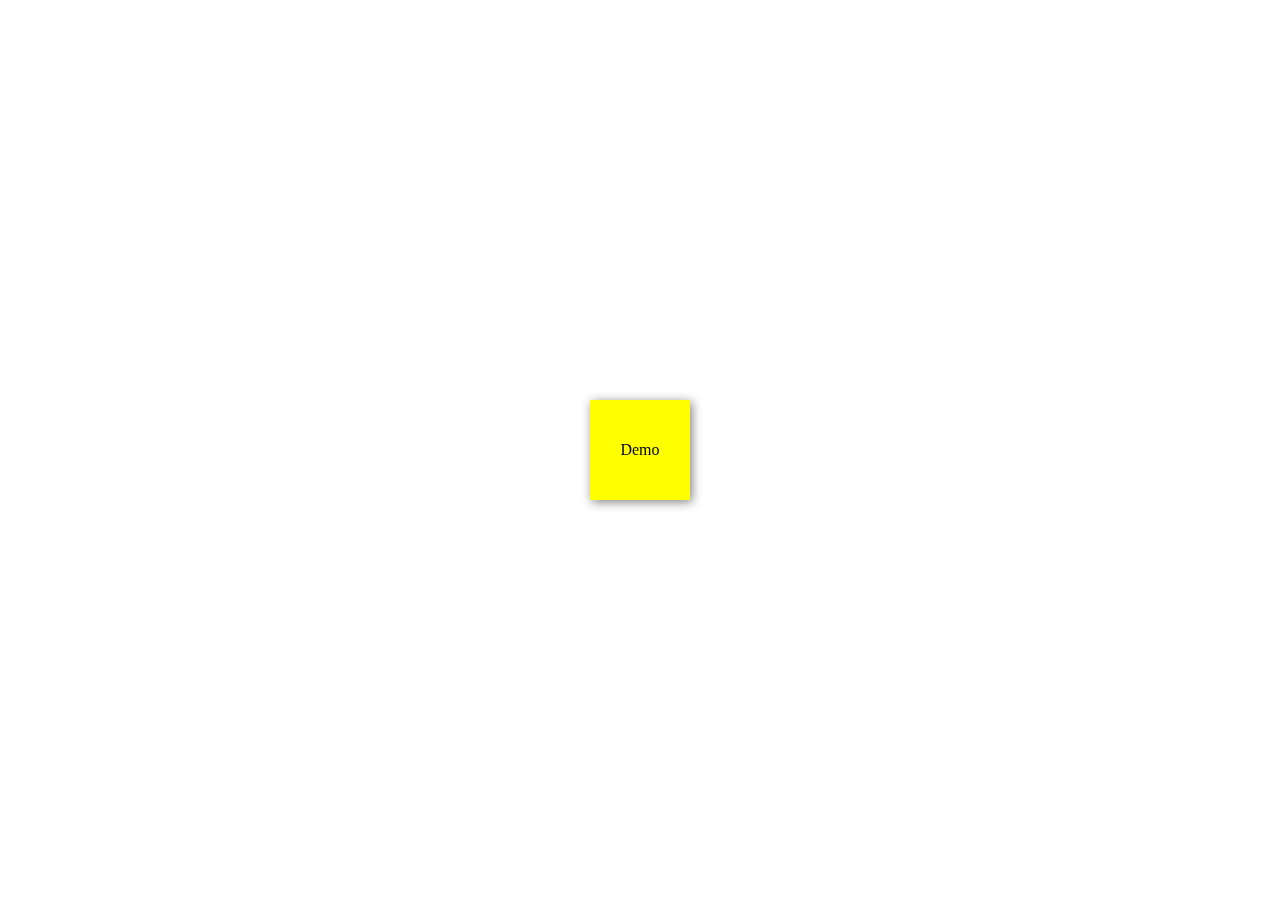
<file: PC/tem_pc_bootstrap/index.html>
<!DOCTYPE html>
<head>
    <meta charset="UTF-8">
    <meta name="renderer" content="webkit"/>
    <meta http-equiv="X-UA-Compatible" content="IE=edge,chrome=1">
    <meta name="description" content="">
    <meta name="keywords" content="">
    <title>Title</title>
    <!–[if lt IE 9]>
    <script src="http://cdn.staticfile.org/html5shiv/r29/html5.min.js"></script>
    <![endif]–>
    <link rel="stylesheet" href="./css/index.css"/>
</head>
<body>

<div>Demo</div>

<script src="./library/jquery/jquery.js"></script>
<script src="./library/seajs/sea.js"></script>
<script>
    seajs.use('./js/index');
</script>
</body>
</html>
</file>
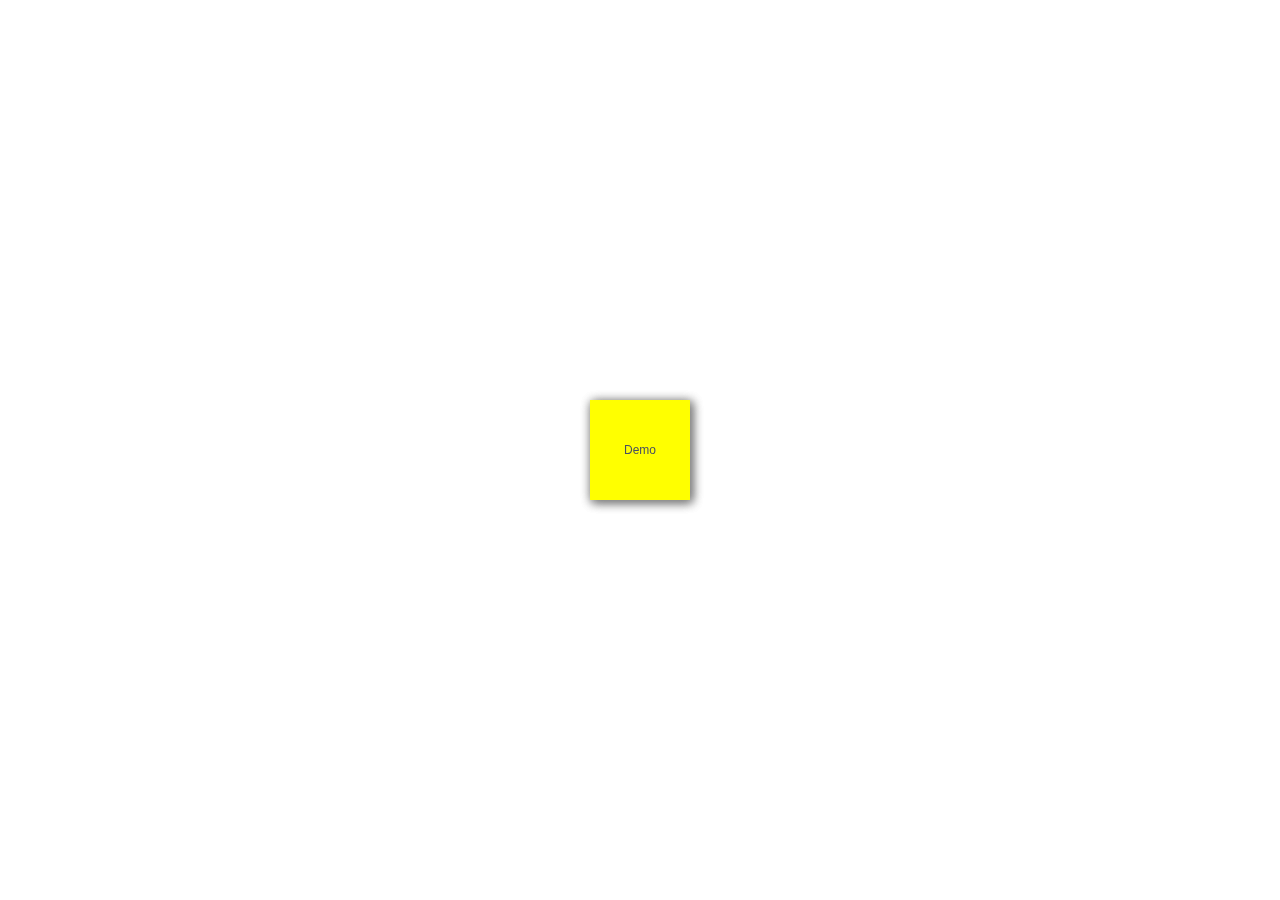
<file: PC/tem_pc_iview/index.html>
<!DOCTYPE html>
<head>
    <meta charset="UTF-8">
    <meta name="renderer" content="webkit"/>
    <meta http-equiv="X-UA-Compatible" content="IE=edge,chrome=1">
    <meta name="description" content="">
    <meta name="keywords" content="">
    <title>Title</title>
    <!–[if lt IE 9]>
    <script src="http://cdn.staticfile.org/html5shiv/r29/html5.min.js"></script>
    <![endif]–>
    <link rel="stylesheet" href="library/iview/css/iview.css"/>
    <link rel="stylesheet" href="./css/index.css"/>
</head>
<body>

<div id="app">
    <div @click="show">Demo</div>
</div>

<script src="./library/vue/vue.js"></script>
<script src="./library/iview/iview.js"></script>
<script src="./library/seajs/sea.js"></script>
<script>
    seajs.use('./js/index');
</script>
</body>
</html>
</file>
<file: PC/tem_pc_bootstrap/css/index.css>
@charset "UTF-8";
html,
body,
h1,
h2,
h3,
h4,
h5,
h6,
div,
dl,
dt,
dd,
ul,
ol,
li,
p,
blockquote,
pre,
hr,
figure,
table,
caption,
th,
td,
form,
fieldset,
legend,
input,
button,
textarea,
menu {
  margin: 0;
  padding: 0;
}
header,
footer,
section,
article,
aside,
nav,
hgroup,
address,
figure,
figcaption,
menu,
details {
  display: block;
}
table {
  border-collapse: collapse;
  border-spacing: 0;
}
caption,
th {
  text-align: left;
  font-weight: normal;
}
html,
body,
fieldset,
img,
iframe,
abbr {
  border: 0;
}
i,
cite,
em,
var,
address,
dfn {
  font-style: normal;
}
[hidefocus],
summary {
  outline: 0;
}
li {
  list-style: none;
}
h1,
h2,
h3,
h4,
h5,
h6,
small {
  font-size: 100%;
}
sup,
sub {
  font-size: 83%;
}
pre,
code,
kbd,
samp {
  font-family: inherit;
}
q:before,
q:after {
  content: none;
}
textarea {
  overflow: auto;
  resize: none;
}
label,
summary {
  cursor: default;
}
a,
button {
  cursor: pointer;
}
h1,
h2,
h3,
h4,
h5,
h6,
em,
strong,
b {
  font-weight: bold;
}
del,
ins,
u,
s,
a,
a:hover {
  text-decoration: none;
}
@font-face {
  font-family: 'icomoon';
  src: url('../fonts/icomoon.eot?1dhoiq');
  src: url('../fonts/icomoon.eot?1dhoiq#iefix') format('embedded-opentype'), url('../fonts/icomoon.ttf?1dhoiq') format('truetype'), url('../fonts/icomoon.woff?1dhoiq') format('woff'), url('../fonts/icomoon.svg?1dhoiq#icomoon') format('svg');
  font-weight: normal;
  font-style: normal;
}
[class^="icon-"],
[class*=" icon-"] {
  /* use !important to prevent issues with browser extensions that change fonts */
  font-family: 'icomoon' !important;
  speak: none;
  font-style: normal;
  font-weight: normal;
  font-variant: normal;
  text-transform: none;
  line-height: 1;
  /* Better Font Rendering =========== */
  -webkit-font-smoothing: antialiased;
  -moz-osx-font-smoothing: grayscale;
}
.f-clearfix:after {
  content: ".";
  visibility: hidden;
  height: 0;
  display: block;
  clear: both;
}
div {
  position: fixed;
  left: 0;
  top: 0;
  right: 0;
  bottom: 0;
  margin: auto;
  width: 100px;
  height: 100px;
  line-height: 100px;
  background: yellow;
  text-align: center;
  box-shadow: 2px 2px 10px gray;
}
</file>
<file: PC/tem_pc_iview/library/iview/css/iview.css>
.ivu-load-loop{animation:ani-load-loop 1s linear infinite}@keyframes ani-load-loop{from{transform:rotate(0)}50%{transform:rotate(180deg)}to{transform:rotate(360deg)}}.input-group-error-append,.input-group-error-prepend{background-color:#fff;border:1px solid #ed3f14}.input-group-error-append .ivu-select-selection,.input-group-error-prepend .ivu-select-selection{background-color:inherit;border:1px solid transparent}.input-group-error-prepend{border-right:0}.input-group-error-append{border-left:0}.ivu-breadcrumb{color:#999;font-size:14px}.ivu-breadcrumb a{color:#495060;transition:color .2s ease-in-out}.ivu-breadcrumb a:hover{color:#57a3f3}.ivu-breadcrumb>span:last-child{font-weight:700;color:#495060}.ivu-breadcrumb>span:last-child .ivu-breadcrumb-item-separator{display:none}.ivu-breadcrumb-item-separator{margin:0 8px;color:#dddee1}.ivu-breadcrumb-item-link>.ivu-icon+span{margin-left:4px}/*! normalize.css v5.0.0 | MIT License | github.com/necolas/normalize.css */html{font-family:sans-serif;line-height:1.15;-ms-text-size-adjust:100%;-webkit-text-size-adjust:100%}body{margin:0}article,aside,footer,header,nav,section{display:block}h1{font-size:2em;margin:.67em 0}figcaption,figure,main{display:block}figure{margin:1em 40px}hr{box-sizing:content-box;height:0;overflow:visible}pre{font-family:monospace,monospace;font-size:1em}a{background-color:transparent;-webkit-text-decoration-skip:objects}a:active,a:hover{outline-width:0}abbr[title]{border-bottom:none;text-decoration:underline;text-decoration:underline dotted}b,strong{font-weight:inherit}b,strong{font-weight:bolder}code,kbd,samp{font-family:monospace,monospace;font-size:1em}dfn{font-style:italic}mark{background-color:#ff0;color:#000}small{font-size:80%}sub,sup{font-size:75%;line-height:0;position:relative;vertical-align:baseline}sub{bottom:-.25em}sup{top:-.5em}audio,video{display:inline-block}audio:not([controls]){display:none;height:0}img{border-style:none}svg:not(:root){overflow:hidden}button,input,optgroup,select,textarea{font-family:sans-serif;font-size:100%;line-height:1.15;margin:0}button,input{overflow:visible}button,select{text-transform:none}[type=reset],[type=submit],button,html [type=button]{-webkit-appearance:button}[type=button]::-moz-focus-inner,[type=reset]::-moz-focus-inner,[type=submit]::-moz-focus-inner,button::-moz-focus-inner{border-style:none;padding:0}[type=button]:-moz-focusring,[type=reset]:-moz-focusring,[type=submit]:-moz-focusring,button:-moz-focusring{outline:1px dotted ButtonText}fieldset{border:1px solid silver;margin:0 2px;padding:.35em .625em .75em}legend{box-sizing:border-box;color:inherit;display:table;max-width:100%;padding:0;white-space:normal}progress{display:inline-block;vertical-align:baseline}textarea{overflow:auto}[type=checkbox],[type=radio]{box-sizing:border-box;padding:0}[type=number]::-webkit-inner-spin-button,[type=number]::-webkit-outer-spin-button{height:auto}[type=search]{-webkit-appearance:textfield;outline-offset:-2px}[type=search]::-webkit-search-cancel-button,[type=search]::-webkit-search-decoration{-webkit-appearance:none}::-webkit-file-upload-button{-webkit-appearance:button;font:inherit}details,menu{display:block}summary{display:list-item}canvas{display:inline-block}template{display:none}[hidden]{display:none}*{box-sizing:border-box;-webkit-tap-highlight-color:transparent}:after,:before{box-sizing:border-box}body{font-family:"Helvetica Neue",Helvetica,"PingFang SC","Hiragino Sans GB","Microsoft YaHei","微软雅黑",Arial,sans-serif;font-size:12px;line-height:1.5;color:#495060;background-color:#fff;-webkit-font-smoothing:antialiased;-moz-osx-font-smoothing:grayscale}article,aside,blockquote,body,button,dd,details,div,dl,dt,fieldset,figcaption,figure,footer,form,h1,h2,h3,h4,h5,h6,header,hgroup,hr,input,legend,li,menu,nav,ol,p,section,td,textarea,th,ul{margin:0;padding:0}button,input,select,textarea{font-family:inherit;font-size:inherit;line-height:inherit}ol,ul{list-style:none}input::-ms-clear,input::-ms-reveal{display:none}a{color:#2d8cf0;background:0 0;text-decoration:none;outline:0;cursor:pointer;transition:color .2s ease}a:hover{color:#57a3f3}a:active{color:#2b85e4}a:active,a:hover{outline:0;text-decoration:none}a[disabled]{color:#ccc;cursor:not-allowed;pointer-events:none}code,kbd,pre,samp{font-family:Consolas,Menlo,Courier,monospace}@font-face{font-family:Ionicons;src:url(fonts/ionicons.eot?v=2.0.0);src:url(fonts/ionicons.eot?v=2.0.0#iefix) format("embedded-opentype"),url(fonts/ionicons.ttf?v=2.0.0) format("truetype"),url(fonts/ionicons.woff?v=2.0.0) format("woff"),url(fonts/ionicons.svg?v=2.0.0#Ionicons) format("svg");font-weight:400;font-style:normal}.ivu-icon{display:inline-block;font-family:Ionicons;speak:none;font-style:normal;font-weight:400;font-variant:normal;text-transform:none;text-rendering:auto;line-height:1;-webkit-font-smoothing:antialiased;-moz-osx-font-smoothing:grayscale}.ivu-icon-alert:before{content:"\f101"}.ivu-icon-alert-circled:before{content:"\f100"}.ivu-icon-android-add:before{content:"\f2c7"}.ivu-icon-android-add-circle:before{content:"\f359"}.ivu-icon-android-alarm-clock:before{content:"\f35a"}.ivu-icon-android-alert:before{content:"\f35b"}.ivu-icon-android-apps:before{content:"\f35c"}.ivu-icon-android-archive:before{content:"\f2c9"}.ivu-icon-android-arrow-back:before{content:"\f2ca"}.ivu-icon-android-arrow-down:before{content:"\f35d"}.ivu-icon-android-arrow-dropdown:before{content:"\f35f"}.ivu-icon-android-arrow-dropdown-circle:before{content:"\f35e"}.ivu-icon-android-arrow-dropleft:before{content:"\f361"}.ivu-icon-android-arrow-dropleft-circle:before{content:"\f360"}.ivu-icon-android-arrow-dropright:before{content:"\f363"}.ivu-icon-android-arrow-dropright-circle:before{content:"\f362"}.ivu-icon-android-arrow-dropup:before{content:"\f365"}.ivu-icon-android-arrow-dropup-circle:before{content:"\f364"}.ivu-icon-android-arrow-forward:before{content:"\f30f"}.ivu-icon-android-arrow-up:before{content:"\f366"}.ivu-icon-android-attach:before{content:"\f367"}.ivu-icon-android-bar:before{content:"\f368"}.ivu-icon-android-bicycle:before{content:"\f369"}.ivu-icon-android-boat:before{content:"\f36a"}.ivu-icon-android-bookmark:before{content:"\f36b"}.ivu-icon-android-bulb:before{content:"\f36c"}.ivu-icon-android-bus:before{content:"\f36d"}.ivu-icon-android-calendar:before{content:"\f2d1"}.ivu-icon-android-call:before{content:"\f2d2"}.ivu-icon-android-camera:before{content:"\f2d3"}.ivu-icon-android-cancel:before{content:"\f36e"}.ivu-icon-android-car:before{content:"\f36f"}.ivu-icon-android-cart:before{content:"\f370"}.ivu-icon-android-chat:before{content:"\f2d4"}.ivu-icon-android-checkbox:before{content:"\f374"}.ivu-icon-android-checkbox-blank:before{content:"\f371"}.ivu-icon-android-checkbox-outline:before{content:"\f373"}.ivu-icon-android-checkbox-outline-blank:before{content:"\f372"}.ivu-icon-android-checkmark-circle:before{content:"\f375"}.ivu-icon-android-clipboard:before{content:"\f376"}.ivu-icon-android-close:before{content:"\f2d7"}.ivu-icon-android-cloud:before{content:"\f37a"}.ivu-icon-android-cloud-circle:before{content:"\f377"}.ivu-icon-android-cloud-done:before{content:"\f378"}.ivu-icon-android-cloud-outline:before{content:"\f379"}.ivu-icon-android-color-palette:before{content:"\f37b"}.ivu-icon-android-compass:before{content:"\f37c"}.ivu-icon-android-contact:before{content:"\f2d8"}.ivu-icon-android-contacts:before{content:"\f2d9"}.ivu-icon-android-contract:before{content:"\f37d"}.ivu-icon-android-create:before{content:"\f37e"}.ivu-icon-android-delete:before{content:"\f37f"}.ivu-icon-android-desktop:before{content:"\f380"}.ivu-icon-android-document:before{content:"\f381"}.ivu-icon-android-done:before{content:"\f383"}.ivu-icon-android-done-all:before{content:"\f382"}.ivu-icon-android-download:before{content:"\f2dd"}.ivu-icon-android-drafts:before{content:"\f384"}.ivu-icon-android-exit:before{content:"\f385"}.ivu-icon-android-expand:before{content:"\f386"}.ivu-icon-android-favorite:before{content:"\f388"}.ivu-icon-android-favorite-outline:before{content:"\f387"}.ivu-icon-android-film:before{content:"\f389"}.ivu-icon-android-folder:before{content:"\f2e0"}.ivu-icon-android-folder-open:before{content:"\f38a"}.ivu-icon-android-funnel:before{content:"\f38b"}.ivu-icon-android-globe:before{content:"\f38c"}.ivu-icon-android-hand:before{content:"\f2e3"}.ivu-icon-android-hangout:before{content:"\f38d"}.ivu-icon-android-happy:before{content:"\f38e"}.ivu-icon-android-home:before{content:"\f38f"}.ivu-icon-android-image:before{content:"\f2e4"}.ivu-icon-android-laptop:before{content:"\f390"}.ivu-icon-android-list:before{content:"\f391"}.ivu-icon-android-locate:before{content:"\f2e9"}.ivu-icon-android-lock:before{content:"\f392"}.ivu-icon-android-mail:before{content:"\f2eb"}.ivu-icon-android-map:before{content:"\f393"}.ivu-icon-android-menu:before{content:"\f394"}.ivu-icon-android-microphone:before{content:"\f2ec"}.ivu-icon-android-microphone-off:before{content:"\f395"}.ivu-icon-android-more-horizontal:before{content:"\f396"}.ivu-icon-android-more-vertical:before{content:"\f397"}.ivu-icon-android-navigate:before{content:"\f398"}.ivu-icon-android-notifications:before{content:"\f39b"}.ivu-icon-android-notifications-none:before{content:"\f399"}.ivu-icon-android-notifications-off:before{content:"\f39a"}.ivu-icon-android-open:before{content:"\f39c"}.ivu-icon-android-options:before{content:"\f39d"}.ivu-icon-android-people:before{content:"\f39e"}.ivu-icon-android-person:before{content:"\f3a0"}.ivu-icon-android-person-add:before{content:"\f39f"}.ivu-icon-android-phone-landscape:before{content:"\f3a1"}.ivu-icon-android-phone-portrait:before{content:"\f3a2"}.ivu-icon-android-pin:before{content:"\f3a3"}.ivu-icon-android-plane:before{content:"\f3a4"}.ivu-icon-android-playstore:before{content:"\f2f0"}.ivu-icon-android-print:before{content:"\f3a5"}.ivu-icon-android-radio-button-off:before{content:"\f3a6"}.ivu-icon-android-radio-button-on:before{content:"\f3a7"}.ivu-icon-android-refresh:before{content:"\f3a8"}.ivu-icon-android-remove:before{content:"\f2f4"}.ivu-icon-android-remove-circle:before{content:"\f3a9"}.ivu-icon-android-restaurant:before{content:"\f3aa"}.ivu-icon-android-sad:before{content:"\f3ab"}.ivu-icon-android-search:before{content:"\f2f5"}.ivu-icon-android-send:before{content:"\f2f6"}.ivu-icon-android-settings:before{content:"\f2f7"}.ivu-icon-android-share:before{content:"\f2f8"}.ivu-icon-android-share-alt:before{content:"\f3ac"}.ivu-icon-android-star:before{content:"\f2fc"}.ivu-icon-android-star-half:before{content:"\f3ad"}.ivu-icon-android-star-outline:before{content:"\f3ae"}.ivu-icon-android-stopwatch:before{content:"\f2fd"}.ivu-icon-android-subway:before{content:"\f3af"}.ivu-icon-android-sunny:before{content:"\f3b0"}.ivu-icon-android-sync:before{content:"\f3b1"}.ivu-icon-android-textsms:before{content:"\f3b2"}.ivu-icon-android-time:before{content:"\f3b3"}.ivu-icon-android-train:before{content:"\f3b4"}.ivu-icon-android-unlock:before{content:"\f3b5"}.ivu-icon-android-upload:before{content:"\f3b6"}.ivu-icon-android-volume-down:before{content:"\f3b7"}.ivu-icon-android-volume-mute:before{content:"\f3b8"}.ivu-icon-android-volume-off:before{content:"\f3b9"}.ivu-icon-android-volume-up:before{content:"\f3ba"}.ivu-icon-android-walk:before{content:"\f3bb"}.ivu-icon-android-warning:before{content:"\f3bc"}.ivu-icon-android-watch:before{content:"\f3bd"}.ivu-icon-android-wifi:before{content:"\f305"}.ivu-icon-aperture:before{content:"\f313"}.ivu-icon-archive:before{content:"\f102"}.ivu-icon-arrow-down-a:before{content:"\f103"}.ivu-icon-arrow-down-b:before{content:"\f104"}.ivu-icon-arrow-down-c:before{content:"\f105"}.ivu-icon-arrow-expand:before{content:"\f25e"}.ivu-icon-arrow-graph-down-left:before{content:"\f25f"}.ivu-icon-arrow-graph-down-right:before{content:"\f260"}.ivu-icon-arrow-graph-up-left:before{content:"\f261"}.ivu-icon-arrow-graph-up-right:before{content:"\f262"}.ivu-icon-arrow-left-a:before{content:"\f106"}.ivu-icon-arrow-left-b:before{content:"\f107"}.ivu-icon-arrow-left-c:before{content:"\f108"}.ivu-icon-arrow-move:before{content:"\f263"}.ivu-icon-arrow-resize:before{content:"\f264"}.ivu-icon-arrow-return-left:before{content:"\f265"}.ivu-icon-arrow-return-right:before{content:"\f266"}.ivu-icon-arrow-right-a:before{content:"\f109"}.ivu-icon-arrow-right-b:before{content:"\f10a"}.ivu-icon-arrow-right-c:before{content:"\f10b"}.ivu-icon-arrow-shrink:before{content:"\f267"}.ivu-icon-arrow-swap:before{content:"\f268"}.ivu-icon-arrow-up-a:before{content:"\f10c"}.ivu-icon-arrow-up-b:before{content:"\f10d"}.ivu-icon-arrow-up-c:before{content:"\f10e"}.ivu-icon-asterisk:before{content:"\f314"}.ivu-icon-at:before{content:"\f10f"}.ivu-icon-backspace:before{content:"\f3bf"}.ivu-icon-backspace-outline:before{content:"\f3be"}.ivu-icon-bag:before{content:"\f110"}.ivu-icon-battery-charging:before{content:"\f111"}.ivu-icon-battery-empty:before{content:"\f112"}.ivu-icon-battery-full:before{content:"\f113"}.ivu-icon-battery-half:before{content:"\f114"}.ivu-icon-battery-low:before{content:"\f115"}.ivu-icon-beaker:before{content:"\f269"}.ivu-icon-beer:before{content:"\f26a"}.ivu-icon-bluetooth:before{content:"\f116"}.ivu-icon-bonfire:before{content:"\f315"}.ivu-icon-bookmark:before{content:"\f26b"}.ivu-icon-bowtie:before{content:"\f3c0"}.ivu-icon-briefcase:before{content:"\f26c"}.ivu-icon-bug:before{content:"\f2be"}.ivu-icon-calculator:before{content:"\f26d"}.ivu-icon-calendar:before{content:"\f117"}.ivu-icon-camera:before{content:"\f118"}.ivu-icon-card:before{content:"\f119"}.ivu-icon-cash:before{content:"\f316"}.ivu-icon-chatbox:before{content:"\f11b"}.ivu-icon-chatbox-working:before{content:"\f11a"}.ivu-icon-chatboxes:before{content:"\f11c"}.ivu-icon-chatbubble:before{content:"\f11e"}.ivu-icon-chatbubble-working:before{content:"\f11d"}.ivu-icon-chatbubbles:before{content:"\f11f"}.ivu-icon-checkmark:before{content:"\f122"}.ivu-icon-checkmark-circled:before{content:"\f120"}.ivu-icon-checkmark-round:before{content:"\f121"}.ivu-icon-chevron-down:before{content:"\f123"}.ivu-icon-chevron-left:before{content:"\f124"}.ivu-icon-chevron-right:before{content:"\f125"}.ivu-icon-chevron-up:before{content:"\f126"}.ivu-icon-clipboard:before{content:"\f127"}.ivu-icon-clock:before{content:"\f26e"}.ivu-icon-close:before{content:"\f12a"}.ivu-icon-close-circled:before{content:"\f128"}.ivu-icon-close-round:before{content:"\f129"}.ivu-icon-closed-captioning:before{content:"\f317"}.ivu-icon-cloud:before{content:"\f12b"}.ivu-icon-code:before{content:"\f271"}.ivu-icon-code-download:before{content:"\f26f"}.ivu-icon-code-working:before{content:"\f270"}.ivu-icon-coffee:before{content:"\f272"}.ivu-icon-compass:before{content:"\f273"}.ivu-icon-compose:before{content:"\f12c"}.ivu-icon-connection-bars:before{content:"\f274"}.ivu-icon-contrast:before{content:"\f275"}.ivu-icon-crop:before{content:"\f3c1"}.ivu-icon-cube:before{content:"\f318"}.ivu-icon-disc:before{content:"\f12d"}.ivu-icon-document:before{content:"\f12f"}.ivu-icon-document-text:before{content:"\f12e"}.ivu-icon-drag:before{content:"\f130"}.ivu-icon-earth:before{content:"\f276"}.ivu-icon-easel:before{content:"\f3c2"}.ivu-icon-edit:before{content:"\f2bf"}.ivu-icon-egg:before{content:"\f277"}.ivu-icon-eject:before{content:"\f131"}.ivu-icon-email:before{content:"\f132"}.ivu-icon-email-unread:before{content:"\f3c3"}.ivu-icon-erlenmeyer-flask:before{content:"\f3c5"}.ivu-icon-erlenmeyer-flask-bubbles:before{content:"\f3c4"}.ivu-icon-eye:before{content:"\f133"}.ivu-icon-eye-disabled:before{content:"\f306"}.ivu-icon-female:before{content:"\f278"}.ivu-icon-filing:before{content:"\f134"}.ivu-icon-film-marker:before{content:"\f135"}.ivu-icon-fireball:before{content:"\f319"}.ivu-icon-flag:before{content:"\f279"}.ivu-icon-flame:before{content:"\f31a"}.ivu-icon-flash:before{content:"\f137"}.ivu-icon-flash-off:before{content:"\f136"}.ivu-icon-folder:before{content:"\f139"}.ivu-icon-fork:before{content:"\f27a"}.ivu-icon-fork-repo:before{content:"\f2c0"}.ivu-icon-forward:before{content:"\f13a"}.ivu-icon-funnel:before{content:"\f31b"}.ivu-icon-gear-a:before{content:"\f13d"}.ivu-icon-gear-b:before{content:"\f13e"}.ivu-icon-grid:before{content:"\f13f"}.ivu-icon-hammer:before{content:"\f27b"}.ivu-icon-happy:before{content:"\f31c"}.ivu-icon-happy-outline:before{content:"\f3c6"}.ivu-icon-headphone:before{content:"\f140"}.ivu-icon-heart:before{content:"\f141"}.ivu-icon-heart-broken:before{content:"\f31d"}.ivu-icon-help:before{content:"\f143"}.ivu-icon-help-buoy:before{content:"\f27c"}.ivu-icon-help-circled:before{content:"\f142"}.ivu-icon-home:before{content:"\f144"}.ivu-icon-icecream:before{content:"\f27d"}.ivu-icon-image:before{content:"\f147"}.ivu-icon-images:before{content:"\f148"}.ivu-icon-information:before{content:"\f14a"}.ivu-icon-information-circled:before{content:"\f149"}.ivu-icon-ionic:before{content:"\f14b"}.ivu-icon-ios-alarm:before{content:"\f3c8"}.ivu-icon-ios-alarm-outline:before{content:"\f3c7"}.ivu-icon-ios-albums:before{content:"\f3ca"}.ivu-icon-ios-albums-outline:before{content:"\f3c9"}.ivu-icon-ios-americanfootball:before{content:"\f3cc"}.ivu-icon-ios-americanfootball-outline:before{content:"\f3cb"}.ivu-icon-ios-analytics:before{content:"\f3ce"}.ivu-icon-ios-analytics-outline:before{content:"\f3cd"}.ivu-icon-ios-arrow-back:before{content:"\f3cf"}.ivu-icon-ios-arrow-down:before{content:"\f3d0"}.ivu-icon-ios-arrow-forward:before{content:"\f3d1"}.ivu-icon-ios-arrow-left:before{content:"\f3d2"}.ivu-icon-ios-arrow-right:before{content:"\f3d3"}.ivu-icon-ios-arrow-thin-down:before{content:"\f3d4"}.ivu-icon-ios-arrow-thin-left:before{content:"\f3d5"}.ivu-icon-ios-arrow-thin-right:before{content:"\f3d6"}.ivu-icon-ios-arrow-thin-up:before{content:"\f3d7"}.ivu-icon-ios-arrow-up:before{content:"\f3d8"}.ivu-icon-ios-at:before{content:"\f3da"}.ivu-icon-ios-at-outline:before{content:"\f3d9"}.ivu-icon-ios-barcode:before{content:"\f3dc"}.ivu-icon-ios-barcode-outline:before{content:"\f3db"}.ivu-icon-ios-baseball:before{content:"\f3de"}.ivu-icon-ios-baseball-outline:before{content:"\f3dd"}.ivu-icon-ios-basketball:before{content:"\f3e0"}.ivu-icon-ios-basketball-outline:before{content:"\f3df"}.ivu-icon-ios-bell:before{content:"\f3e2"}.ivu-icon-ios-bell-outline:before{content:"\f3e1"}.ivu-icon-ios-body:before{content:"\f3e4"}.ivu-icon-ios-body-outline:before{content:"\f3e3"}.ivu-icon-ios-bolt:before{content:"\f3e6"}.ivu-icon-ios-bolt-outline:before{content:"\f3e5"}.ivu-icon-ios-book:before{content:"\f3e8"}.ivu-icon-ios-book-outline:before{content:"\f3e7"}.ivu-icon-ios-bookmarks:before{content:"\f3ea"}.ivu-icon-ios-bookmarks-outline:before{content:"\f3e9"}.ivu-icon-ios-box:before{content:"\f3ec"}.ivu-icon-ios-box-outline:before{content:"\f3eb"}.ivu-icon-ios-briefcase:before{content:"\f3ee"}.ivu-icon-ios-briefcase-outline:before{content:"\f3ed"}.ivu-icon-ios-browsers:before{content:"\f3f0"}.ivu-icon-ios-browsers-outline:before{content:"\f3ef"}.ivu-icon-ios-calculator:before{content:"\f3f2"}.ivu-icon-ios-calculator-outline:before{content:"\f3f1"}.ivu-icon-ios-calendar:before{content:"\f3f4"}.ivu-icon-ios-calendar-outline:before{content:"\f3f3"}.ivu-icon-ios-camera:before{content:"\f3f6"}.ivu-icon-ios-camera-outline:before{content:"\f3f5"}.ivu-icon-ios-cart:before{content:"\f3f8"}.ivu-icon-ios-cart-outline:before{content:"\f3f7"}.ivu-icon-ios-chatboxes:before{content:"\f3fa"}.ivu-icon-ios-chatboxes-outline:before{content:"\f3f9"}.ivu-icon-ios-chatbubble:before{content:"\f3fc"}.ivu-icon-ios-chatbubble-outline:before{content:"\f3fb"}.ivu-icon-ios-checkmark:before{content:"\f3ff"}.ivu-icon-ios-checkmark-empty:before{content:"\f3fd"}.ivu-icon-ios-checkmark-outline:before{content:"\f3fe"}.ivu-icon-ios-circle-filled:before{content:"\f400"}.ivu-icon-ios-circle-outline:before{content:"\f401"}.ivu-icon-ios-clock:before{content:"\f403"}.ivu-icon-ios-clock-outline:before{content:"\f402"}.ivu-icon-ios-close:before{content:"\f406"}.ivu-icon-ios-close-empty:before{content:"\f404"}.ivu-icon-ios-close-outline:before{content:"\f405"}.ivu-icon-ios-cloud:before{content:"\f40c"}.ivu-icon-ios-cloud-download:before{content:"\f408"}.ivu-icon-ios-cloud-download-outline:before{content:"\f407"}.ivu-icon-ios-cloud-outline:before{content:"\f409"}.ivu-icon-ios-cloud-upload:before{content:"\f40b"}.ivu-icon-ios-cloud-upload-outline:before{content:"\f40a"}.ivu-icon-ios-cloudy:before{content:"\f410"}.ivu-icon-ios-cloudy-night:before{content:"\f40e"}.ivu-icon-ios-cloudy-night-outline:before{content:"\f40d"}.ivu-icon-ios-cloudy-outline:before{content:"\f40f"}.ivu-icon-ios-cog:before{content:"\f412"}.ivu-icon-ios-cog-outline:before{content:"\f411"}.ivu-icon-ios-color-filter:before{content:"\f414"}.ivu-icon-ios-color-filter-outline:before{content:"\f413"}.ivu-icon-ios-color-wand:before{content:"\f416"}.ivu-icon-ios-color-wand-outline:before{content:"\f415"}.ivu-icon-ios-compose:before{content:"\f418"}.ivu-icon-ios-compose-outline:before{content:"\f417"}.ivu-icon-ios-contact:before{content:"\f41a"}.ivu-icon-ios-contact-outline:before{content:"\f419"}.ivu-icon-ios-copy:before{content:"\f41c"}.ivu-icon-ios-copy-outline:before{content:"\f41b"}.ivu-icon-ios-crop:before{content:"\f41e"}.ivu-icon-ios-crop-strong:before{content:"\f41d"}.ivu-icon-ios-download:before{content:"\f420"}.ivu-icon-ios-download-outline:before{content:"\f41f"}.ivu-icon-ios-drag:before{content:"\f421"}.ivu-icon-ios-email:before{content:"\f423"}.ivu-icon-ios-email-outline:before{content:"\f422"}.ivu-icon-ios-eye:before{content:"\f425"}.ivu-icon-ios-eye-outline:before{content:"\f424"}.ivu-icon-ios-fastforward:before{content:"\f427"}.ivu-icon-ios-fastforward-outline:before{content:"\f426"}.ivu-icon-ios-filing:before{content:"\f429"}.ivu-icon-ios-filing-outline:before{content:"\f428"}.ivu-icon-ios-film:before{content:"\f42b"}.ivu-icon-ios-film-outline:before{content:"\f42a"}.ivu-icon-ios-flag:before{content:"\f42d"}.ivu-icon-ios-flag-outline:before{content:"\f42c"}.ivu-icon-ios-flame:before{content:"\f42f"}.ivu-icon-ios-flame-outline:before{content:"\f42e"}.ivu-icon-ios-flask:before{content:"\f431"}.ivu-icon-ios-flask-outline:before{content:"\f430"}.ivu-icon-ios-flower:before{content:"\f433"}.ivu-icon-ios-flower-outline:before{content:"\f432"}.ivu-icon-ios-folder:before{content:"\f435"}.ivu-icon-ios-folder-outline:before{content:"\f434"}.ivu-icon-ios-football:before{content:"\f437"}.ivu-icon-ios-football-outline:before{content:"\f436"}.ivu-icon-ios-game-controller-a:before{content:"\f439"}.ivu-icon-ios-game-controller-a-outline:before{content:"\f438"}.ivu-icon-ios-game-controller-b:before{content:"\f43b"}.ivu-icon-ios-game-controller-b-outline:before{content:"\f43a"}.ivu-icon-ios-gear:before{content:"\f43d"}.ivu-icon-ios-gear-outline:before{content:"\f43c"}.ivu-icon-ios-glasses:before{content:"\f43f"}.ivu-icon-ios-glasses-outline:before{content:"\f43e"}.ivu-icon-ios-grid-view:before{content:"\f441"}.ivu-icon-ios-grid-view-outline:before{content:"\f440"}.ivu-icon-ios-heart:before{content:"\f443"}.ivu-icon-ios-heart-outline:before{content:"\f442"}.ivu-icon-ios-help:before{content:"\f446"}.ivu-icon-ios-help-empty:before{content:"\f444"}.ivu-icon-ios-help-outline:before{content:"\f445"}.ivu-icon-ios-home:before{content:"\f448"}.ivu-icon-ios-home-outline:before{content:"\f447"}.ivu-icon-ios-infinite:before{content:"\f44a"}.ivu-icon-ios-infinite-outline:before{content:"\f449"}.ivu-icon-ios-information:before{content:"\f44d"}.ivu-icon-ios-information-empty:before{content:"\f44b"}.ivu-icon-ios-information-outline:before{content:"\f44c"}.ivu-icon-ios-ionic-outline:before{content:"\f44e"}.ivu-icon-ios-keypad:before{content:"\f450"}.ivu-icon-ios-keypad-outline:before{content:"\f44f"}.ivu-icon-ios-lightbulb:before{content:"\f452"}.ivu-icon-ios-lightbulb-outline:before{content:"\f451"}.ivu-icon-ios-list:before{content:"\f454"}.ivu-icon-ios-list-outline:before{content:"\f453"}.ivu-icon-ios-location:before{content:"\f456"}.ivu-icon-ios-location-outline:before{content:"\f455"}.ivu-icon-ios-locked:before{content:"\f458"}.ivu-icon-ios-locked-outline:before{content:"\f457"}.ivu-icon-ios-loop:before{content:"\f45a"}.ivu-icon-ios-loop-strong:before{content:"\f459"}.ivu-icon-ios-medical:before{content:"\f45c"}.ivu-icon-ios-medical-outline:before{content:"\f45b"}.ivu-icon-ios-medkit:before{content:"\f45e"}.ivu-icon-ios-medkit-outline:before{content:"\f45d"}.ivu-icon-ios-mic:before{content:"\f461"}.ivu-icon-ios-mic-off:before{content:"\f45f"}.ivu-icon-ios-mic-outline:before{content:"\f460"}.ivu-icon-ios-minus:before{content:"\f464"}.ivu-icon-ios-minus-empty:before{content:"\f462"}.ivu-icon-ios-minus-outline:before{content:"\f463"}.ivu-icon-ios-monitor:before{content:"\f466"}.ivu-icon-ios-monitor-outline:before{content:"\f465"}.ivu-icon-ios-moon:before{content:"\f468"}.ivu-icon-ios-moon-outline:before{content:"\f467"}.ivu-icon-ios-more:before{content:"\f46a"}.ivu-icon-ios-more-outline:before{content:"\f469"}.ivu-icon-ios-musical-note:before{content:"\f46b"}.ivu-icon-ios-musical-notes:before{content:"\f46c"}.ivu-icon-ios-navigate:before{content:"\f46e"}.ivu-icon-ios-navigate-outline:before{content:"\f46d"}.ivu-icon-ios-nutrition:before{content:"\f470"}.ivu-icon-ios-nutrition-outline:before{content:"\f46f"}.ivu-icon-ios-paper:before{content:"\f472"}.ivu-icon-ios-paper-outline:before{content:"\f471"}.ivu-icon-ios-paperplane:before{content:"\f474"}.ivu-icon-ios-paperplane-outline:before{content:"\f473"}.ivu-icon-ios-partlysunny:before{content:"\f476"}.ivu-icon-ios-partlysunny-outline:before{content:"\f475"}.ivu-icon-ios-pause:before{content:"\f478"}.ivu-icon-ios-pause-outline:before{content:"\f477"}.ivu-icon-ios-paw:before{content:"\f47a"}.ivu-icon-ios-paw-outline:before{content:"\f479"}.ivu-icon-ios-people:before{content:"\f47c"}.ivu-icon-ios-people-outline:before{content:"\f47b"}.ivu-icon-ios-person:before{content:"\f47e"}.ivu-icon-ios-person-outline:before{content:"\f47d"}.ivu-icon-ios-personadd:before{content:"\f480"}.ivu-icon-ios-personadd-outline:before{content:"\f47f"}.ivu-icon-ios-photos:before{content:"\f482"}.ivu-icon-ios-photos-outline:before{content:"\f481"}.ivu-icon-ios-pie:before{content:"\f484"}.ivu-icon-ios-pie-outline:before{content:"\f483"}.ivu-icon-ios-pint:before{content:"\f486"}.ivu-icon-ios-pint-outline:before{content:"\f485"}.ivu-icon-ios-play:before{content:"\f488"}.ivu-icon-ios-play-outline:before{content:"\f487"}.ivu-icon-ios-plus:before{content:"\f48b"}.ivu-icon-ios-plus-empty:before{content:"\f489"}.ivu-icon-ios-plus-outline:before{content:"\f48a"}.ivu-icon-ios-pricetag:before{content:"\f48d"}.ivu-icon-ios-pricetag-outline:before{content:"\f48c"}.ivu-icon-ios-pricetags:before{content:"\f48f"}.ivu-icon-ios-pricetags-outline:before{content:"\f48e"}.ivu-icon-ios-printer:before{content:"\f491"}.ivu-icon-ios-printer-outline:before{content:"\f490"}.ivu-icon-ios-pulse:before{content:"\f493"}.ivu-icon-ios-pulse-strong:before{content:"\f492"}.ivu-icon-ios-rainy:before{content:"\f495"}.ivu-icon-ios-rainy-outline:before{content:"\f494"}.ivu-icon-ios-recording:before{content:"\f497"}.ivu-icon-ios-recording-outline:before{content:"\f496"}.ivu-icon-ios-redo:before{content:"\f499"}.ivu-icon-ios-redo-outline:before{content:"\f498"}.ivu-icon-ios-refresh:before{content:"\f49c"}.ivu-icon-ios-refresh-empty:before{content:"\f49a"}.ivu-icon-ios-refresh-outline:before{content:"\f49b"}.ivu-icon-ios-reload:before{content:"\f49d"}.ivu-icon-ios-reverse-camera:before{content:"\f49f"}.ivu-icon-ios-reverse-camera-outline:before{content:"\f49e"}.ivu-icon-ios-rewind:before{content:"\f4a1"}.ivu-icon-ios-rewind-outline:before{content:"\f4a0"}.ivu-icon-ios-rose:before{content:"\f4a3"}.ivu-icon-ios-rose-outline:before{content:"\f4a2"}.ivu-icon-ios-search:before{content:"\f4a5"}.ivu-icon-ios-search-strong:before{content:"\f4a4"}.ivu-icon-ios-settings:before{content:"\f4a7"}.ivu-icon-ios-settings-strong:before{content:"\f4a6"}.ivu-icon-ios-shuffle:before{content:"\f4a9"}.ivu-icon-ios-shuffle-strong:before{content:"\f4a8"}.ivu-icon-ios-skipbackward:before{content:"\f4ab"}.ivu-icon-ios-skipbackward-outline:before{content:"\f4aa"}.ivu-icon-ios-skipforward:before{content:"\f4ad"}.ivu-icon-ios-skipforward-outline:before{content:"\f4ac"}.ivu-icon-ios-snowy:before{content:"\f4ae"}.ivu-icon-ios-speedometer:before{content:"\f4b0"}.ivu-icon-ios-speedometer-outline:before{content:"\f4af"}.ivu-icon-ios-star:before{content:"\f4b3"}.ivu-icon-ios-star-half:before{content:"\f4b1"}.ivu-icon-ios-star-outline:before{content:"\f4b2"}.ivu-icon-ios-stopwatch:before{content:"\f4b5"}.ivu-icon-ios-stopwatch-outline:before{content:"\f4b4"}.ivu-icon-ios-sunny:before{content:"\f4b7"}.ivu-icon-ios-sunny-outline:before{content:"\f4b6"}.ivu-icon-ios-telephone:before{content:"\f4b9"}.ivu-icon-ios-telephone-outline:before{content:"\f4b8"}.ivu-icon-ios-tennisball:before{content:"\f4bb"}.ivu-icon-ios-tennisball-outline:before{content:"\f4ba"}.ivu-icon-ios-thunderstorm:before{content:"\f4bd"}.ivu-icon-ios-thunderstorm-outline:before{content:"\f4bc"}.ivu-icon-ios-time:before{content:"\f4bf"}.ivu-icon-ios-time-outline:before{content:"\f4be"}.ivu-icon-ios-timer:before{content:"\f4c1"}.ivu-icon-ios-timer-outline:before{content:"\f4c0"}.ivu-icon-ios-toggle:before{content:"\f4c3"}.ivu-icon-ios-toggle-outline:before{content:"\f4c2"}.ivu-icon-ios-trash:before{content:"\f4c5"}.ivu-icon-ios-trash-outline:before{content:"\f4c4"}.ivu-icon-ios-undo:before{content:"\f4c7"}.ivu-icon-ios-undo-outline:before{content:"\f4c6"}.ivu-icon-ios-unlocked:before{content:"\f4c9"}.ivu-icon-ios-unlocked-outline:before{content:"\f4c8"}.ivu-icon-ios-upload:before{content:"\f4cb"}.ivu-icon-ios-upload-outline:before{content:"\f4ca"}.ivu-icon-ios-videocam:before{content:"\f4cd"}.ivu-icon-ios-videocam-outline:before{content:"\f4cc"}.ivu-icon-ios-volume-high:before{content:"\f4ce"}.ivu-icon-ios-volume-low:before{content:"\f4cf"}.ivu-icon-ios-wineglass:before{content:"\f4d1"}.ivu-icon-ios-wineglass-outline:before{content:"\f4d0"}.ivu-icon-ios-world:before{content:"\f4d3"}.ivu-icon-ios-world-outline:before{content:"\f4d2"}.ivu-icon-ipad:before{content:"\f1f9"}.ivu-icon-iphone:before{content:"\f1fa"}.ivu-icon-ipod:before{content:"\f1fb"}.ivu-icon-jet:before{content:"\f295"}.ivu-icon-key:before{content:"\f296"}.ivu-icon-knife:before{content:"\f297"}.ivu-icon-laptop:before{content:"\f1fc"}.ivu-icon-leaf:before{content:"\f1fd"}.ivu-icon-levels:before{content:"\f298"}.ivu-icon-lightbulb:before{content:"\f299"}.ivu-icon-link:before{content:"\f1fe"}.ivu-icon-load-a:before{content:"\f29a"}.ivu-icon-load-b:before{content:"\f29b"}.ivu-icon-load-c:before{content:"\f29c"}.ivu-icon-load-d:before{content:"\f29d"}.ivu-icon-location:before{content:"\f1ff"}.ivu-icon-lock-combination:before{content:"\f4d4"}.ivu-icon-locked:before{content:"\f200"}.ivu-icon-log-in:before{content:"\f29e"}.ivu-icon-log-out:before{content:"\f29f"}.ivu-icon-loop:before{content:"\f201"}.ivu-icon-magnet:before{content:"\f2a0"}.ivu-icon-male:before{content:"\f2a1"}.ivu-icon-man:before{content:"\f202"}.ivu-icon-map:before{content:"\f203"}.ivu-icon-medkit:before{content:"\f2a2"}.ivu-icon-merge:before{content:"\f33f"}.ivu-icon-mic-a:before{content:"\f204"}.ivu-icon-mic-b:before{content:"\f205"}.ivu-icon-mic-c:before{content:"\f206"}.ivu-icon-minus:before{content:"\f209"}.ivu-icon-minus-circled:before{content:"\f207"}.ivu-icon-minus-round:before{content:"\f208"}.ivu-icon-model-s:before{content:"\f2c1"}.ivu-icon-monitor:before{content:"\f20a"}.ivu-icon-more:before{content:"\f20b"}.ivu-icon-mouse:before{content:"\f340"}.ivu-icon-music-note:before{content:"\f20c"}.ivu-icon-navicon:before{content:"\f20e"}.ivu-icon-navicon-round:before{content:"\f20d"}.ivu-icon-navigate:before{content:"\f2a3"}.ivu-icon-network:before{content:"\f341"}.ivu-icon-no-smoking:before{content:"\f2c2"}.ivu-icon-nuclear:before{content:"\f2a4"}.ivu-icon-outlet:before{content:"\f342"}.ivu-icon-paintbrush:before{content:"\f4d5"}.ivu-icon-paintbucket:before{content:"\f4d6"}.ivu-icon-paper-airplane:before{content:"\f2c3"}.ivu-icon-paperclip:before{content:"\f20f"}.ivu-icon-pause:before{content:"\f210"}.ivu-icon-person:before{content:"\f213"}.ivu-icon-person-add:before{content:"\f211"}.ivu-icon-person-stalker:before{content:"\f212"}.ivu-icon-pie-graph:before{content:"\f2a5"}.ivu-icon-pin:before{content:"\f2a6"}.ivu-icon-pinpoint:before{content:"\f2a7"}.ivu-icon-pizza:before{content:"\f2a8"}.ivu-icon-plane:before{content:"\f214"}.ivu-icon-planet:before{content:"\f343"}.ivu-icon-play:before{content:"\f215"}.ivu-icon-playstation:before{content:"\f30a"}.ivu-icon-plus:before{content:"\f218"}.ivu-icon-plus-circled:before{content:"\f216"}.ivu-icon-plus-round:before{content:"\f217"}.ivu-icon-podium:before{content:"\f344"}.ivu-icon-pound:before{content:"\f219"}.ivu-icon-power:before{content:"\f2a9"}.ivu-icon-pricetag:before{content:"\f2aa"}.ivu-icon-pricetags:before{content:"\f2ab"}.ivu-icon-printer:before{content:"\f21a"}.ivu-icon-pull-request:before{content:"\f345"}.ivu-icon-qr-scanner:before{content:"\f346"}.ivu-icon-quote:before{content:"\f347"}.ivu-icon-radio-waves:before{content:"\f2ac"}.ivu-icon-record:before{content:"\f21b"}.ivu-icon-refresh:before{content:"\f21c"}.ivu-icon-reply:before{content:"\f21e"}.ivu-icon-reply-all:before{content:"\f21d"}.ivu-icon-ribbon-a:before{content:"\f348"}.ivu-icon-ribbon-b:before{content:"\f349"}.ivu-icon-sad:before{content:"\f34a"}.ivu-icon-sad-outline:before{content:"\f4d7"}.ivu-icon-scissors:before{content:"\f34b"}.ivu-icon-search:before{content:"\f21f"}.ivu-icon-settings:before{content:"\f2ad"}.ivu-icon-share:before{content:"\f220"}.ivu-icon-shuffle:before{content:"\f221"}.ivu-icon-skip-backward:before{content:"\f222"}.ivu-icon-skip-forward:before{content:"\f223"}.ivu-icon-social-android:before{content:"\f225"}.ivu-icon-social-android-outline:before{content:"\f224"}.ivu-icon-social-angular:before{content:"\f4d9"}.ivu-icon-social-angular-outline:before{content:"\f4d8"}.ivu-icon-social-apple:before{content:"\f227"}.ivu-icon-social-apple-outline:before{content:"\f226"}.ivu-icon-social-bitcoin:before{content:"\f2af"}.ivu-icon-social-bitcoin-outline:before{content:"\f2ae"}.ivu-icon-social-buffer:before{content:"\f229"}.ivu-icon-social-buffer-outline:before{content:"\f228"}.ivu-icon-social-chrome:before{content:"\f4db"}.ivu-icon-social-chrome-outline:before{content:"\f4da"}.ivu-icon-social-codepen:before{content:"\f4dd"}.ivu-icon-social-codepen-outline:before{content:"\f4dc"}.ivu-icon-social-css3:before{content:"\f4df"}.ivu-icon-social-css3-outline:before{content:"\f4de"}.ivu-icon-social-designernews:before{content:"\f22b"}.ivu-icon-social-designernews-outline:before{content:"\f22a"}.ivu-icon-social-dribbble:before{content:"\f22d"}.ivu-icon-social-dribbble-outline:before{content:"\f22c"}.ivu-icon-social-dropbox:before{content:"\f22f"}.ivu-icon-social-dropbox-outline:before{content:"\f22e"}.ivu-icon-social-euro:before{content:"\f4e1"}.ivu-icon-social-euro-outline:before{content:"\f4e0"}.ivu-icon-social-facebook:before{content:"\f231"}.ivu-icon-social-facebook-outline:before{content:"\f230"}.ivu-icon-social-foursquare:before{content:"\f34d"}.ivu-icon-social-foursquare-outline:before{content:"\f34c"}.ivu-icon-social-freebsd-devil:before{content:"\f2c4"}.ivu-icon-social-github:before{content:"\f233"}.ivu-icon-social-github-outline:before{content:"\f232"}.ivu-icon-social-google:before{content:"\f34f"}.ivu-icon-social-google-outline:before{content:"\f34e"}.ivu-icon-social-googleplus:before{content:"\f235"}.ivu-icon-social-googleplus-outline:before{content:"\f234"}.ivu-icon-social-hackernews:before{content:"\f237"}.ivu-icon-social-hackernews-outline:before{content:"\f236"}.ivu-icon-social-html5:before{content:"\f4e3"}.ivu-icon-social-html5-outline:before{content:"\f4e2"}.ivu-icon-social-instagram:before{content:"\f351"}.ivu-icon-social-instagram-outline:before{content:"\f350"}.ivu-icon-social-javascript:before{content:"\f4e5"}.ivu-icon-social-javascript-outline:before{content:"\f4e4"}.ivu-icon-social-linkedin:before{content:"\f239"}.ivu-icon-social-linkedin-outline:before{content:"\f238"}.ivu-icon-social-markdown:before{content:"\f4e6"}.ivu-icon-social-nodejs:before{content:"\f4e7"}.ivu-icon-social-octocat:before{content:"\f4e8"}.ivu-icon-social-pinterest:before{content:"\f2b1"}.ivu-icon-social-pinterest-outline:before{content:"\f2b0"}.ivu-icon-social-python:before{content:"\f4e9"}.ivu-icon-social-reddit:before{content:"\f23b"}.ivu-icon-social-reddit-outline:before{content:"\f23a"}.ivu-icon-social-rss:before{content:"\f23d"}.ivu-icon-social-rss-outline:before{content:"\f23c"}.ivu-icon-social-sass:before{content:"\f4ea"}.ivu-icon-social-skype:before{content:"\f23f"}.ivu-icon-social-skype-outline:before{content:"\f23e"}.ivu-icon-social-snapchat:before{content:"\f4ec"}.ivu-icon-social-snapchat-outline:before{content:"\f4eb"}.ivu-icon-social-tumblr:before{content:"\f241"}.ivu-icon-social-tumblr-outline:before{content:"\f240"}.ivu-icon-social-tux:before{content:"\f2c5"}.ivu-icon-social-twitch:before{content:"\f4ee"}.ivu-icon-social-twitch-outline:before{content:"\f4ed"}.ivu-icon-social-twitter:before{content:"\f243"}.ivu-icon-social-twitter-outline:before{content:"\f242"}.ivu-icon-social-usd:before{content:"\f353"}.ivu-icon-social-usd-outline:before{content:"\f352"}.ivu-icon-social-vimeo:before{content:"\f245"}.ivu-icon-social-vimeo-outline:before{content:"\f244"}.ivu-icon-social-whatsapp:before{content:"\f4f0"}.ivu-icon-social-whatsapp-outline:before{content:"\f4ef"}.ivu-icon-social-windows:before{content:"\f247"}.ivu-icon-social-windows-outline:before{content:"\f246"}.ivu-icon-social-wordpress:before{content:"\f249"}.ivu-icon-social-wordpress-outline:before{content:"\f248"}.ivu-icon-social-yahoo:before{content:"\f24b"}.ivu-icon-social-yahoo-outline:before{content:"\f24a"}.ivu-icon-social-yen:before{content:"\f4f2"}.ivu-icon-social-yen-outline:before{content:"\f4f1"}.ivu-icon-social-youtube:before{content:"\f24d"}.ivu-icon-social-youtube-outline:before{content:"\f24c"}.ivu-icon-soup-can:before{content:"\f4f4"}.ivu-icon-soup-can-outline:before{content:"\f4f3"}.ivu-icon-speakerphone:before{content:"\f2b2"}.ivu-icon-speedometer:before{content:"\f2b3"}.ivu-icon-spoon:before{content:"\f2b4"}.ivu-icon-star:before{content:"\f24e"}.ivu-icon-stats-bars:before{content:"\f2b5"}.ivu-icon-steam:before{content:"\f30b"}.ivu-icon-stop:before{content:"\f24f"}.ivu-icon-thermometer:before{content:"\f2b6"}.ivu-icon-thumbsdown:before{content:"\f250"}.ivu-icon-thumbsup:before{content:"\f251"}.ivu-icon-toggle:before{content:"\f355"}.ivu-icon-toggle-filled:before{content:"\f354"}.ivu-icon-transgender:before{content:"\f4f5"}.ivu-icon-trash-a:before{content:"\f252"}.ivu-icon-trash-b:before{content:"\f253"}.ivu-icon-trophy:before{content:"\f356"}.ivu-icon-tshirt:before{content:"\f4f7"}.ivu-icon-tshirt-outline:before{content:"\f4f6"}.ivu-icon-umbrella:before{content:"\f2b7"}.ivu-icon-university:before{content:"\f357"}.ivu-icon-unlocked:before{content:"\f254"}.ivu-icon-upload:before{content:"\f255"}.ivu-icon-usb:before{content:"\f2b8"}.ivu-icon-videocamera:before{content:"\f256"}.ivu-icon-volume-high:before{content:"\f257"}.ivu-icon-volume-low:before{content:"\f258"}.ivu-icon-volume-medium:before{content:"\f259"}.ivu-icon-volume-mute:before{content:"\f25a"}.ivu-icon-wand:before{content:"\f358"}.ivu-icon-waterdrop:before{content:"\f25b"}.ivu-icon-wifi:before{content:"\f25c"}.ivu-icon-wineglass:before{content:"\f2b9"}.ivu-icon-woman:before{content:"\f25d"}.ivu-icon-wrench:before{content:"\f2ba"}.ivu-icon-xbox:before{content:"\f30c"}.ivu-row{position:relative;margin-left:0;margin-right:0;height:auto;zoom:1;display:block}.ivu-row:after,.ivu-row:before{content:"";display:table}.ivu-row:after{clear:both;visibility:hidden;font-size:0;height:0}.ivu-row-flex{display:-ms-flexbox;display:flex;-ms-flex-direction:row;flex-direction:row;-ms-flex-wrap:wrap;flex-wrap:wrap}.ivu-row-flex:after,.ivu-row-flex:before{display:-ms-flexbox;display:flex}.ivu-row-flex-start{-ms-flex-pack:start;justify-content:flex-start}.ivu-row-flex-center{-ms-flex-pack:center;justify-content:center}.ivu-row-flex-end{-ms-flex-pack:end;justify-content:flex-end}.ivu-row-flex-space-between{-ms-flex-pack:justify;justify-content:space-between}.ivu-row-flex-space-around{-ms-flex-pack:distribute;justify-content:space-around}.ivu-row-flex-top{-ms-flex-align:start;align-items:flex-start}.ivu-row-flex-middle{-ms-flex-align:center;align-items:center}.ivu-row-flex-bottom{-ms-flex-align:end;align-items:flex-end}.ivu-col{position:relative;display:block}.ivu-col-span-1,.ivu-col-span-10,.ivu-col-span-11,.ivu-col-span-12,.ivu-col-span-13,.ivu-col-span-14,.ivu-col-span-15,.ivu-col-span-16,.ivu-col-span-17,.ivu-col-span-18,.ivu-col-span-19,.ivu-col-span-2,.ivu-col-span-20,.ivu-col-span-21,.ivu-col-span-22,.ivu-col-span-23,.ivu-col-span-24,.ivu-col-span-3,.ivu-col-span-4,.ivu-col-span-5,.ivu-col-span-6,.ivu-col-span-7,.ivu-col-span-8,.ivu-col-span-9{float:left;-ms-flex:0 0 auto;flex:0 0 auto}.ivu-col-span-24{display:block;width:100%}.ivu-col-push-24{left:100%}.ivu-col-pull-24{right:100%}.ivu-col-offset-24{margin-left:100%}.ivu-col-order-24{-ms-flex-order:24;order:24}.ivu-col-span-23{display:block;width:95.83333333%}.ivu-col-push-23{left:95.83333333%}.ivu-col-pull-23{right:95.83333333%}.ivu-col-offset-23{margin-left:95.83333333%}.ivu-col-order-23{-ms-flex-order:23;order:23}.ivu-col-span-22{display:block;width:91.66666667%}.ivu-col-push-22{left:91.66666667%}.ivu-col-pull-22{right:91.66666667%}.ivu-col-offset-22{margin-left:91.66666667%}.ivu-col-order-22{-ms-flex-order:22;order:22}.ivu-col-span-21{display:block;width:87.5%}.ivu-col-push-21{left:87.5%}.ivu-col-pull-21{right:87.5%}.ivu-col-offset-21{margin-left:87.5%}.ivu-col-order-21{-ms-flex-order:21;order:21}.ivu-col-span-20{display:block;width:83.33333333%}.ivu-col-push-20{left:83.33333333%}.ivu-col-pull-20{right:83.33333333%}.ivu-col-offset-20{margin-left:83.33333333%}.ivu-col-order-20{-ms-flex-order:20;order:20}.ivu-col-span-19{display:block;width:79.16666667%}.ivu-col-push-19{left:79.16666667%}.ivu-col-pull-19{right:79.16666667%}.ivu-col-offset-19{margin-left:79.16666667%}.ivu-col-order-19{-ms-flex-order:19;order:19}.ivu-col-span-18{display:block;width:75%}.ivu-col-push-18{left:75%}.ivu-col-pull-18{right:75%}.ivu-col-offset-18{margin-left:75%}.ivu-col-order-18{-ms-flex-order:18;order:18}.ivu-col-span-17{display:block;width:70.83333333%}.ivu-col-push-17{left:70.83333333%}.ivu-col-pull-17{right:70.83333333%}.ivu-col-offset-17{margin-left:70.83333333%}.ivu-col-order-17{-ms-flex-order:17;order:17}.ivu-col-span-16{display:block;width:66.66666667%}.ivu-col-push-16{left:66.66666667%}.ivu-col-pull-16{right:66.66666667%}.ivu-col-offset-16{margin-left:66.66666667%}.ivu-col-order-16{-ms-flex-order:16;order:16}.ivu-col-span-15{display:block;width:62.5%}.ivu-col-push-15{left:62.5%}.ivu-col-pull-15{right:62.5%}.ivu-col-offset-15{margin-left:62.5%}.ivu-col-order-15{-ms-flex-order:15;order:15}.ivu-col-span-14{display:block;width:58.33333333%}.ivu-col-push-14{left:58.33333333%}.ivu-col-pull-14{right:58.33333333%}.ivu-col-offset-14{margin-left:58.33333333%}.ivu-col-order-14{-ms-flex-order:14;order:14}.ivu-col-span-13{display:block;width:54.16666667%}.ivu-col-push-13{left:54.16666667%}.ivu-col-pull-13{right:54.16666667%}.ivu-col-offset-13{margin-left:54.16666667%}.ivu-col-order-13{-ms-flex-order:13;order:13}.ivu-col-span-12{display:block;width:50%}.ivu-col-push-12{left:50%}.ivu-col-pull-12{right:50%}.ivu-col-offset-12{margin-left:50%}.ivu-col-order-12{-ms-flex-order:12;order:12}.ivu-col-span-11{display:block;width:45.83333333%}.ivu-col-push-11{left:45.83333333%}.ivu-col-pull-11{right:45.83333333%}.ivu-col-offset-11{margin-left:45.83333333%}.ivu-col-order-11{-ms-flex-order:11;order:11}.ivu-col-span-10{display:block;width:41.66666667%}.ivu-col-push-10{left:41.66666667%}.ivu-col-pull-10{right:41.66666667%}.ivu-col-offset-10{margin-left:41.66666667%}.ivu-col-order-10{-ms-flex-order:10;order:10}.ivu-col-span-9{display:block;width:37.5%}.ivu-col-push-9{left:37.5%}.ivu-col-pull-9{right:37.5%}.ivu-col-offset-9{margin-left:37.5%}.ivu-col-order-9{-ms-flex-order:9;order:9}.ivu-col-span-8{display:block;width:33.33333333%}.ivu-col-push-8{left:33.33333333%}.ivu-col-pull-8{right:33.33333333%}.ivu-col-offset-8{margin-left:33.33333333%}.ivu-col-order-8{-ms-flex-order:8;order:8}.ivu-col-span-7{display:block;width:29.16666667%}.ivu-col-push-7{left:29.16666667%}.ivu-col-pull-7{right:29.16666667%}.ivu-col-offset-7{margin-left:29.16666667%}.ivu-col-order-7{-ms-flex-order:7;order:7}.ivu-col-span-6{display:block;width:25%}.ivu-col-push-6{left:25%}.ivu-col-pull-6{right:25%}.ivu-col-offset-6{margin-left:25%}.ivu-col-order-6{-ms-flex-order:6;order:6}.ivu-col-span-5{display:block;width:20.83333333%}.ivu-col-push-5{left:20.83333333%}.ivu-col-pull-5{right:20.83333333%}.ivu-col-offset-5{margin-left:20.83333333%}.ivu-col-order-5{-ms-flex-order:5;order:5}.ivu-col-span-4{display:block;width:16.66666667%}.ivu-col-push-4{left:16.66666667%}.ivu-col-pull-4{right:16.66666667%}.ivu-col-offset-4{margin-left:16.66666667%}.ivu-col-order-4{-ms-flex-order:4;order:4}.ivu-col-span-3{display:block;width:12.5%}.ivu-col-push-3{left:12.5%}.ivu-col-pull-3{right:12.5%}.ivu-col-offset-3{margin-left:12.5%}.ivu-col-order-3{-ms-flex-order:3;order:3}.ivu-col-span-2{display:block;width:8.33333333%}.ivu-col-push-2{left:8.33333333%}.ivu-col-pull-2{right:8.33333333%}.ivu-col-offset-2{margin-left:8.33333333%}.ivu-col-order-2{-ms-flex-order:2;order:2}.ivu-col-span-1{display:block;width:4.16666667%}.ivu-col-push-1{left:4.16666667%}.ivu-col-pull-1{right:4.16666667%}.ivu-col-offset-1{margin-left:4.16666667%}.ivu-col-order-1{-ms-flex-order:1;order:1}.ivu-col-span-0{display:none}.ivu-col-push-0{left:auto}.ivu-col-pull-0{right:auto}.ivu-col-span-xs-1,.ivu-col-span-xs-10,.ivu-col-span-xs-11,.ivu-col-span-xs-12,.ivu-col-span-xs-13,.ivu-col-span-xs-14,.ivu-col-span-xs-15,.ivu-col-span-xs-16,.ivu-col-span-xs-17,.ivu-col-span-xs-18,.ivu-col-span-xs-19,.ivu-col-span-xs-2,.ivu-col-span-xs-20,.ivu-col-span-xs-21,.ivu-col-span-xs-22,.ivu-col-span-xs-23,.ivu-col-span-xs-24,.ivu-col-span-xs-3,.ivu-col-span-xs-4,.ivu-col-span-xs-5,.ivu-col-span-xs-6,.ivu-col-span-xs-7,.ivu-col-span-xs-8,.ivu-col-span-xs-9{float:left;-ms-flex:0 0 auto;flex:0 0 auto}.ivu-col-span-xs-24{display:block;width:100%}.ivu-col-xs-push-24{left:100%}.ivu-col-xs-pull-24{right:100%}.ivu-col-xs-offset-24{margin-left:100%}.ivu-col-xs-order-24{-ms-flex-order:24;order:24}.ivu-col-span-xs-23{display:block;width:95.83333333%}.ivu-col-xs-push-23{left:95.83333333%}.ivu-col-xs-pull-23{right:95.83333333%}.ivu-col-xs-offset-23{margin-left:95.83333333%}.ivu-col-xs-order-23{-ms-flex-order:23;order:23}.ivu-col-span-xs-22{display:block;width:91.66666667%}.ivu-col-xs-push-22{left:91.66666667%}.ivu-col-xs-pull-22{right:91.66666667%}.ivu-col-xs-offset-22{margin-left:91.66666667%}.ivu-col-xs-order-22{-ms-flex-order:22;order:22}.ivu-col-span-xs-21{display:block;width:87.5%}.ivu-col-xs-push-21{left:87.5%}.ivu-col-xs-pull-21{right:87.5%}.ivu-col-xs-offset-21{margin-left:87.5%}.ivu-col-xs-order-21{-ms-flex-order:21;order:21}.ivu-col-span-xs-20{display:block;width:83.33333333%}.ivu-col-xs-push-20{left:83.33333333%}.ivu-col-xs-pull-20{right:83.33333333%}.ivu-col-xs-offset-20{margin-left:83.33333333%}.ivu-col-xs-order-20{-ms-flex-order:20;order:20}.ivu-col-span-xs-19{display:block;width:79.16666667%}.ivu-col-xs-push-19{left:79.16666667%}.ivu-col-xs-pull-19{right:79.16666667%}.ivu-col-xs-offset-19{margin-left:79.16666667%}.ivu-col-xs-order-19{-ms-flex-order:19;order:19}.ivu-col-span-xs-18{display:block;width:75%}.ivu-col-xs-push-18{left:75%}.ivu-col-xs-pull-18{right:75%}.ivu-col-xs-offset-18{margin-left:75%}.ivu-col-xs-order-18{-ms-flex-order:18;order:18}.ivu-col-span-xs-17{display:block;width:70.83333333%}.ivu-col-xs-push-17{left:70.83333333%}.ivu-col-xs-pull-17{right:70.83333333%}.ivu-col-xs-offset-17{margin-left:70.83333333%}.ivu-col-xs-order-17{-ms-flex-order:17;order:17}.ivu-col-span-xs-16{display:block;width:66.66666667%}.ivu-col-xs-push-16{left:66.66666667%}.ivu-col-xs-pull-16{right:66.66666667%}.ivu-col-xs-offset-16{margin-left:66.66666667%}.ivu-col-xs-order-16{-ms-flex-order:16;order:16}.ivu-col-span-xs-15{display:block;width:62.5%}.ivu-col-xs-push-15{left:62.5%}.ivu-col-xs-pull-15{right:62.5%}.ivu-col-xs-offset-15{margin-left:62.5%}.ivu-col-xs-order-15{-ms-flex-order:15;order:15}.ivu-col-span-xs-14{display:block;width:58.33333333%}.ivu-col-xs-push-14{left:58.33333333%}.ivu-col-xs-pull-14{right:58.33333333%}.ivu-col-xs-offset-14{margin-left:58.33333333%}.ivu-col-xs-order-14{-ms-flex-order:14;order:14}.ivu-col-span-xs-13{display:block;width:54.16666667%}.ivu-col-xs-push-13{left:54.16666667%}.ivu-col-xs-pull-13{right:54.16666667%}.ivu-col-xs-offset-13{margin-left:54.16666667%}.ivu-col-xs-order-13{-ms-flex-order:13;order:13}.ivu-col-span-xs-12{display:block;width:50%}.ivu-col-xs-push-12{left:50%}.ivu-col-xs-pull-12{right:50%}.ivu-col-xs-offset-12{margin-left:50%}.ivu-col-xs-order-12{-ms-flex-order:12;order:12}.ivu-col-span-xs-11{display:block;width:45.83333333%}.ivu-col-xs-push-11{left:45.83333333%}.ivu-col-xs-pull-11{right:45.83333333%}.ivu-col-xs-offset-11{margin-left:45.83333333%}.ivu-col-xs-order-11{-ms-flex-order:11;order:11}.ivu-col-span-xs-10{display:block;width:41.66666667%}.ivu-col-xs-push-10{left:41.66666667%}.ivu-col-xs-pull-10{right:41.66666667%}.ivu-col-xs-offset-10{margin-left:41.66666667%}.ivu-col-xs-order-10{-ms-flex-order:10;order:10}.ivu-col-span-xs-9{display:block;width:37.5%}.ivu-col-xs-push-9{left:37.5%}.ivu-col-xs-pull-9{right:37.5%}.ivu-col-xs-offset-9{margin-left:37.5%}.ivu-col-xs-order-9{-ms-flex-order:9;order:9}.ivu-col-span-xs-8{display:block;width:33.33333333%}.ivu-col-xs-push-8{left:33.33333333%}.ivu-col-xs-pull-8{right:33.33333333%}.ivu-col-xs-offset-8{margin-left:33.33333333%}.ivu-col-xs-order-8{-ms-flex-order:8;order:8}.ivu-col-span-xs-7{display:block;width:29.16666667%}.ivu-col-xs-push-7{left:29.16666667%}.ivu-col-xs-pull-7{right:29.16666667%}.ivu-col-xs-offset-7{margin-left:29.16666667%}.ivu-col-xs-order-7{-ms-flex-order:7;order:7}.ivu-col-span-xs-6{display:block;width:25%}.ivu-col-xs-push-6{left:25%}.ivu-col-xs-pull-6{right:25%}.ivu-col-xs-offset-6{margin-left:25%}.ivu-col-xs-order-6{-ms-flex-order:6;order:6}.ivu-col-span-xs-5{display:block;width:20.83333333%}.ivu-col-xs-push-5{left:20.83333333%}.ivu-col-xs-pull-5{right:20.83333333%}.ivu-col-xs-offset-5{margin-left:20.83333333%}.ivu-col-xs-order-5{-ms-flex-order:5;order:5}.ivu-col-span-xs-4{display:block;width:16.66666667%}.ivu-col-xs-push-4{left:16.66666667%}.ivu-col-xs-pull-4{right:16.66666667%}.ivu-col-xs-offset-4{margin-left:16.66666667%}.ivu-col-xs-order-4{-ms-flex-order:4;order:4}.ivu-col-span-xs-3{display:block;width:12.5%}.ivu-col-xs-push-3{left:12.5%}.ivu-col-xs-pull-3{right:12.5%}.ivu-col-xs-offset-3{margin-left:12.5%}.ivu-col-xs-order-3{-ms-flex-order:3;order:3}.ivu-col-span-xs-2{display:block;width:8.33333333%}.ivu-col-xs-push-2{left:8.33333333%}.ivu-col-xs-pull-2{right:8.33333333%}.ivu-col-xs-offset-2{margin-left:8.33333333%}.ivu-col-xs-order-2{-ms-flex-order:2;order:2}.ivu-col-span-xs-1{display:block;width:4.16666667%}.ivu-col-xs-push-1{left:4.16666667%}.ivu-col-xs-pull-1{right:4.16666667%}.ivu-col-xs-offset-1{margin-left:4.16666667%}.ivu-col-xs-order-1{-ms-flex-order:1;order:1}.ivu-col-span-xs-0{display:none}.ivu-col-xs-push-0{left:auto}.ivu-col-xs-pull-0{right:auto}@media (min-width:768px){.ivu-col-span-sm-1,.ivu-col-span-sm-10,.ivu-col-span-sm-11,.ivu-col-span-sm-12,.ivu-col-span-sm-13,.ivu-col-span-sm-14,.ivu-col-span-sm-15,.ivu-col-span-sm-16,.ivu-col-span-sm-17,.ivu-col-span-sm-18,.ivu-col-span-sm-19,.ivu-col-span-sm-2,.ivu-col-span-sm-20,.ivu-col-span-sm-21,.ivu-col-span-sm-22,.ivu-col-span-sm-23,.ivu-col-span-sm-24,.ivu-col-span-sm-3,.ivu-col-span-sm-4,.ivu-col-span-sm-5,.ivu-col-span-sm-6,.ivu-col-span-sm-7,.ivu-col-span-sm-8,.ivu-col-span-sm-9{float:left;-ms-flex:0 0 auto;flex:0 0 auto}.ivu-col-span-sm-24{display:block;width:100%}.ivu-col-sm-push-24{left:100%}.ivu-col-sm-pull-24{right:100%}.ivu-col-sm-offset-24{margin-left:100%}.ivu-col-sm-order-24{-ms-flex-order:24;order:24}.ivu-col-span-sm-23{display:block;width:95.83333333%}.ivu-col-sm-push-23{left:95.83333333%}.ivu-col-sm-pull-23{right:95.83333333%}.ivu-col-sm-offset-23{margin-left:95.83333333%}.ivu-col-sm-order-23{-ms-flex-order:23;order:23}.ivu-col-span-sm-22{display:block;width:91.66666667%}.ivu-col-sm-push-22{left:91.66666667%}.ivu-col-sm-pull-22{right:91.66666667%}.ivu-col-sm-offset-22{margin-left:91.66666667%}.ivu-col-sm-order-22{-ms-flex-order:22;order:22}.ivu-col-span-sm-21{display:block;width:87.5%}.ivu-col-sm-push-21{left:87.5%}.ivu-col-sm-pull-21{right:87.5%}.ivu-col-sm-offset-21{margin-left:87.5%}.ivu-col-sm-order-21{-ms-flex-order:21;order:21}.ivu-col-span-sm-20{display:block;width:83.33333333%}.ivu-col-sm-push-20{left:83.33333333%}.ivu-col-sm-pull-20{right:83.33333333%}.ivu-col-sm-offset-20{margin-left:83.33333333%}.ivu-col-sm-order-20{-ms-flex-order:20;order:20}.ivu-col-span-sm-19{display:block;width:79.16666667%}.ivu-col-sm-push-19{left:79.16666667%}.ivu-col-sm-pull-19{right:79.16666667%}.ivu-col-sm-offset-19{margin-left:79.16666667%}.ivu-col-sm-order-19{-ms-flex-order:19;order:19}.ivu-col-span-sm-18{display:block;width:75%}.ivu-col-sm-push-18{left:75%}.ivu-col-sm-pull-18{right:75%}.ivu-col-sm-offset-18{margin-left:75%}.ivu-col-sm-order-18{-ms-flex-order:18;order:18}.ivu-col-span-sm-17{display:block;width:70.83333333%}.ivu-col-sm-push-17{left:70.83333333%}.ivu-col-sm-pull-17{right:70.83333333%}.ivu-col-sm-offset-17{margin-left:70.83333333%}.ivu-col-sm-order-17{-ms-flex-order:17;order:17}.ivu-col-span-sm-16{display:block;width:66.66666667%}.ivu-col-sm-push-16{left:66.66666667%}.ivu-col-sm-pull-16{right:66.66666667%}.ivu-col-sm-offset-16{margin-left:66.66666667%}.ivu-col-sm-order-16{-ms-flex-order:16;order:16}.ivu-col-span-sm-15{display:block;width:62.5%}.ivu-col-sm-push-15{left:62.5%}.ivu-col-sm-pull-15{right:62.5%}.ivu-col-sm-offset-15{margin-left:62.5%}.ivu-col-sm-order-15{-ms-flex-order:15;order:15}.ivu-col-span-sm-14{display:block;width:58.33333333%}.ivu-col-sm-push-14{left:58.33333333%}.ivu-col-sm-pull-14{right:58.33333333%}.ivu-col-sm-offset-14{margin-left:58.33333333%}.ivu-col-sm-order-14{-ms-flex-order:14;order:14}.ivu-col-span-sm-13{display:block;width:54.16666667%}.ivu-col-sm-push-13{left:54.16666667%}.ivu-col-sm-pull-13{right:54.16666667%}.ivu-col-sm-offset-13{margin-left:54.16666667%}.ivu-col-sm-order-13{-ms-flex-order:13;order:13}.ivu-col-span-sm-12{display:block;width:50%}.ivu-col-sm-push-12{left:50%}.ivu-col-sm-pull-12{right:50%}.ivu-col-sm-offset-12{margin-left:50%}.ivu-col-sm-order-12{-ms-flex-order:12;order:12}.ivu-col-span-sm-11{display:block;width:45.83333333%}.ivu-col-sm-push-11{left:45.83333333%}.ivu-col-sm-pull-11{right:45.83333333%}.ivu-col-sm-offset-11{margin-left:45.83333333%}.ivu-col-sm-order-11{-ms-flex-order:11;order:11}.ivu-col-span-sm-10{display:block;width:41.66666667%}.ivu-col-sm-push-10{left:41.66666667%}.ivu-col-sm-pull-10{right:41.66666667%}.ivu-col-sm-offset-10{margin-left:41.66666667%}.ivu-col-sm-order-10{-ms-flex-order:10;order:10}.ivu-col-span-sm-9{display:block;width:37.5%}.ivu-col-sm-push-9{left:37.5%}.ivu-col-sm-pull-9{right:37.5%}.ivu-col-sm-offset-9{margin-left:37.5%}.ivu-col-sm-order-9{-ms-flex-order:9;order:9}.ivu-col-span-sm-8{display:block;width:33.33333333%}.ivu-col-sm-push-8{left:33.33333333%}.ivu-col-sm-pull-8{right:33.33333333%}.ivu-col-sm-offset-8{margin-left:33.33333333%}.ivu-col-sm-order-8{-ms-flex-order:8;order:8}.ivu-col-span-sm-7{display:block;width:29.16666667%}.ivu-col-sm-push-7{left:29.16666667%}.ivu-col-sm-pull-7{right:29.16666667%}.ivu-col-sm-offset-7{margin-left:29.16666667%}.ivu-col-sm-order-7{-ms-flex-order:7;order:7}.ivu-col-span-sm-6{display:block;width:25%}.ivu-col-sm-push-6{left:25%}.ivu-col-sm-pull-6{right:25%}.ivu-col-sm-offset-6{margin-left:25%}.ivu-col-sm-order-6{-ms-flex-order:6;order:6}.ivu-col-span-sm-5{display:block;width:20.83333333%}.ivu-col-sm-push-5{left:20.83333333%}.ivu-col-sm-pull-5{right:20.83333333%}.ivu-col-sm-offset-5{margin-left:20.83333333%}.ivu-col-sm-order-5{-ms-flex-order:5;order:5}.ivu-col-span-sm-4{display:block;width:16.66666667%}.ivu-col-sm-push-4{left:16.66666667%}.ivu-col-sm-pull-4{right:16.66666667%}.ivu-col-sm-offset-4{margin-left:16.66666667%}.ivu-col-sm-order-4{-ms-flex-order:4;order:4}.ivu-col-span-sm-3{display:block;width:12.5%}.ivu-col-sm-push-3{left:12.5%}.ivu-col-sm-pull-3{right:12.5%}.ivu-col-sm-offset-3{margin-left:12.5%}.ivu-col-sm-order-3{-ms-flex-order:3;order:3}.ivu-col-span-sm-2{display:block;width:8.33333333%}.ivu-col-sm-push-2{left:8.33333333%}.ivu-col-sm-pull-2{right:8.33333333%}.ivu-col-sm-offset-2{margin-left:8.33333333%}.ivu-col-sm-order-2{-ms-flex-order:2;order:2}.ivu-col-span-sm-1{display:block;width:4.16666667%}.ivu-col-sm-push-1{left:4.16666667%}.ivu-col-sm-pull-1{right:4.16666667%}.ivu-col-sm-offset-1{margin-left:4.16666667%}.ivu-col-sm-order-1{-ms-flex-order:1;order:1}.ivu-col-span-sm-0{display:none}.ivu-col-sm-push-0{left:auto}.ivu-col-sm-pull-0{right:auto}}@media (min-width:992px){.ivu-col-span-md-1,.ivu-col-span-md-10,.ivu-col-span-md-11,.ivu-col-span-md-12,.ivu-col-span-md-13,.ivu-col-span-md-14,.ivu-col-span-md-15,.ivu-col-span-md-16,.ivu-col-span-md-17,.ivu-col-span-md-18,.ivu-col-span-md-19,.ivu-col-span-md-2,.ivu-col-span-md-20,.ivu-col-span-md-21,.ivu-col-span-md-22,.ivu-col-span-md-23,.ivu-col-span-md-24,.ivu-col-span-md-3,.ivu-col-span-md-4,.ivu-col-span-md-5,.ivu-col-span-md-6,.ivu-col-span-md-7,.ivu-col-span-md-8,.ivu-col-span-md-9{float:left;-ms-flex:0 0 auto;flex:0 0 auto}.ivu-col-span-md-24{display:block;width:100%}.ivu-col-md-push-24{left:100%}.ivu-col-md-pull-24{right:100%}.ivu-col-md-offset-24{margin-left:100%}.ivu-col-md-order-24{-ms-flex-order:24;order:24}.ivu-col-span-md-23{display:block;width:95.83333333%}.ivu-col-md-push-23{left:95.83333333%}.ivu-col-md-pull-23{right:95.83333333%}.ivu-col-md-offset-23{margin-left:95.83333333%}.ivu-col-md-order-23{-ms-flex-order:23;order:23}.ivu-col-span-md-22{display:block;width:91.66666667%}.ivu-col-md-push-22{left:91.66666667%}.ivu-col-md-pull-22{right:91.66666667%}.ivu-col-md-offset-22{margin-left:91.66666667%}.ivu-col-md-order-22{-ms-flex-order:22;order:22}.ivu-col-span-md-21{display:block;width:87.5%}.ivu-col-md-push-21{left:87.5%}.ivu-col-md-pull-21{right:87.5%}.ivu-col-md-offset-21{margin-left:87.5%}.ivu-col-md-order-21{-ms-flex-order:21;order:21}.ivu-col-span-md-20{display:block;width:83.33333333%}.ivu-col-md-push-20{left:83.33333333%}.ivu-col-md-pull-20{right:83.33333333%}.ivu-col-md-offset-20{margin-left:83.33333333%}.ivu-col-md-order-20{-ms-flex-order:20;order:20}.ivu-col-span-md-19{display:block;width:79.16666667%}.ivu-col-md-push-19{left:79.16666667%}.ivu-col-md-pull-19{right:79.16666667%}.ivu-col-md-offset-19{margin-left:79.16666667%}.ivu-col-md-order-19{-ms-flex-order:19;order:19}.ivu-col-span-md-18{display:block;width:75%}.ivu-col-md-push-18{left:75%}.ivu-col-md-pull-18{right:75%}.ivu-col-md-offset-18{margin-left:75%}.ivu-col-md-order-18{-ms-flex-order:18;order:18}.ivu-col-span-md-17{display:block;width:70.83333333%}.ivu-col-md-push-17{left:70.83333333%}.ivu-col-md-pull-17{right:70.83333333%}.ivu-col-md-offset-17{margin-left:70.83333333%}.ivu-col-md-order-17{-ms-flex-order:17;order:17}.ivu-col-span-md-16{display:block;width:66.66666667%}.ivu-col-md-push-16{left:66.66666667%}.ivu-col-md-pull-16{right:66.66666667%}.ivu-col-md-offset-16{margin-left:66.66666667%}.ivu-col-md-order-16{-ms-flex-order:16;order:16}.ivu-col-span-md-15{display:block;width:62.5%}.ivu-col-md-push-15{left:62.5%}.ivu-col-md-pull-15{right:62.5%}.ivu-col-md-offset-15{margin-left:62.5%}.ivu-col-md-order-15{-ms-flex-order:15;order:15}.ivu-col-span-md-14{display:block;width:58.33333333%}.ivu-col-md-push-14{left:58.33333333%}.ivu-col-md-pull-14{right:58.33333333%}.ivu-col-md-offset-14{margin-left:58.33333333%}.ivu-col-md-order-14{-ms-flex-order:14;order:14}.ivu-col-span-md-13{display:block;width:54.16666667%}.ivu-col-md-push-13{left:54.16666667%}.ivu-col-md-pull-13{right:54.16666667%}.ivu-col-md-offset-13{margin-left:54.16666667%}.ivu-col-md-order-13{-ms-flex-order:13;order:13}.ivu-col-span-md-12{display:block;width:50%}.ivu-col-md-push-12{left:50%}.ivu-col-md-pull-12{right:50%}.ivu-col-md-offset-12{margin-left:50%}.ivu-col-md-order-12{-ms-flex-order:12;order:12}.ivu-col-span-md-11{display:block;width:45.83333333%}.ivu-col-md-push-11{left:45.83333333%}.ivu-col-md-pull-11{right:45.83333333%}.ivu-col-md-offset-11{margin-left:45.83333333%}.ivu-col-md-order-11{-ms-flex-order:11;order:11}.ivu-col-span-md-10{display:block;width:41.66666667%}.ivu-col-md-push-10{left:41.66666667%}.ivu-col-md-pull-10{right:41.66666667%}.ivu-col-md-offset-10{margin-left:41.66666667%}.ivu-col-md-order-10{-ms-flex-order:10;order:10}.ivu-col-span-md-9{display:block;width:37.5%}.ivu-col-md-push-9{left:37.5%}.ivu-col-md-pull-9{right:37.5%}.ivu-col-md-offset-9{margin-left:37.5%}.ivu-col-md-order-9{-ms-flex-order:9;order:9}.ivu-col-span-md-8{display:block;width:33.33333333%}.ivu-col-md-push-8{left:33.33333333%}.ivu-col-md-pull-8{right:33.33333333%}.ivu-col-md-offset-8{margin-left:33.33333333%}.ivu-col-md-order-8{-ms-flex-order:8;order:8}.ivu-col-span-md-7{display:block;width:29.16666667%}.ivu-col-md-push-7{left:29.16666667%}.ivu-col-md-pull-7{right:29.16666667%}.ivu-col-md-offset-7{margin-left:29.16666667%}.ivu-col-md-order-7{-ms-flex-order:7;order:7}.ivu-col-span-md-6{display:block;width:25%}.ivu-col-md-push-6{left:25%}.ivu-col-md-pull-6{right:25%}.ivu-col-md-offset-6{margin-left:25%}.ivu-col-md-order-6{-ms-flex-order:6;order:6}.ivu-col-span-md-5{display:block;width:20.83333333%}.ivu-col-md-push-5{left:20.83333333%}.ivu-col-md-pull-5{right:20.83333333%}.ivu-col-md-offset-5{margin-left:20.83333333%}.ivu-col-md-order-5{-ms-flex-order:5;order:5}.ivu-col-span-md-4{display:block;width:16.66666667%}.ivu-col-md-push-4{left:16.66666667%}.ivu-col-md-pull-4{right:16.66666667%}.ivu-col-md-offset-4{margin-left:16.66666667%}.ivu-col-md-order-4{-ms-flex-order:4;order:4}.ivu-col-span-md-3{display:block;width:12.5%}.ivu-col-md-push-3{left:12.5%}.ivu-col-md-pull-3{right:12.5%}.ivu-col-md-offset-3{margin-left:12.5%}.ivu-col-md-order-3{-ms-flex-order:3;order:3}.ivu-col-span-md-2{display:block;width:8.33333333%}.ivu-col-md-push-2{left:8.33333333%}.ivu-col-md-pull-2{right:8.33333333%}.ivu-col-md-offset-2{margin-left:8.33333333%}.ivu-col-md-order-2{-ms-flex-order:2;order:2}.ivu-col-span-md-1{display:block;width:4.16666667%}.ivu-col-md-push-1{left:4.16666667%}.ivu-col-md-pull-1{right:4.16666667%}.ivu-col-md-offset-1{margin-left:4.16666667%}.ivu-col-md-order-1{-ms-flex-order:1;order:1}.ivu-col-span-md-0{display:none}.ivu-col-md-push-0{left:auto}.ivu-col-md-pull-0{right:auto}}@media (min-width:1200px){.ivu-col-span-lg-1,.ivu-col-span-lg-10,.ivu-col-span-lg-11,.ivu-col-span-lg-12,.ivu-col-span-lg-13,.ivu-col-span-lg-14,.ivu-col-span-lg-15,.ivu-col-span-lg-16,.ivu-col-span-lg-17,.ivu-col-span-lg-18,.ivu-col-span-lg-19,.ivu-col-span-lg-2,.ivu-col-span-lg-20,.ivu-col-span-lg-21,.ivu-col-span-lg-22,.ivu-col-span-lg-23,.ivu-col-span-lg-24,.ivu-col-span-lg-3,.ivu-col-span-lg-4,.ivu-col-span-lg-5,.ivu-col-span-lg-6,.ivu-col-span-lg-7,.ivu-col-span-lg-8,.ivu-col-span-lg-9{float:left;-ms-flex:0 0 auto;flex:0 0 auto}.ivu-col-span-lg-24{display:block;width:100%}.ivu-col-lg-push-24{left:100%}.ivu-col-lg-pull-24{right:100%}.ivu-col-lg-offset-24{margin-left:100%}.ivu-col-lg-order-24{-ms-flex-order:24;order:24}.ivu-col-span-lg-23{display:block;width:95.83333333%}.ivu-col-lg-push-23{left:95.83333333%}.ivu-col-lg-pull-23{right:95.83333333%}.ivu-col-lg-offset-23{margin-left:95.83333333%}.ivu-col-lg-order-23{-ms-flex-order:23;order:23}.ivu-col-span-lg-22{display:block;width:91.66666667%}.ivu-col-lg-push-22{left:91.66666667%}.ivu-col-lg-pull-22{right:91.66666667%}.ivu-col-lg-offset-22{margin-left:91.66666667%}.ivu-col-lg-order-22{-ms-flex-order:22;order:22}.ivu-col-span-lg-21{display:block;width:87.5%}.ivu-col-lg-push-21{left:87.5%}.ivu-col-lg-pull-21{right:87.5%}.ivu-col-lg-offset-21{margin-left:87.5%}.ivu-col-lg-order-21{-ms-flex-order:21;order:21}.ivu-col-span-lg-20{display:block;width:83.33333333%}.ivu-col-lg-push-20{left:83.33333333%}.ivu-col-lg-pull-20{right:83.33333333%}.ivu-col-lg-offset-20{margin-left:83.33333333%}.ivu-col-lg-order-20{-ms-flex-order:20;order:20}.ivu-col-span-lg-19{display:block;width:79.16666667%}.ivu-col-lg-push-19{left:79.16666667%}.ivu-col-lg-pull-19{right:79.16666667%}.ivu-col-lg-offset-19{margin-left:79.16666667%}.ivu-col-lg-order-19{-ms-flex-order:19;order:19}.ivu-col-span-lg-18{display:block;width:75%}.ivu-col-lg-push-18{left:75%}.ivu-col-lg-pull-18{right:75%}.ivu-col-lg-offset-18{margin-left:75%}.ivu-col-lg-order-18{-ms-flex-order:18;order:18}.ivu-col-span-lg-17{display:block;width:70.83333333%}.ivu-col-lg-push-17{left:70.83333333%}.ivu-col-lg-pull-17{right:70.83333333%}.ivu-col-lg-offset-17{margin-left:70.83333333%}.ivu-col-lg-order-17{-ms-flex-order:17;order:17}.ivu-col-span-lg-16{display:block;width:66.66666667%}.ivu-col-lg-push-16{left:66.66666667%}.ivu-col-lg-pull-16{right:66.66666667%}.ivu-col-lg-offset-16{margin-left:66.66666667%}.ivu-col-lg-order-16{-ms-flex-order:16;order:16}.ivu-col-span-lg-15{display:block;width:62.5%}.ivu-col-lg-push-15{left:62.5%}.ivu-col-lg-pull-15{right:62.5%}.ivu-col-lg-offset-15{margin-left:62.5%}.ivu-col-lg-order-15{-ms-flex-order:15;order:15}.ivu-col-span-lg-14{display:block;width:58.33333333%}.ivu-col-lg-push-14{left:58.33333333%}.ivu-col-lg-pull-14{right:58.33333333%}.ivu-col-lg-offset-14{margin-left:58.33333333%}.ivu-col-lg-order-14{-ms-flex-order:14;order:14}.ivu-col-span-lg-13{display:block;width:54.16666667%}.ivu-col-lg-push-13{left:54.16666667%}.ivu-col-lg-pull-13{right:54.16666667%}.ivu-col-lg-offset-13{margin-left:54.16666667%}.ivu-col-lg-order-13{-ms-flex-order:13;order:13}.ivu-col-span-lg-12{display:block;width:50%}.ivu-col-lg-push-12{left:50%}.ivu-col-lg-pull-12{right:50%}.ivu-col-lg-offset-12{margin-left:50%}.ivu-col-lg-order-12{-ms-flex-order:12;order:12}.ivu-col-span-lg-11{display:block;width:45.83333333%}.ivu-col-lg-push-11{left:45.83333333%}.ivu-col-lg-pull-11{right:45.83333333%}.ivu-col-lg-offset-11{margin-left:45.83333333%}.ivu-col-lg-order-11{-ms-flex-order:11;order:11}.ivu-col-span-lg-10{display:block;width:41.66666667%}.ivu-col-lg-push-10{left:41.66666667%}.ivu-col-lg-pull-10{right:41.66666667%}.ivu-col-lg-offset-10{margin-left:41.66666667%}.ivu-col-lg-order-10{-ms-flex-order:10;order:10}.ivu-col-span-lg-9{display:block;width:37.5%}.ivu-col-lg-push-9{left:37.5%}.ivu-col-lg-pull-9{right:37.5%}.ivu-col-lg-offset-9{margin-left:37.5%}.ivu-col-lg-order-9{-ms-flex-order:9;order:9}.ivu-col-span-lg-8{display:block;width:33.33333333%}.ivu-col-lg-push-8{left:33.33333333%}.ivu-col-lg-pull-8{right:33.33333333%}.ivu-col-lg-offset-8{margin-left:33.33333333%}.ivu-col-lg-order-8{-ms-flex-order:8;order:8}.ivu-col-span-lg-7{display:block;width:29.16666667%}.ivu-col-lg-push-7{left:29.16666667%}.ivu-col-lg-pull-7{right:29.16666667%}.ivu-col-lg-offset-7{margin-left:29.16666667%}.ivu-col-lg-order-7{-ms-flex-order:7;order:7}.ivu-col-span-lg-6{display:block;width:25%}.ivu-col-lg-push-6{left:25%}.ivu-col-lg-pull-6{right:25%}.ivu-col-lg-offset-6{margin-left:25%}.ivu-col-lg-order-6{-ms-flex-order:6;order:6}.ivu-col-span-lg-5{display:block;width:20.83333333%}.ivu-col-lg-push-5{left:20.83333333%}.ivu-col-lg-pull-5{right:20.83333333%}.ivu-col-lg-offset-5{margin-left:20.83333333%}.ivu-col-lg-order-5{-ms-flex-order:5;order:5}.ivu-col-span-lg-4{display:block;width:16.66666667%}.ivu-col-lg-push-4{left:16.66666667%}.ivu-col-lg-pull-4{right:16.66666667%}.ivu-col-lg-offset-4{margin-left:16.66666667%}.ivu-col-lg-order-4{-ms-flex-order:4;order:4}.ivu-col-span-lg-3{display:block;width:12.5%}.ivu-col-lg-push-3{left:12.5%}.ivu-col-lg-pull-3{right:12.5%}.ivu-col-lg-offset-3{margin-left:12.5%}.ivu-col-lg-order-3{-ms-flex-order:3;order:3}.ivu-col-span-lg-2{display:block;width:8.33333333%}.ivu-col-lg-push-2{left:8.33333333%}.ivu-col-lg-pull-2{right:8.33333333%}.ivu-col-lg-offset-2{margin-left:8.33333333%}.ivu-col-lg-order-2{-ms-flex-order:2;order:2}.ivu-col-span-lg-1{display:block;width:4.16666667%}.ivu-col-lg-push-1{left:4.16666667%}.ivu-col-lg-pull-1{right:4.16666667%}.ivu-col-lg-offset-1{margin-left:4.16666667%}.ivu-col-lg-order-1{-ms-flex-order:1;order:1}.ivu-col-span-lg-0{display:none}.ivu-col-lg-push-0{left:auto}.ivu-col-lg-pull-0{right:auto}}.ivu-article h1{font-size:26px;font-weight:400}.ivu-article h2{font-size:20px;font-weight:400}.ivu-article h3{font-size:16px;font-weight:400}.ivu-article h4{font-size:14px;font-weight:400}.ivu-article h5{font-size:12px;font-weight:400}.ivu-article h6{font-size:12px;font-weight:400}.ivu-article blockquote{padding:5px 5px 3px 10px;line-height:1.5;border-left:4px solid #ddd;margin-bottom:20px;color:#666;font-size:14px}.ivu-article ul:not([class^=ivu-]){padding-left:40px;list-style-type:disc}.ivu-article li:not([class^=ivu-]){margin-bottom:5px;font-size:14px}.ivu-article ol ul:not([class^=ivu-]),.ivu-article ul ul:not([class^=ivu-]){list-style-type:circle}.ivu-article p{margin:5px;font-size:14px}.ivu-article a[target="_blank"]:after{content:"\F220";font-family:Ionicons;color:#aaa;margin-left:3px}.fade-appear,.fade-enter-active{animation-duration:.3s;animation-fill-mode:both;animation-play-state:paused}.fade-leave-active{animation-duration:.3s;animation-fill-mode:both;animation-play-state:paused}.fade-appear,.fade-enter-active{animation-name:ivuFadeIn;animation-play-state:running}.fade-leave-active{animation-name:ivuFadeOut;animation-play-state:running}.fade-appear,.fade-enter-active{opacity:0;animation-timing-function:linear}.fade-leave-active{animation-timing-function:linear}@keyframes ivuFadeIn{0%{opacity:0}100%{opacity:1}}@keyframes ivuFadeOut{0%{opacity:1}100%{opacity:0}}.move-up-appear,.move-up-enter-active{animation-duration:.3s;animation-fill-mode:both;animation-play-state:paused}.move-up-leave-active{animation-duration:.3s;animation-fill-mode:both;animation-play-state:paused}.move-up-appear,.move-up-enter-active{animation-name:ivuMoveUpIn;animation-play-state:running}.move-up-leave-active{animation-name:ivuMoveUpOut;animation-play-state:running}.move-up-appear,.move-up-enter-active{opacity:0;animation-timing-function:ease-in-out}.move-up-leave-active{animation-timing-function:ease-in-out}.move-down-appear,.move-down-enter-active{animation-duration:.3s;animation-fill-mode:both;animation-play-state:paused}.move-down-leave-active{animation-duration:.3s;animation-fill-mode:both;animation-play-state:paused}.move-down-appear,.move-down-enter-active{animation-name:ivuMoveDownIn;animation-play-state:running}.move-down-leave-active{animation-name:ivuMoveDownOut;animation-play-state:running}.move-down-appear,.move-down-enter-active{opacity:0;animation-timing-function:ease-in-out}.move-down-leave-active{animation-timing-function:ease-in-out}.move-left-appear,.move-left-enter-active{animation-duration:.3s;animation-fill-mode:both;animation-play-state:paused}.move-left-leave-active{animation-duration:.3s;animation-fill-mode:both;animation-play-state:paused}.move-left-appear,.move-left-enter-active{animation-name:ivuMoveLeftIn;animation-play-state:running}.move-left-leave-active{animation-name:ivuMoveLeftOut;animation-play-state:running}.move-left-appear,.move-left-enter-active{opacity:0;animation-timing-function:ease-in-out}.move-left-leave-active{animation-timing-function:ease-in-out}.move-right-appear,.move-right-enter-active{animation-duration:.3s;animation-fill-mode:both;animation-play-state:paused}.move-right-leave-active{animation-duration:.3s;animation-fill-mode:both;animation-play-state:paused}.move-right-appear,.move-right-enter-active{animation-name:ivuMoveRightIn;animation-play-state:running}.move-right-leave-active{animation-name:ivuMoveRightOut;animation-play-state:running}.move-right-appear,.move-right-enter-active{opacity:0;animation-timing-function:ease-in-out}.move-right-leave-active{animation-timing-function:ease-in-out}@keyframes ivuMoveDownIn{0%{transform-origin:0 0;transform:translateY(100%);opacity:0}100%{transform-origin:0 0;transform:translateY(0);opacity:1}}@keyframes ivuMoveDownOut{0%{transform-origin:0 0;transform:translateY(0);opacity:1}100%{transform-origin:0 0;transform:translateY(100%);opacity:0}}@keyframes ivuMoveLeftIn{0%{transform-origin:0 0;transform:translateX(-100%);opacity:0}100%{transform-origin:0 0;transform:translateX(0);opacity:1}}@keyframes ivuMoveLeftOut{0%{transform-origin:0 0;transform:translateX(0);opacity:1}100%{transform-origin:0 0;transform:translateX(-100%);opacity:0}}@keyframes ivuMoveRightIn{0%{opacity:0;transform-origin:0 0;transform:translateX(100%)}100%{opacity:1;transform-origin:0 0;transform:translateX(0)}}@keyframes ivuMoveRightOut{0%{transform-origin:0 0;transform:translateX(0);opacity:1}100%{transform-origin:0 0;transform:translateX(100%);opacity:0}}@keyframes ivuMoveUpIn{0%{transform-origin:0 0;transform:translateY(-100%);opacity:0}100%{transform-origin:0 0;transform:translateY(0);opacity:1}}@keyframes ivuMoveUpOut{0%{transform-origin:0 0;transform:translateY(0);opacity:1}100%{transform-origin:0 0;transform:translateY(-100%);opacity:0}}.move-notice-appear,.move-notice-enter-active{animation-duration:.3s;animation-fill-mode:both;animation-play-state:paused}.move-notice-leave-active{animation-duration:.3s;animation-fill-mode:both;animation-play-state:paused}.move-notice-appear,.move-notice-enter-active{animation-name:ivuMoveNoticeIn;animation-play-state:running}.move-notice-leave-active{animation-name:ivuMoveNoticeOut;animation-play-state:running}.move-notice-appear,.move-notice-enter-active{opacity:0;animation-timing-function:ease-in-out}.move-notice-leave-active{animation-timing-function:ease-in-out}@keyframes ivuMoveNoticeIn{0%{opacity:0;transform-origin:0 0;transform:translateX(100%)}100%{opacity:1;transform-origin:0 0;transform:translateX(0)}}@keyframes ivuMoveNoticeOut{0%{transform-origin:0 0;transform:translateX(0);opacity:1}70%{transform-origin:0 0;transform:translateX(100%);height:auto;padding:16px;margin-bottom:10px;opacity:0}100%{transform-origin:0 0;transform:translateX(100%);height:0;padding:0;margin-bottom:0;opacity:0}}.ease-appear,.ease-enter-active{animation-duration:.3s;animation-fill-mode:both;animation-play-state:paused}.ease-leave-active{animation-duration:.3s;animation-fill-mode:both;animation-play-state:paused}.ease-appear,.ease-enter-active{animation-name:ivuEaseIn;animation-play-state:running}.ease-leave-active{animation-name:ivuEaseOut;animation-play-state:running}.ease-appear,.ease-enter-active{opacity:0;animation-timing-function:linear;animation-duration:.2s}.ease-leave-active{animation-timing-function:linear;animation-duration:.2s}@keyframes ivuEaseIn{0%{opacity:0;transform:scale(.9)}100%{opacity:1;transform:scale(1)}}@keyframes ivuEaseOut{0%{opacity:1;transform:scale(1)}100%{opacity:0;transform:scale(.9)}}.slide-up-appear,.slide-up-enter-active{animation-duration:.3s;animation-fill-mode:both;animation-play-state:paused}.slide-up-leave-active{animation-duration:.3s;animation-fill-mode:both;animation-play-state:paused}.slide-up-appear,.slide-up-enter-active{animation-name:ivuSlideUpIn;animation-play-state:running}.slide-up-leave-active{animation-name:ivuSlideUpOut;animation-play-state:running}.slide-up-appear,.slide-up-enter-active{opacity:0;animation-timing-function:ease-in-out}.slide-up-leave-active{animation-timing-function:ease-in-out}.slide-down-appear,.slide-down-enter-active{animation-duration:.3s;animation-fill-mode:both;animation-play-state:paused}.slide-down-leave-active{animation-duration:.3s;animation-fill-mode:both;animation-play-state:paused}.slide-down-appear,.slide-down-enter-active{animation-name:ivuSlideDownIn;animation-play-state:running}.slide-down-leave-active{animation-name:ivuSlideDownOut;animation-play-state:running}.slide-down-appear,.slide-down-enter-active{opacity:0;animation-timing-function:ease-in-out}.slide-down-leave-active{animation-timing-function:ease-in-out}.slide-left-appear,.slide-left-enter-active{animation-duration:.3s;animation-fill-mode:both;animation-play-state:paused}.slide-left-leave-active{animation-duration:.3s;animation-fill-mode:both;animation-play-state:paused}.slide-left-appear,.slide-left-enter-active{animation-name:ivuSlideLeftIn;animation-play-state:running}.slide-left-leave-active{animation-name:ivuSlideLeftOut;animation-play-state:running}.slide-left-appear,.slide-left-enter-active{opacity:0;animation-timing-function:ease-in-out}.slide-left-leave-active{animation-timing-function:ease-in-out}.slide-right-appear,.slide-right-enter-active{animation-duration:.3s;animation-fill-mode:both;animation-play-state:paused}.slide-right-leave-active{animation-duration:.3s;animation-fill-mode:both;animation-play-state:paused}.slide-right-appear,.slide-right-enter-active{animation-name:ivuSlideRightIn;animation-play-state:running}.slide-right-leave-active{animation-name:ivuSlideRightOut;animation-play-state:running}.slide-right-appear,.slide-right-enter-active{opacity:0;animation-timing-function:ease-in-out}.slide-right-leave-active{animation-timing-function:ease-in-out}@keyframes ivuSlideUpIn{0%{opacity:0;transform-origin:0 0;transform:scaleY(.8)}100%{opacity:1;transform-origin:0 0;transform:scaleY(1)}}@keyframes ivuSlideUpOut{0%{opacity:1;transform-origin:0 0;transform:scaleY(1)}100%{opacity:0;transform-origin:0 0;transform:scaleY(.8)}}@keyframes ivuSlideDownIn{0%{opacity:0;transform-origin:100% 100%;transform:scaleY(.8)}100%{opacity:1;transform-origin:100% 100%;transform:scaleY(1)}}@keyframes ivuSlideDownOut{0%{opacity:1;transform-origin:100% 100%;transform:scaleY(1)}100%{opacity:0;transform-origin:100% 100%;transform:scaleY(.8)}}@keyframes ivuSlideLeftIn{0%{opacity:0;transform-origin:0 0;transform:scaleX(.8)}100%{opacity:1;transform-origin:0 0;transform:scaleX(1)}}@keyframes ivuSlideLeftOut{0%{opacity:1;transform-origin:0 0;transform:scaleX(1)}100%{opacity:0;transform-origin:0 0;transform:scaleX(.8)}}@keyframes ivuSlideRightIn{0%{opacity:0;transform-origin:100% 0;transform:scaleX(.8)}100%{opacity:1;transform-origin:100% 0;transform:scaleX(1)}}@keyframes ivuSlideRightOut{0%{opacity:1;transform-origin:100% 0;transform:scaleX(1)}100%{opacity:0;transform-origin:100% 0;transform:scaleX(.8)}}.collapse-transition{transition:.2s height ease-in-out,.2s padding-top ease-in-out,.2s padding-bottom ease-in-out}.ivu-btn{display:inline-block;margin-bottom:0;font-weight:400;text-align:center;vertical-align:middle;-ms-touch-action:manipulation;touch-action:manipulation;cursor:pointer;background-image:none;border:1px solid transparent;white-space:nowrap;line-height:1.5;-webkit-user-select:none;-moz-user-select:none;-ms-user-select:none;user-select:none;padding:6px 15px;font-size:12px;border-radius:4px;transition:color .2s linear,background-color .2s linear,border .2s linear;color:#495060;background-color:#f7f7f7;border-color:#dddee1}.ivu-btn>.ivu-icon{line-height:1}.ivu-btn,.ivu-btn:active,.ivu-btn:focus{outline:0}.ivu-btn:not([disabled]):hover{text-decoration:none}.ivu-btn:not([disabled]):active{outline:0;transition:none}.ivu-btn.disabled,.ivu-btn[disabled]{cursor:not-allowed}.ivu-btn.disabled>*,.ivu-btn[disabled]>*{pointer-events:none}.ivu-btn-large{padding:6px 15px 7px 15px;font-size:14px;border-radius:4px}.ivu-btn-small{padding:2px 7px;font-size:12px;border-radius:3px}.ivu-btn>a:only-child{color:currentColor}.ivu-btn>a:only-child:after{content:'';position:absolute;top:0;left:0;bottom:0;right:0;background:0 0}.ivu-btn:hover{color:#6d7380;background-color:#f9f9f9;border-color:#e4e5e7}.ivu-btn:hover>a:only-child{color:currentColor}.ivu-btn:hover>a:only-child:after{content:'';position:absolute;top:0;left:0;bottom:0;right:0;background:0 0}.ivu-btn.active,.ivu-btn:active{color:#454c5b;background-color:#ebebeb;border-color:#ebebeb}.ivu-btn.active>a:only-child,.ivu-btn:active>a:only-child{color:currentColor}.ivu-btn.active>a:only-child:after,.ivu-btn:active>a:only-child:after{content:'';position:absolute;top:0;left:0;bottom:0;right:0;background:0 0}.ivu-btn.disabled,.ivu-btn.disabled.active,.ivu-btn.disabled:active,.ivu-btn.disabled:focus,.ivu-btn.disabled:hover,.ivu-btn[disabled],.ivu-btn[disabled].active,.ivu-btn[disabled]:active,.ivu-btn[disabled]:focus,.ivu-btn[disabled]:hover,fieldset[disabled] .ivu-btn,fieldset[disabled] .ivu-btn.active,fieldset[disabled] .ivu-btn:active,fieldset[disabled] .ivu-btn:focus,fieldset[disabled] .ivu-btn:hover{color:#bbbec4;background-color:#f7f7f7;border-color:#dddee1}.ivu-btn.disabled.active>a:only-child,.ivu-btn.disabled:active>a:only-child,.ivu-btn.disabled:focus>a:only-child,.ivu-btn.disabled:hover>a:only-child,.ivu-btn.disabled>a:only-child,.ivu-btn[disabled].active>a:only-child,.ivu-btn[disabled]:active>a:only-child,.ivu-btn[disabled]:focus>a:only-child,.ivu-btn[disabled]:hover>a:only-child,.ivu-btn[disabled]>a:only-child,fieldset[disabled] .ivu-btn.active>a:only-child,fieldset[disabled] .ivu-btn:active>a:only-child,fieldset[disabled] .ivu-btn:focus>a:only-child,fieldset[disabled] .ivu-btn:hover>a:only-child,fieldset[disabled] .ivu-btn>a:only-child{color:currentColor}.ivu-btn.disabled.active>a:only-child:after,.ivu-btn.disabled:active>a:only-child:after,.ivu-btn.disabled:focus>a:only-child:after,.ivu-btn.disabled:hover>a:only-child:after,.ivu-btn.disabled>a:only-child:after,.ivu-btn[disabled].active>a:only-child:after,.ivu-btn[disabled]:active>a:only-child:after,.ivu-btn[disabled]:focus>a:only-child:after,.ivu-btn[disabled]:hover>a:only-child:after,.ivu-btn[disabled]>a:only-child:after,fieldset[disabled] .ivu-btn.active>a:only-child:after,fieldset[disabled] .ivu-btn:active>a:only-child:after,fieldset[disabled] .ivu-btn:focus>a:only-child:after,fieldset[disabled] .ivu-btn:hover>a:only-child:after,fieldset[disabled] .ivu-btn>a:only-child:after{content:'';position:absolute;top:0;left:0;bottom:0;right:0;background:0 0}.ivu-btn:hover{color:#57a3f3;background-color:#fff;border-color:#57a3f3}.ivu-btn:hover>a:only-child{color:currentColor}.ivu-btn:hover>a:only-child:after{content:'';position:absolute;top:0;left:0;bottom:0;right:0;background:0 0}.ivu-btn.active,.ivu-btn:active{color:#2b85e4;background-color:#fff;border-color:#2b85e4}.ivu-btn.active>a:only-child,.ivu-btn:active>a:only-child{color:currentColor}.ivu-btn.active>a:only-child:after,.ivu-btn:active>a:only-child:after{content:'';position:absolute;top:0;left:0;bottom:0;right:0;background:0 0}.ivu-btn-long{width:100%}.ivu-btn>.ivu-icon+span,.ivu-btn>span+.ivu-icon{margin-left:4px}.ivu-btn-primary{color:#fff;background-color:#2d8cf0;border-color:#2d8cf0}.ivu-btn-primary>a:only-child{color:currentColor}.ivu-btn-primary>a:only-child:after{content:'';position:absolute;top:0;left:0;bottom:0;right:0;background:0 0}.ivu-btn-primary:hover{color:#fff;background-color:#57a3f3;border-color:#57a3f3}.ivu-btn-primary:hover>a:only-child{color:currentColor}.ivu-btn-primary:hover>a:only-child:after{content:'';position:absolute;top:0;left:0;bottom:0;right:0;background:0 0}.ivu-btn-primary.active,.ivu-btn-primary:active{color:#f2f2f2;background-color:#2b85e4;border-color:#2b85e4}.ivu-btn-primary.active>a:only-child,.ivu-btn-primary:active>a:only-child{color:currentColor}.ivu-btn-primary.active>a:only-child:after,.ivu-btn-primary:active>a:only-child:after{content:'';position:absolute;top:0;left:0;bottom:0;right:0;background:0 0}.ivu-btn-primary.disabled,.ivu-btn-primary.disabled.active,.ivu-btn-primary.disabled:active,.ivu-btn-primary.disabled:focus,.ivu-btn-primary.disabled:hover,.ivu-btn-primary[disabled],.ivu-btn-primary[disabled].active,.ivu-btn-primary[disabled]:active,.ivu-btn-primary[disabled]:focus,.ivu-btn-primary[disabled]:hover,fieldset[disabled] .ivu-btn-primary,fieldset[disabled] .ivu-btn-primary.active,fieldset[disabled] .ivu-btn-primary:active,fieldset[disabled] .ivu-btn-primary:focus,fieldset[disabled] .ivu-btn-primary:hover{color:#bbbec4;background-color:#f7f7f7;border-color:#dddee1}.ivu-btn-primary.disabled.active>a:only-child,.ivu-btn-primary.disabled:active>a:only-child,.ivu-btn-primary.disabled:focus>a:only-child,.ivu-btn-primary.disabled:hover>a:only-child,.ivu-btn-primary.disabled>a:only-child,.ivu-btn-primary[disabled].active>a:only-child,.ivu-btn-primary[disabled]:active>a:only-child,.ivu-btn-primary[disabled]:focus>a:only-child,.ivu-btn-primary[disabled]:hover>a:only-child,.ivu-btn-primary[disabled]>a:only-child,fieldset[disabled] .ivu-btn-primary.active>a:only-child,fieldset[disabled] .ivu-btn-primary:active>a:only-child,fieldset[disabled] .ivu-btn-primary:focus>a:only-child,fieldset[disabled] .ivu-btn-primary:hover>a:only-child,fieldset[disabled] .ivu-btn-primary>a:only-child{color:currentColor}.ivu-btn-primary.disabled.active>a:only-child:after,.ivu-btn-primary.disabled:active>a:only-child:after,.ivu-btn-primary.disabled:focus>a:only-child:after,.ivu-btn-primary.disabled:hover>a:only-child:after,.ivu-btn-primary.disabled>a:only-child:after,.ivu-btn-primary[disabled].active>a:only-child:after,.ivu-btn-primary[disabled]:active>a:only-child:after,.ivu-btn-primary[disabled]:focus>a:only-child:after,.ivu-btn-primary[disabled]:hover>a:only-child:after,.ivu-btn-primary[disabled]>a:only-child:after,fieldset[disabled] .ivu-btn-primary.active>a:only-child:after,fieldset[disabled] .ivu-btn-primary:active>a:only-child:after,fieldset[disabled] .ivu-btn-primary:focus>a:only-child:after,fieldset[disabled] .ivu-btn-primary:hover>a:only-child:after,fieldset[disabled] .ivu-btn-primary>a:only-child:after{content:'';position:absolute;top:0;left:0;bottom:0;right:0;background:0 0}.ivu-btn-primary.active,.ivu-btn-primary:active,.ivu-btn-primary:hover{color:#fff}.ivu-btn-group:not(.ivu-btn-group-vertical) .ivu-btn-primary:not(:first-child):not(:last-child){border-right-color:#2b85e4;border-left-color:#2b85e4}.ivu-btn-group:not(.ivu-btn-group-vertical) .ivu-btn-primary:first-child:not(:last-child){border-right-color:#2b85e4}.ivu-btn-group:not(.ivu-btn-group-vertical) .ivu-btn-primary:first-child:not(:last-child)[disabled]{border-right-color:#dddee1}.ivu-btn-group:not(.ivu-btn-group-vertical) .ivu-btn-primary+.ivu-btn,.ivu-btn-group:not(.ivu-btn-group-vertical) .ivu-btn-primary:last-child:not(:first-child){border-left-color:#2b85e4}.ivu-btn-group:not(.ivu-btn-group-vertical) .ivu-btn-primary+.ivu-btn[disabled],.ivu-btn-group:not(.ivu-btn-group-vertical) .ivu-btn-primary:last-child:not(:first-child)[disabled]{border-left-color:#dddee1}.ivu-btn-group-vertical .ivu-btn-primary:not(:first-child):not(:last-child){border-top-color:#2b85e4;border-bottom-color:#2b85e4}.ivu-btn-group-vertical .ivu-btn-primary:first-child:not(:last-child){border-bottom-color:#2b85e4}.ivu-btn-group-vertical .ivu-btn-primary:first-child:not(:last-child)[disabled]{border-top-color:#dddee1}.ivu-btn-group-vertical .ivu-btn-primary+.ivu-btn,.ivu-btn-group-vertical .ivu-btn-primary:last-child:not(:first-child){border-top-color:#2b85e4}.ivu-btn-group-vertical .ivu-btn-primary+.ivu-btn[disabled],.ivu-btn-group-vertical .ivu-btn-primary:last-child:not(:first-child)[disabled]{border-bottom-color:#dddee1}.ivu-btn-ghost{color:#495060;background-color:transparent;border-color:#dddee1}.ivu-btn-ghost>a:only-child{color:currentColor}.ivu-btn-ghost>a:only-child:after{content:'';position:absolute;top:0;left:0;bottom:0;right:0;background:0 0}.ivu-btn-ghost:hover{color:#6d7380;background-color:rgba(255,255,255,.2);border-color:#e4e5e7}.ivu-btn-ghost:hover>a:only-child{color:currentColor}.ivu-btn-ghost:hover>a:only-child:after{content:'';position:absolute;top:0;left:0;bottom:0;right:0;background:0 0}.ivu-btn-ghost.active,.ivu-btn-ghost:active{color:#454c5b;background-color:rgba(0,0,0,.05);border-color:rgba(0,0,0,.05)}.ivu-btn-ghost.active>a:only-child,.ivu-btn-ghost:active>a:only-child{color:currentColor}.ivu-btn-ghost.active>a:only-child:after,.ivu-btn-ghost:active>a:only-child:after{content:'';position:absolute;top:0;left:0;bottom:0;right:0;background:0 0}.ivu-btn-ghost.disabled,.ivu-btn-ghost.disabled.active,.ivu-btn-ghost.disabled:active,.ivu-btn-ghost.disabled:focus,.ivu-btn-ghost.disabled:hover,.ivu-btn-ghost[disabled],.ivu-btn-ghost[disabled].active,.ivu-btn-ghost[disabled]:active,.ivu-btn-ghost[disabled]:focus,.ivu-btn-ghost[disabled]:hover,fieldset[disabled] .ivu-btn-ghost,fieldset[disabled] .ivu-btn-ghost.active,fieldset[disabled] .ivu-btn-ghost:active,fieldset[disabled] .ivu-btn-ghost:focus,fieldset[disabled] .ivu-btn-ghost:hover{color:#bbbec4;background-color:#f7f7f7;border-color:#dddee1}.ivu-btn-ghost.disabled.active>a:only-child,.ivu-btn-ghost.disabled:active>a:only-child,.ivu-btn-ghost.disabled:focus>a:only-child,.ivu-btn-ghost.disabled:hover>a:only-child,.ivu-btn-ghost.disabled>a:only-child,.ivu-btn-ghost[disabled].active>a:only-child,.ivu-btn-ghost[disabled]:active>a:only-child,.ivu-btn-ghost[disabled]:focus>a:only-child,.ivu-btn-ghost[disabled]:hover>a:only-child,.ivu-btn-ghost[disabled]>a:only-child,fieldset[disabled] .ivu-btn-ghost.active>a:only-child,fieldset[disabled] .ivu-btn-ghost:active>a:only-child,fieldset[disabled] .ivu-btn-ghost:focus>a:only-child,fieldset[disabled] .ivu-btn-ghost:hover>a:only-child,fieldset[disabled] .ivu-btn-ghost>a:only-child{color:currentColor}.ivu-btn-ghost.disabled.active>a:only-child:after,.ivu-btn-ghost.disabled:active>a:only-child:after,.ivu-btn-ghost.disabled:focus>a:only-child:after,.ivu-btn-ghost.disabled:hover>a:only-child:after,.ivu-btn-ghost.disabled>a:only-child:after,.ivu-btn-ghost[disabled].active>a:only-child:after,.ivu-btn-ghost[disabled]:active>a:only-child:after,.ivu-btn-ghost[disabled]:focus>a:only-child:after,.ivu-btn-ghost[disabled]:hover>a:only-child:after,.ivu-btn-ghost[disabled]>a:only-child:after,fieldset[disabled] .ivu-btn-ghost.active>a:only-child:after,fieldset[disabled] .ivu-btn-ghost:active>a:only-child:after,fieldset[disabled] .ivu-btn-ghost:focus>a:only-child:after,fieldset[disabled] .ivu-btn-ghost:hover>a:only-child:after,fieldset[disabled] .ivu-btn-ghost>a:only-child:after{content:'';position:absolute;top:0;left:0;bottom:0;right:0;background:0 0}.ivu-btn-ghost:hover{color:#57a3f3;background-color:transparent;border-color:#57a3f3}.ivu-btn-ghost:hover>a:only-child{color:currentColor}.ivu-btn-ghost:hover>a:only-child:after{content:'';position:absolute;top:0;left:0;bottom:0;right:0;background:0 0}.ivu-btn-ghost.active,.ivu-btn-ghost:active{color:#2b85e4;background-color:transparent;border-color:#2b85e4}.ivu-btn-ghost.active>a:only-child,.ivu-btn-ghost:active>a:only-child{color:currentColor}.ivu-btn-ghost.active>a:only-child:after,.ivu-btn-ghost:active>a:only-child:after{content:'';position:absolute;top:0;left:0;bottom:0;right:0;background:0 0}.ivu-btn-dashed{color:#495060;background-color:transparent;border-color:#dddee1;border-style:dashed}.ivu-btn-dashed>a:only-child{color:currentColor}.ivu-btn-dashed>a:only-child:after{content:'';position:absolute;top:0;left:0;bottom:0;right:0;background:0 0}.ivu-btn-dashed:hover{color:#6d7380;background-color:rgba(255,255,255,.2);border-color:#e4e5e7}.ivu-btn-dashed:hover>a:only-child{color:currentColor}.ivu-btn-dashed:hover>a:only-child:after{content:'';position:absolute;top:0;left:0;bottom:0;right:0;background:0 0}.ivu-btn-dashed.active,.ivu-btn-dashed:active{color:#454c5b;background-color:rgba(0,0,0,.05);border-color:rgba(0,0,0,.05)}.ivu-btn-dashed.active>a:only-child,.ivu-btn-dashed:active>a:only-child{color:currentColor}.ivu-btn-dashed.active>a:only-child:after,.ivu-btn-dashed:active>a:only-child:after{content:'';position:absolute;top:0;left:0;bottom:0;right:0;background:0 0}.ivu-btn-dashed.disabled,.ivu-btn-dashed.disabled.active,.ivu-btn-dashed.disabled:active,.ivu-btn-dashed.disabled:focus,.ivu-btn-dashed.disabled:hover,.ivu-btn-dashed[disabled],.ivu-btn-dashed[disabled].active,.ivu-btn-dashed[disabled]:active,.ivu-btn-dashed[disabled]:focus,.ivu-btn-dashed[disabled]:hover,fieldset[disabled] .ivu-btn-dashed,fieldset[disabled] .ivu-btn-dashed.active,fieldset[disabled] .ivu-btn-dashed:active,fieldset[disabled] .ivu-btn-dashed:focus,fieldset[disabled] .ivu-btn-dashed:hover{color:#bbbec4;background-color:#f7f7f7;border-color:#dddee1}.ivu-btn-dashed.disabled.active>a:only-child,.ivu-btn-dashed.disabled:active>a:only-child,.ivu-btn-dashed.disabled:focus>a:only-child,.ivu-btn-dashed.disabled:hover>a:only-child,.ivu-btn-dashed.disabled>a:only-child,.ivu-btn-dashed[disabled].active>a:only-child,.ivu-btn-dashed[disabled]:active>a:only-child,.ivu-btn-dashed[disabled]:focus>a:only-child,.ivu-btn-dashed[disabled]:hover>a:only-child,.ivu-btn-dashed[disabled]>a:only-child,fieldset[disabled] .ivu-btn-dashed.active>a:only-child,fieldset[disabled] .ivu-btn-dashed:active>a:only-child,fieldset[disabled] .ivu-btn-dashed:focus>a:only-child,fieldset[disabled] .ivu-btn-dashed:hover>a:only-child,fieldset[disabled] .ivu-btn-dashed>a:only-child{color:currentColor}.ivu-btn-dashed.disabled.active>a:only-child:after,.ivu-btn-dashed.disabled:active>a:only-child:after,.ivu-btn-dashed.disabled:focus>a:only-child:after,.ivu-btn-dashed.disabled:hover>a:only-child:after,.ivu-btn-dashed.disabled>a:only-child:after,.ivu-btn-dashed[disabled].active>a:only-child:after,.ivu-btn-dashed[disabled]:active>a:only-child:after,.ivu-btn-dashed[disabled]:focus>a:only-child:after,.ivu-btn-dashed[disabled]:hover>a:only-child:after,.ivu-btn-dashed[disabled]>a:only-child:after,fieldset[disabled] .ivu-btn-dashed.active>a:only-child:after,fieldset[disabled] .ivu-btn-dashed:active>a:only-child:after,fieldset[disabled] .ivu-btn-dashed:focus>a:only-child:after,fieldset[disabled] .ivu-btn-dashed:hover>a:only-child:after,fieldset[disabled] .ivu-btn-dashed>a:only-child:after{content:'';position:absolute;top:0;left:0;bottom:0;right:0;background:0 0}.ivu-btn-dashed:hover{color:#57a3f3;background-color:transparent;border-color:#57a3f3}.ivu-btn-dashed:hover>a:only-child{color:currentColor}.ivu-btn-dashed:hover>a:only-child:after{content:'';position:absolute;top:0;left:0;bottom:0;right:0;background:0 0}.ivu-btn-dashed.active,.ivu-btn-dashed:active{color:#2b85e4;background-color:transparent;border-color:#2b85e4}.ivu-btn-dashed.active>a:only-child,.ivu-btn-dashed:active>a:only-child{color:currentColor}.ivu-btn-dashed.active>a:only-child:after,.ivu-btn-dashed:active>a:only-child:after{content:'';position:absolute;top:0;left:0;bottom:0;right:0;background:0 0}.ivu-btn-text{color:#495060;background-color:transparent;border-color:transparent}.ivu-btn-text>a:only-child{color:currentColor}.ivu-btn-text>a:only-child:after{content:'';position:absolute;top:0;left:0;bottom:0;right:0;background:0 0}.ivu-btn-text:hover{color:#6d7380;background-color:rgba(255,255,255,.2);border-color:rgba(255,255,255,.2)}.ivu-btn-text:hover>a:only-child{color:currentColor}.ivu-btn-text:hover>a:only-child:after{content:'';position:absolute;top:0;left:0;bottom:0;right:0;background:0 0}.ivu-btn-text.active,.ivu-btn-text:active{color:#454c5b;background-color:rgba(0,0,0,.05);border-color:rgba(0,0,0,.05)}.ivu-btn-text.active>a:only-child,.ivu-btn-text:active>a:only-child{color:currentColor}.ivu-btn-text.active>a:only-child:after,.ivu-btn-text:active>a:only-child:after{content:'';position:absolute;top:0;left:0;bottom:0;right:0;background:0 0}.ivu-btn-text.disabled,.ivu-btn-text.disabled.active,.ivu-btn-text.disabled:active,.ivu-btn-text.disabled:focus,.ivu-btn-text.disabled:hover,.ivu-btn-text[disabled],.ivu-btn-text[disabled].active,.ivu-btn-text[disabled]:active,.ivu-btn-text[disabled]:focus,.ivu-btn-text[disabled]:hover,fieldset[disabled] .ivu-btn-text,fieldset[disabled] .ivu-btn-text.active,fieldset[disabled] .ivu-btn-text:active,fieldset[disabled] .ivu-btn-text:focus,fieldset[disabled] .ivu-btn-text:hover{color:#bbbec4;background-color:#f7f7f7;border-color:#dddee1}.ivu-btn-text.disabled.active>a:only-child,.ivu-btn-text.disabled:active>a:only-child,.ivu-btn-text.disabled:focus>a:only-child,.ivu-btn-text.disabled:hover>a:only-child,.ivu-btn-text.disabled>a:only-child,.ivu-btn-text[disabled].active>a:only-child,.ivu-btn-text[disabled]:active>a:only-child,.ivu-btn-text[disabled]:focus>a:only-child,.ivu-btn-text[disabled]:hover>a:only-child,.ivu-btn-text[disabled]>a:only-child,fieldset[disabled] .ivu-btn-text.active>a:only-child,fieldset[disabled] .ivu-btn-text:active>a:only-child,fieldset[disabled] .ivu-btn-text:focus>a:only-child,fieldset[disabled] .ivu-btn-text:hover>a:only-child,fieldset[disabled] .ivu-btn-text>a:only-child{color:currentColor}.ivu-btn-text.disabled.active>a:only-child:after,.ivu-btn-text.disabled:active>a:only-child:after,.ivu-btn-text.disabled:focus>a:only-child:after,.ivu-btn-text.disabled:hover>a:only-child:after,.ivu-btn-text.disabled>a:only-child:after,.ivu-btn-text[disabled].active>a:only-child:after,.ivu-btn-text[disabled]:active>a:only-child:after,.ivu-btn-text[disabled]:focus>a:only-child:after,.ivu-btn-text[disabled]:hover>a:only-child:after,.ivu-btn-text[disabled]>a:only-child:after,fieldset[disabled] .ivu-btn-text.active>a:only-child:after,fieldset[disabled] .ivu-btn-text:active>a:only-child:after,fieldset[disabled] .ivu-btn-text:focus>a:only-child:after,fieldset[disabled] .ivu-btn-text:hover>a:only-child:after,fieldset[disabled] .ivu-btn-text>a:only-child:after{content:'';position:absolute;top:0;left:0;bottom:0;right:0;background:0 0}.ivu-btn-text.disabled,.ivu-btn-text.disabled.active,.ivu-btn-text.disabled:active,.ivu-btn-text.disabled:focus,.ivu-btn-text.disabled:hover,.ivu-btn-text[disabled],.ivu-btn-text[disabled].active,.ivu-btn-text[disabled]:active,.ivu-btn-text[disabled]:focus,.ivu-btn-text[disabled]:hover,fieldset[disabled] .ivu-btn-text,fieldset[disabled] .ivu-btn-text.active,fieldset[disabled] .ivu-btn-text:active,fieldset[disabled] .ivu-btn-text:focus,fieldset[disabled] .ivu-btn-text:hover{color:#bbbec4;background-color:transparent;border-color:transparent}.ivu-btn-text.disabled.active>a:only-child,.ivu-btn-text.disabled:active>a:only-child,.ivu-btn-text.disabled:focus>a:only-child,.ivu-btn-text.disabled:hover>a:only-child,.ivu-btn-text.disabled>a:only-child,.ivu-btn-text[disabled].active>a:only-child,.ivu-btn-text[disabled]:active>a:only-child,.ivu-btn-text[disabled]:focus>a:only-child,.ivu-btn-text[disabled]:hover>a:only-child,.ivu-btn-text[disabled]>a:only-child,fieldset[disabled] .ivu-btn-text.active>a:only-child,fieldset[disabled] .ivu-btn-text:active>a:only-child,fieldset[disabled] .ivu-btn-text:focus>a:only-child,fieldset[disabled] .ivu-btn-text:hover>a:only-child,fieldset[disabled] .ivu-btn-text>a:only-child{color:currentColor}.ivu-btn-text.disabled.active>a:only-child:after,.ivu-btn-text.disabled:active>a:only-child:after,.ivu-btn-text.disabled:focus>a:only-child:after,.ivu-btn-text.disabled:hover>a:only-child:after,.ivu-btn-text.disabled>a:only-child:after,.ivu-btn-text[disabled].active>a:only-child:after,.ivu-btn-text[disabled]:active>a:only-child:after,.ivu-btn-text[disabled]:focus>a:only-child:after,.ivu-btn-text[disabled]:hover>a:only-child:after,.ivu-btn-text[disabled]>a:only-child:after,fieldset[disabled] .ivu-btn-text.active>a:only-child:after,fieldset[disabled] .ivu-btn-text:active>a:only-child:after,fieldset[disabled] .ivu-btn-text:focus>a:only-child:after,fieldset[disabled] .ivu-btn-text:hover>a:only-child:after,fieldset[disabled] .ivu-btn-text>a:only-child:after{content:'';position:absolute;top:0;left:0;bottom:0;right:0;background:0 0}.ivu-btn-text:hover{color:#57a3f3;background-color:transparent;border-color:transparent}.ivu-btn-text:hover>a:only-child{color:currentColor}.ivu-btn-text:hover>a:only-child:after{content:'';position:absolute;top:0;left:0;bottom:0;right:0;background:0 0}.ivu-btn-text.active,.ivu-btn-text:active{color:#2b85e4;background-color:transparent;border-color:transparent}.ivu-btn-text.active>a:only-child,.ivu-btn-text:active>a:only-child{color:currentColor}.ivu-btn-text.active>a:only-child:after,.ivu-btn-text:active>a:only-child:after{content:'';position:absolute;top:0;left:0;bottom:0;right:0;background:0 0}.ivu-btn-success{color:#fff;background-color:#19be6b;border-color:#19be6b}.ivu-btn-success>a:only-child{color:currentColor}.ivu-btn-success>a:only-child:after{content:'';position:absolute;top:0;left:0;bottom:0;right:0;background:0 0}.ivu-btn-success:hover{color:#fff;background-color:#47cb89;border-color:#47cb89}.ivu-btn-success:hover>a:only-child{color:currentColor}.ivu-btn-success:hover>a:only-child:after{content:'';position:absolute;top:0;left:0;bottom:0;right:0;background:0 0}.ivu-btn-success.active,.ivu-btn-success:active{color:#f2f2f2;background-color:#18b566;border-color:#18b566}.ivu-btn-success.active>a:only-child,.ivu-btn-success:active>a:only-child{color:currentColor}.ivu-btn-success.active>a:only-child:after,.ivu-btn-success:active>a:only-child:after{content:'';position:absolute;top:0;left:0;bottom:0;right:0;background:0 0}.ivu-btn-success.disabled,.ivu-btn-success.disabled.active,.ivu-btn-success.disabled:active,.ivu-btn-success.disabled:focus,.ivu-btn-success.disabled:hover,.ivu-btn-success[disabled],.ivu-btn-success[disabled].active,.ivu-btn-success[disabled]:active,.ivu-btn-success[disabled]:focus,.ivu-btn-success[disabled]:hover,fieldset[disabled] .ivu-btn-success,fieldset[disabled] .ivu-btn-success.active,fieldset[disabled] .ivu-btn-success:active,fieldset[disabled] .ivu-btn-success:focus,fieldset[disabled] .ivu-btn-success:hover{color:#bbbec4;background-color:#f7f7f7;border-color:#dddee1}.ivu-btn-success.disabled.active>a:only-child,.ivu-btn-success.disabled:active>a:only-child,.ivu-btn-success.disabled:focus>a:only-child,.ivu-btn-success.disabled:hover>a:only-child,.ivu-btn-success.disabled>a:only-child,.ivu-btn-success[disabled].active>a:only-child,.ivu-btn-success[disabled]:active>a:only-child,.ivu-btn-success[disabled]:focus>a:only-child,.ivu-btn-success[disabled]:hover>a:only-child,.ivu-btn-success[disabled]>a:only-child,fieldset[disabled] .ivu-btn-success.active>a:only-child,fieldset[disabled] .ivu-btn-success:active>a:only-child,fieldset[disabled] .ivu-btn-success:focus>a:only-child,fieldset[disabled] .ivu-btn-success:hover>a:only-child,fieldset[disabled] .ivu-btn-success>a:only-child{color:currentColor}.ivu-btn-success.disabled.active>a:only-child:after,.ivu-btn-success.disabled:active>a:only-child:after,.ivu-btn-success.disabled:focus>a:only-child:after,.ivu-btn-success.disabled:hover>a:only-child:after,.ivu-btn-success.disabled>a:only-child:after,.ivu-btn-success[disabled].active>a:only-child:after,.ivu-btn-success[disabled]:active>a:only-child:after,.ivu-btn-success[disabled]:focus>a:only-child:after,.ivu-btn-success[disabled]:hover>a:only-child:after,.ivu-btn-success[disabled]>a:only-child:after,fieldset[disabled] .ivu-btn-success.active>a:only-child:after,fieldset[disabled] .ivu-btn-success:active>a:only-child:after,fieldset[disabled] .ivu-btn-success:focus>a:only-child:after,fieldset[disabled] .ivu-btn-success:hover>a:only-child:after,fieldset[disabled] .ivu-btn-success>a:only-child:after{content:'';position:absolute;top:0;left:0;bottom:0;right:0;background:0 0}.ivu-btn-success.active,.ivu-btn-success:active,.ivu-btn-success:hover{color:#fff}.ivu-btn-warning{color:#fff;background-color:#f90;border-color:#f90}.ivu-btn-warning>a:only-child{color:currentColor}.ivu-btn-warning>a:only-child:after{content:'';position:absolute;top:0;left:0;bottom:0;right:0;background:0 0}.ivu-btn-warning:hover{color:#fff;background-color:#ffad33;border-color:#ffad33}.ivu-btn-warning:hover>a:only-child{color:currentColor}.ivu-btn-warning:hover>a:only-child:after{content:'';position:absolute;top:0;left:0;bottom:0;right:0;background:0 0}.ivu-btn-warning.active,.ivu-btn-warning:active{color:#f2f2f2;background-color:#f29100;border-color:#f29100}.ivu-btn-warning.active>a:only-child,.ivu-btn-warning:active>a:only-child{color:currentColor}.ivu-btn-warning.active>a:only-child:after,.ivu-btn-warning:active>a:only-child:after{content:'';position:absolute;top:0;left:0;bottom:0;right:0;background:0 0}.ivu-btn-warning.disabled,.ivu-btn-warning.disabled.active,.ivu-btn-warning.disabled:active,.ivu-btn-warning.disabled:focus,.ivu-btn-warning.disabled:hover,.ivu-btn-warning[disabled],.ivu-btn-warning[disabled].active,.ivu-btn-warning[disabled]:active,.ivu-btn-warning[disabled]:focus,.ivu-btn-warning[disabled]:hover,fieldset[disabled] .ivu-btn-warning,fieldset[disabled] .ivu-btn-warning.active,fieldset[disabled] .ivu-btn-warning:active,fieldset[disabled] .ivu-btn-warning:focus,fieldset[disabled] .ivu-btn-warning:hover{color:#bbbec4;background-color:#f7f7f7;border-color:#dddee1}.ivu-btn-warning.disabled.active>a:only-child,.ivu-btn-warning.disabled:active>a:only-child,.ivu-btn-warning.disabled:focus>a:only-child,.ivu-btn-warning.disabled:hover>a:only-child,.ivu-btn-warning.disabled>a:only-child,.ivu-btn-warning[disabled].active>a:only-child,.ivu-btn-warning[disabled]:active>a:only-child,.ivu-btn-warning[disabled]:focus>a:only-child,.ivu-btn-warning[disabled]:hover>a:only-child,.ivu-btn-warning[disabled]>a:only-child,fieldset[disabled] .ivu-btn-warning.active>a:only-child,fieldset[disabled] .ivu-btn-warning:active>a:only-child,fieldset[disabled] .ivu-btn-warning:focus>a:only-child,fieldset[disabled] .ivu-btn-warning:hover>a:only-child,fieldset[disabled] .ivu-btn-warning>a:only-child{color:currentColor}.ivu-btn-warning.disabled.active>a:only-child:after,.ivu-btn-warning.disabled:active>a:only-child:after,.ivu-btn-warning.disabled:focus>a:only-child:after,.ivu-btn-warning.disabled:hover>a:only-child:after,.ivu-btn-warning.disabled>a:only-child:after,.ivu-btn-warning[disabled].active>a:only-child:after,.ivu-btn-warning[disabled]:active>a:only-child:after,.ivu-btn-warning[disabled]:focus>a:only-child:after,.ivu-btn-warning[disabled]:hover>a:only-child:after,.ivu-btn-warning[disabled]>a:only-child:after,fieldset[disabled] .ivu-btn-warning.active>a:only-child:after,fieldset[disabled] .ivu-btn-warning:active>a:only-child:after,fieldset[disabled] .ivu-btn-warning:focus>a:only-child:after,fieldset[disabled] .ivu-btn-warning:hover>a:only-child:after,fieldset[disabled] .ivu-btn-warning>a:only-child:after{content:'';position:absolute;top:0;left:0;bottom:0;right:0;background:0 0}.ivu-btn-warning.active,.ivu-btn-warning:active,.ivu-btn-warning:hover{color:#fff}.ivu-btn-error{color:#fff;background-color:#ed3f14;border-color:#ed3f14}.ivu-btn-error>a:only-child{color:currentColor}.ivu-btn-error>a:only-child:after{content:'';position:absolute;top:0;left:0;bottom:0;right:0;background:0 0}.ivu-btn-error:hover{color:#fff;background-color:#f16543;border-color:#f16543}.ivu-btn-error:hover>a:only-child{color:currentColor}.ivu-btn-error:hover>a:only-child:after{content:'';position:absolute;top:0;left:0;bottom:0;right:0;background:0 0}.ivu-btn-error.active,.ivu-btn-error:active{color:#f2f2f2;background-color:#e13c13;border-color:#e13c13}.ivu-btn-error.active>a:only-child,.ivu-btn-error:active>a:only-child{color:currentColor}.ivu-btn-error.active>a:only-child:after,.ivu-btn-error:active>a:only-child:after{content:'';position:absolute;top:0;left:0;bottom:0;right:0;background:0 0}.ivu-btn-error.disabled,.ivu-btn-error.disabled.active,.ivu-btn-error.disabled:active,.ivu-btn-error.disabled:focus,.ivu-btn-error.disabled:hover,.ivu-btn-error[disabled],.ivu-btn-error[disabled].active,.ivu-btn-error[disabled]:active,.ivu-btn-error[disabled]:focus,.ivu-btn-error[disabled]:hover,fieldset[disabled] .ivu-btn-error,fieldset[disabled] .ivu-btn-error.active,fieldset[disabled] .ivu-btn-error:active,fieldset[disabled] .ivu-btn-error:focus,fieldset[disabled] .ivu-btn-error:hover{color:#bbbec4;background-color:#f7f7f7;border-color:#dddee1}.ivu-btn-error.disabled.active>a:only-child,.ivu-btn-error.disabled:active>a:only-child,.ivu-btn-error.disabled:focus>a:only-child,.ivu-btn-error.disabled:hover>a:only-child,.ivu-btn-error.disabled>a:only-child,.ivu-btn-error[disabled].active>a:only-child,.ivu-btn-error[disabled]:active>a:only-child,.ivu-btn-error[disabled]:focus>a:only-child,.ivu-btn-error[disabled]:hover>a:only-child,.ivu-btn-error[disabled]>a:only-child,fieldset[disabled] .ivu-btn-error.active>a:only-child,fieldset[disabled] .ivu-btn-error:active>a:only-child,fieldset[disabled] .ivu-btn-error:focus>a:only-child,fieldset[disabled] .ivu-btn-error:hover>a:only-child,fieldset[disabled] .ivu-btn-error>a:only-child{color:currentColor}.ivu-btn-error.disabled.active>a:only-child:after,.ivu-btn-error.disabled:active>a:only-child:after,.ivu-btn-error.disabled:focus>a:only-child:after,.ivu-btn-error.disabled:hover>a:only-child:after,.ivu-btn-error.disabled>a:only-child:after,.ivu-btn-error[disabled].active>a:only-child:after,.ivu-btn-error[disabled]:active>a:only-child:after,.ivu-btn-error[disabled]:focus>a:only-child:after,.ivu-btn-error[disabled]:hover>a:only-child:after,.ivu-btn-error[disabled]>a:only-child:after,fieldset[disabled] .ivu-btn-error.active>a:only-child:after,fieldset[disabled] .ivu-btn-error:active>a:only-child:after,fieldset[disabled] .ivu-btn-error:focus>a:only-child:after,fieldset[disabled] .ivu-btn-error:hover>a:only-child:after,fieldset[disabled] .ivu-btn-error>a:only-child:after{content:'';position:absolute;top:0;left:0;bottom:0;right:0;background:0 0}.ivu-btn-error.active,.ivu-btn-error:active,.ivu-btn-error:hover{color:#fff}.ivu-btn-info{color:#fff;background-color:#2db7f5;border-color:#2db7f5}.ivu-btn-info>a:only-child{color:currentColor}.ivu-btn-info>a:only-child:after{content:'';position:absolute;top:0;left:0;bottom:0;right:0;background:0 0}.ivu-btn-info:hover{color:#fff;background-color:#57c5f7;border-color:#57c5f7}.ivu-btn-info:hover>a:only-child{color:currentColor}.ivu-btn-info:hover>a:only-child:after{content:'';position:absolute;top:0;left:0;bottom:0;right:0;background:0 0}.ivu-btn-info.active,.ivu-btn-info:active{color:#f2f2f2;background-color:#2baee9;border-color:#2baee9}.ivu-btn-info.active>a:only-child,.ivu-btn-info:active>a:only-child{color:currentColor}.ivu-btn-info.active>a:only-child:after,.ivu-btn-info:active>a:only-child:after{content:'';position:absolute;top:0;left:0;bottom:0;right:0;background:0 0}.ivu-btn-info.disabled,.ivu-btn-info.disabled.active,.ivu-btn-info.disabled:active,.ivu-btn-info.disabled:focus,.ivu-btn-info.disabled:hover,.ivu-btn-info[disabled],.ivu-btn-info[disabled].active,.ivu-btn-info[disabled]:active,.ivu-btn-info[disabled]:focus,.ivu-btn-info[disabled]:hover,fieldset[disabled] .ivu-btn-info,fieldset[disabled] .ivu-btn-info.active,fieldset[disabled] .ivu-btn-info:active,fieldset[disabled] .ivu-btn-info:focus,fieldset[disabled] .ivu-btn-info:hover{color:#bbbec4;background-color:#f7f7f7;border-color:#dddee1}.ivu-btn-info.disabled.active>a:only-child,.ivu-btn-info.disabled:active>a:only-child,.ivu-btn-info.disabled:focus>a:only-child,.ivu-btn-info.disabled:hover>a:only-child,.ivu-btn-info.disabled>a:only-child,.ivu-btn-info[disabled].active>a:only-child,.ivu-btn-info[disabled]:active>a:only-child,.ivu-btn-info[disabled]:focus>a:only-child,.ivu-btn-info[disabled]:hover>a:only-child,.ivu-btn-info[disabled]>a:only-child,fieldset[disabled] .ivu-btn-info.active>a:only-child,fieldset[disabled] .ivu-btn-info:active>a:only-child,fieldset[disabled] .ivu-btn-info:focus>a:only-child,fieldset[disabled] .ivu-btn-info:hover>a:only-child,fieldset[disabled] .ivu-btn-info>a:only-child{color:currentColor}.ivu-btn-info.disabled.active>a:only-child:after,.ivu-btn-info.disabled:active>a:only-child:after,.ivu-btn-info.disabled:focus>a:only-child:after,.ivu-btn-info.disabled:hover>a:only-child:after,.ivu-btn-info.disabled>a:only-child:after,.ivu-btn-info[disabled].active>a:only-child:after,.ivu-btn-info[disabled]:active>a:only-child:after,.ivu-btn-info[disabled]:focus>a:only-child:after,.ivu-btn-info[disabled]:hover>a:only-child:after,.ivu-btn-info[disabled]>a:only-child:after,fieldset[disabled] .ivu-btn-info.active>a:only-child:after,fieldset[disabled] .ivu-btn-info:active>a:only-child:after,fieldset[disabled] .ivu-btn-info:focus>a:only-child:after,fieldset[disabled] .ivu-btn-info:hover>a:only-child:after,fieldset[disabled] .ivu-btn-info>a:only-child:after{content:'';position:absolute;top:0;left:0;bottom:0;right:0;background:0 0}.ivu-btn-info.active,.ivu-btn-info:active,.ivu-btn-info:hover{color:#fff}.ivu-btn-circle,.ivu-btn-circle-outline{border-radius:32px}.ivu-btn-circle-outline.ivu-btn-large,.ivu-btn-circle.ivu-btn-large{border-radius:36px}.ivu-btn-circle-outline.ivu-btn-size,.ivu-btn-circle.ivu-btn-size{border-radius:24px}.ivu-btn-circle-outline.ivu-btn-icon-only,.ivu-btn-circle.ivu-btn-icon-only{width:32px;height:32px;padding:0;font-size:16px;border-radius:50%}.ivu-btn-circle-outline.ivu-btn-icon-only.ivu-btn-large,.ivu-btn-circle.ivu-btn-icon-only.ivu-btn-large{width:36px;height:36px;padding:0;font-size:16px;border-radius:50%}.ivu-btn-circle-outline.ivu-btn-icon-only.ivu-btn-small,.ivu-btn-circle.ivu-btn-icon-only.ivu-btn-small{width:24px;height:24px;padding:0;font-size:14px;border-radius:50%}.ivu-btn:before{position:absolute;top:-1px;left:-1px;bottom:-1px;right:-1px;background:#fff;opacity:.35;content:'';border-radius:inherit;z-index:1;transition:opacity .2s;pointer-events:none;display:none}.ivu-btn.ivu-btn-loading{pointer-events:none;position:relative}.ivu-btn.ivu-btn-loading:before{display:block}.ivu-btn-group{position:relative;display:inline-block;vertical-align:middle}.ivu-btn-group>.ivu-btn{position:relative;float:left}.ivu-btn-group>.ivu-btn.active,.ivu-btn-group>.ivu-btn:active,.ivu-btn-group>.ivu-btn:hover{z-index:2}.ivu-btn-group .ivu-btn-icon-only .ivu-icon{font-size:14px;position:relative;top:1px}.ivu-btn-group-large .ivu-btn-icon-only .ivu-icon{font-size:16px;top:2px}.ivu-btn-group-small .ivu-btn-icon-only .ivu-icon{font-size:12px;top:0}.ivu-btn-group-circle .ivu-btn{border-radius:32px}.ivu-btn-group-large.ivu-btn-group-circle .ivu-btn{border-radius:36px}.ivu-btn-group-large>.ivu-btn{padding:6px 15px 7px 15px;font-size:14px;border-radius:4px}.ivu-btn-group-small.ivu-btn-group-circle .ivu-btn{border-radius:24px}.ivu-btn-group-small>.ivu-btn{padding:2px 7px;font-size:12px;border-radius:3px}.ivu-btn-group-small>.ivu-btn>.ivu-icon{font-size:12px}.ivu-btn+.ivu-btn-group,.ivu-btn-group .ivu-btn+.ivu-btn,.ivu-btn-group+.ivu-btn,.ivu-btn-group+.ivu-btn-group{margin-left:-1px}.ivu-btn-group .ivu-btn:not(:first-child):not(:last-child){border-radius:0}.ivu-btn-group:not(.ivu-btn-group-vertical)>.ivu-btn:first-child{margin-left:0}.ivu-btn-group:not(.ivu-btn-group-vertical)>.ivu-btn:first-child:not(:last-child){border-bottom-right-radius:0;border-top-right-radius:0}.ivu-btn-group:not(.ivu-btn-group-vertical)>.ivu-btn:last-child:not(:first-child){border-bottom-left-radius:0;border-top-left-radius:0}.ivu-btn-group>.ivu-btn-group{float:left}.ivu-btn-group>.ivu-btn-group:not(:first-child):not(:last-child)>.ivu-btn{border-radius:0}.ivu-btn-group:not(.ivu-btn-group-vertical)>.ivu-btn-group:first-child:not(:last-child)>.ivu-btn:last-child{border-bottom-right-radius:0;border-top-right-radius:0;padding-right:8px}.ivu-btn-group:not(.ivu-btn-group-vertical)>.ivu-btn-group:last-child:not(:first-child)>.ivu-btn:first-child{border-bottom-left-radius:0;border-top-left-radius:0;padding-left:8px}.ivu-btn-group-vertical{display:inline-block;vertical-align:middle}.ivu-btn-group-vertical>.ivu-btn{display:block;width:100%;max-width:100%;float:none}.ivu-btn+.ivu-btn-group-vertical,.ivu-btn-group-vertical .ivu-btn+.ivu-btn,.ivu-btn-group-vertical+.ivu-btn,.ivu-btn-group-vertical+.ivu-btn-group-vertical{margin-top:-1px;margin-left:0}.ivu-btn-group-vertical>.ivu-btn:first-child{margin-top:0}.ivu-btn-group-vertical>.ivu-btn:first-child:not(:last-child){border-bottom-left-radius:0;border-bottom-right-radius:0}.ivu-btn-group-vertical>.ivu-btn:last-child:not(:first-child){border-top-left-radius:0;border-top-right-radius:0}.ivu-btn-group-vertical>.ivu-btn-group-vertical:first-child:not(:last-child)>.ivu-btn:last-child{border-bottom-left-radius:0;border-bottom-right-radius:0;padding-bottom:8px}.ivu-btn-group-vertical>.ivu-btn-group-vertical:last-child:not(:first-child)>.ivu-btn:first-child{border-bottom-right-radius:0;border-bottom-left-radius:0;padding-top:8px}.ivu-affix{position:fixed;z-index:10}.ivu-back-top{z-index:10;position:fixed;cursor:pointer;display:none}.ivu-back-top.ivu-back-top-show{display:block}.ivu-back-top-inner{background-color:rgba(0,0,0,.6);border-radius:2px;box-shadow:0 1px 3px rgba(0,0,0,.2);transition:all .2s ease-in-out}.ivu-back-top-inner:hover{background-color:rgba(0,0,0,.7)}.ivu-back-top i{color:#fff;font-size:24px;padding:8px 12px}.ivu-badge{position:relative;display:inline-block;line-height:1;vertical-align:middle}.ivu-badge-count{position:absolute;-ms-transform:translateX(50%);transform:translateX(50%);top:-10px;right:0;height:20px;border-radius:10px;min-width:20px;background:#ed3f14;border:1px solid transparent;color:#fff;line-height:18px;text-align:center;padding:0 6px;font-size:12px;white-space:nowrap;-ms-transform-origin:-10% center;transform-origin:-10% center;z-index:10;box-shadow:0 0 0 1px #fff}.ivu-badge-count a,.ivu-badge-count a:hover{color:#fff}.ivu-badge-count-alone{top:auto;display:block;position:relative;-ms-transform:translateX(0);transform:translateX(0)}.ivu-badge-dot{position:absolute;-ms-transform:translateX(-50%);transform:translateX(-50%);-ms-transform-origin:0 center;transform-origin:0 center;top:-4px;right:-8px;height:8px;width:8px;border-radius:100%;background:#ed3f14;z-index:10;box-shadow:0 0 0 1px #fff}.ivu-chart-circle{display:inline-block;position:relative}.ivu-chart-circle-inner{width:100%;text-align:center;position:absolute;left:0;top:50%;-ms-transform:translateY(-50%);transform:translateY(-50%);line-height:1}.ivu-spin{color:#2d8cf0;vertical-align:middle;text-align:center}.ivu-spin-dot{position:relative;display:block;border-radius:50%;background-color:#2d8cf0;width:20px;height:20px;animation:ani-spin-bounce 1s 0s ease-in-out infinite}.ivu-spin-large .ivu-spin-dot{width:32px;height:32px}.ivu-spin-small .ivu-spin-dot{width:12px;height:12px}.ivu-spin-fix{position:absolute;top:0;bottom:0;left:0;right:0;z-index:8;display:table;width:100%;height:100%;background-color:#fff}.ivu-spin-fix .ivu-spin-main{display:table-cell;vertical-align:middle;width:inherit;height:inherit}.ivu-spin-fix .ivu-spin-dot{display:inline-block}.ivu-spin-show-text .ivu-spin-dot,.ivu-spin-text{display:none}.ivu-spin-show-text .ivu-spin-text{display:block}@keyframes ani-spin-bounce{0%{transform:scale(0)}100%{transform:scale(1);opacity:0}}.ivu-alert{position:relative;padding:8px 48px 8px 16px;border-radius:6px;color:#495060;font-size:12px;line-height:16px;margin-bottom:10px}.ivu-alert.ivu-alert-with-icon{padding:8px 48px 8px 38px}.ivu-alert-icon{font-size:14px;top:8px;left:16px;position:absolute}.ivu-alert-desc{font-size:12px;color:#495060;line-height:21px;display:none;text-align:justify}.ivu-alert-success{border:1px solid #d1f2e1;background-color:#e8f9f0}.ivu-alert-success .ivu-alert-icon{color:#19be6b}.ivu-alert-info{border:1px solid #d5e8fc;background-color:#eaf4fe}.ivu-alert-info .ivu-alert-icon{color:#2d8cf0}.ivu-alert-warning{border:1px solid #ffebcc;background-color:#fff5e6}.ivu-alert-warning .ivu-alert-icon{color:#f90}.ivu-alert-error{border:1px solid #fbd9d0;background-color:#fdece8}.ivu-alert-error .ivu-alert-icon{color:#ed3f14}.ivu-alert-close{font-size:12px;position:absolute;right:16px;top:8px;overflow:hidden;cursor:pointer}.ivu-alert-close .ivu-icon-ios-close-empty{font-size:22px;color:#999;transition:color .2s ease;position:relative;top:-3px}.ivu-alert-close .ivu-icon-ios-close-empty:hover{color:#444}.ivu-alert-with-desc{padding:16px;position:relative;border-radius:6px;margin-bottom:10px;color:#495060;line-height:1.5}.ivu-alert-with-desc.ivu-alert-with-icon{padding:16px 16px 16px 69px}.ivu-alert-with-desc .ivu-alert-desc{display:block}.ivu-alert-with-desc .ivu-alert-message{font-size:14px;color:#1c2438;display:block}.ivu-alert-with-desc .ivu-alert-icon{top:50%;left:24px;margin-top:-21px;font-size:28px}.ivu-alert-with-banner{border-radius:0}.ivu-collapse{background-color:#f7f7f7;border-radius:3px;border:1px solid #dddee1}.ivu-collapse>.ivu-collapse-item{border-top:1px solid #dddee1}.ivu-collapse>.ivu-collapse-item:first-child{border-top:0}.ivu-collapse>.ivu-collapse-item>.ivu-collapse-header{height:38px;line-height:38px;padding-left:32px;color:#666;cursor:pointer;position:relative}.ivu-collapse>.ivu-collapse-item>.ivu-collapse-header>i{transition:transform .2s ease-in-out}.ivu-collapse>.ivu-collapse-item.ivu-collapse-item-active>.ivu-collapse-header>i{-ms-transform:rotate(90deg);transform:rotate(90deg)}.ivu-collapse-content{overflow:hidden;color:#495060;padding:0 16px;background-color:#fff}.ivu-collapse-content>.ivu-collapse-content-box{padding-top:16px;padding-bottom:16px}.ivu-collapse-item:last-child>.ivu-collapse-content{border-radius:0 0 3px 3px}.ivu-card{background:#fff;border-radius:4px;font-size:14px;position:relative;transition:all .2s ease-in-out}.ivu-card-bordered{border:1px solid #dddee1;border-color:#e9eaec}.ivu-card-shadow{box-shadow:0 1px 1px 0 rgba(0,0,0,.1)}.ivu-card:hover{box-shadow:0 1px 6px rgba(0,0,0,.2);border-color:#eee}.ivu-card.ivu-card-dis-hover:hover{box-shadow:none;border-color:transparent}.ivu-card.ivu-card-dis-hover.ivu-card-bordered:hover{border-color:#e9eaec}.ivu-card.ivu-card-shadow:hover{box-shadow:0 1px 1px 0 rgba(0,0,0,.1)}.ivu-card-head{border-bottom:1px solid #e9eaec;padding:14px 16px;line-height:1}.ivu-card-head p,.ivu-card-head-inner{display:inline-block;width:100%;height:20px;line-height:20px;font-size:14px;color:#1c2438;font-weight:700;overflow:hidden;text-overflow:ellipsis;white-space:nowrap}.ivu-card-extra{position:absolute;right:16px;top:14px}.ivu-card-body{padding:16px}.ivu-message{font-size:12px;position:fixed;z-index:1010;width:100%;top:16px;left:0}.ivu-message-notice{width:auto;vertical-align:middle;position:absolute;left:50%}.ivu-message-notice-close{position:absolute;right:4px;top:9px;color:#999;outline:0}.ivu-message-notice-close i.ivu-icon{font-size:22px;color:#999;transition:color .2s ease;position:relative;top:-3px}.ivu-message-notice-close i.ivu-icon:hover{color:#444}.ivu-message-notice-content{position:relative;right:50%;padding:8px 16px;border-radius:4px;box-shadow:0 1px 6px rgba(0,0,0,.2);background:#fff;display:block}.ivu-message-notice-content-text{display:inline-block}.ivu-message-notice-closable .ivu-message-notice-content-text{padding-right:32px}.ivu-message-success .ivu-icon{color:#19be6b}.ivu-message-error .ivu-icon{color:#ed3f14}.ivu-message-warning .ivu-icon{color:#f90}.ivu-message-info .ivu-icon,.ivu-message-loading .ivu-icon{color:#2d8cf0}.ivu-message .ivu-icon{margin-right:8px;font-size:14px;top:1px;position:relative}.ivu-notice{width:335px;margin-right:24px;position:fixed;z-index:1010}.ivu-notice-notice{margin-bottom:10px;padding:16px;border-radius:4px;box-shadow:0 1px 6px rgba(0,0,0,.2);background:#fff;line-height:1;position:relative;overflow:hidden}.ivu-notice-notice-close{position:absolute;right:16px;top:15px;color:#999;outline:0}.ivu-notice-notice-close i{font-size:22px;color:#999;transition:color .2s ease;position:relative;top:-3px}.ivu-notice-notice-close i:hover{color:#444}.ivu-notice-notice-with-desc .ivu-notice-notice-close{top:11px}.ivu-notice-title{font-size:14px;color:#1c2438;padding-right:10px;overflow:hidden;text-overflow:ellipsis;white-space:nowrap}.ivu-notice-with-desc .ivu-notice-title{font-weight:700;margin-bottom:8px}.ivu-notice-with-desc.ivu-notice-with-icon .ivu-notice-title{margin-left:51px}.ivu-notice-desc{font-size:12px;color:#495060;text-align:justify;line-height:1.5}.ivu-notice-with-desc.ivu-notice-with-icon .ivu-notice-desc{margin-left:51px}.ivu-notice-with-icon .ivu-notice-title{margin-left:26px}.ivu-notice-icon{position:absolute;left:20px;margin-top:-1px;font-size:16px}.ivu-notice-icon-success{color:#19be6b}.ivu-notice-icon-info{color:#2d8cf0}.ivu-notice-icon-warning{color:#f90}.ivu-notice-icon-error{color:#ed3f14}.ivu-notice-with-desc .ivu-notice-icon{font-size:36px}.ivu-notice-custom-content:after{content:"";display:block;width:4px;position:absolute;top:0;bottom:0;left:0}.ivu-notice-with-normal:after{background:#2d8cf0}.ivu-notice-with-info:after{background:#2d8cf0}.ivu-notice-with-success:after{background:#19be6b}.ivu-notice-with-warning:after{background:#f90}.ivu-notice-with-error:after{background:#ed3f14}.ivu-radio-group{display:inline-block;font-size:12px}.ivu-radio-group-vertical .ivu-radio-wrapper{display:block;height:30px;line-height:30px}.ivu-radio-wrapper{font-size:12px;vertical-align:middle;display:inline-block;position:relative;white-space:nowrap;margin-right:8px;cursor:pointer}.ivu-radio-wrapper-disabled{cursor:not-allowed}.ivu-radio{display:inline-block;margin-right:4px;white-space:nowrap;outline:0;position:relative;line-height:1;vertical-align:middle;cursor:pointer}.ivu-radio:hover .ivu-radio-inner{border-color:#bcbcbc}.ivu-radio-inner{display:inline-block;width:14px;height:14px;position:relative;top:0;left:0;background-color:#fff;border:1px solid #dddee1;border-radius:50%;transition:all .2s ease-in-out}.ivu-radio-inner:after{position:absolute;width:8px;height:8px;left:2px;top:2px;border-radius:6px;display:table;border-top:0;border-left:0;content:' ';background-color:#2d8cf0;opacity:0;transition:all .2s ease-in-out;-ms-transform:scale(0);transform:scale(0)}.ivu-radio-input{position:absolute;top:0;bottom:0;left:0;right:0;z-index:1;opacity:0;cursor:pointer}.ivu-radio-checked .ivu-radio-inner{border-color:#2d8cf0}.ivu-radio-checked .ivu-radio-inner:after{opacity:1;-ms-transform:scale(1);transform:scale(1);transition:all .2s ease-in-out}.ivu-radio-checked:hover .ivu-radio-inner{border-color:#2d8cf0}.ivu-radio-disabled{cursor:not-allowed}.ivu-radio-disabled .ivu-radio-input{cursor:not-allowed}.ivu-radio-disabled:hover .ivu-radio-inner{border-color:#dddee1}.ivu-radio-disabled .ivu-radio-inner{border-color:#dddee1;background-color:#f3f3f3}.ivu-radio-disabled .ivu-radio-inner:after{background-color:#ccc}.ivu-radio-disabled .ivu-radio-disabled+span{color:#ccc}span.ivu-radio+*{margin-left:2px;margin-right:2px}.ivu-radio-group-button{font-size:0;-webkit-text-size-adjust:none}.ivu-radio-group-button .ivu-radio{width:0;margin-right:0}.ivu-radio-group-button .ivu-radio-wrapper{display:inline-block;height:32px;line-height:30px;margin:0;padding:0 16px;font-size:12px;color:#495060;transition:all .2s ease-in-out;cursor:pointer;border:1px solid #dddee1;border-left:0;background:#fff}.ivu-radio-group-button .ivu-radio-wrapper>span{margin-left:0}.ivu-radio-group-button .ivu-radio-wrapper:before{content:'';position:absolute;width:1px;height:100%;left:-1px;background:#dddee1;visibility:hidden;transition:all .2s ease-in-out}.ivu-radio-group-button .ivu-radio-wrapper:first-child{border-radius:4px 0 0 4px;border-left:1px solid #dddee1}.ivu-radio-group-button .ivu-radio-wrapper:first-child:before{display:none}.ivu-radio-group-button .ivu-radio-wrapper:last-child{border-radius:0 4px 4px 0}.ivu-radio-group-button .ivu-radio-wrapper:first-child:last-child{border-radius:4px}.ivu-radio-group-button .ivu-radio-wrapper:hover{position:relative;color:#2d8cf0}.ivu-radio-group-button .ivu-radio-wrapper .ivu-radio-inner,.ivu-radio-group-button .ivu-radio-wrapper input{opacity:0;width:0;height:0}.ivu-radio-group-button .ivu-radio-wrapper-checked{background:#fff;border-color:#2d8cf0;color:#2d8cf0;box-shadow:-1px 0 0 0 #2d8cf0}.ivu-radio-group-button .ivu-radio-wrapper-checked:first-child{border-color:#2d8cf0;box-shadow:none!important}.ivu-radio-group-button .ivu-radio-wrapper-checked:hover{border-color:#57a3f3;box-shadow:-1px 0 0 0 #57a3f3;color:#57a3f3}.ivu-radio-group-button .ivu-radio-wrapper-checked:active{border-color:#2b85e4;box-shadow:-1px 0 0 0 #2b85e4;color:#2b85e4}.ivu-radio-group-button .ivu-radio-wrapper-disabled{border-color:#dddee1;background-color:#f7f7f7;cursor:not-allowed;color:#ccc}.ivu-radio-group-button .ivu-radio-wrapper-disabled:first-child,.ivu-radio-group-button .ivu-radio-wrapper-disabled:hover{border-color:#dddee1;background-color:#f7f7f7;color:#ccc}.ivu-radio-group-button .ivu-radio-wrapper-disabled:first-child{border-left-color:#dddee1}.ivu-radio-group-button .ivu-radio-wrapper-disabled.ivu-radio-wrapper-checked{color:#fff;background-color:#e6e6e6;border-color:#dddee1;box-shadow:none!important}.ivu-radio-group-button.ivu-radio-group-large .ivu-radio-wrapper{height:36px;line-height:34px;font-size:14px}.ivu-radio-group-button.ivu-radio-group-small .ivu-radio-wrapper{height:24px;line-height:22px;padding:0 12px;font-size:12px}.ivu-radio-group-button.ivu-radio-group-small .ivu-radio-wrapper:first-child{border-radius:3px 0 0 3px}.ivu-radio-group-button.ivu-radio-group-small .ivu-radio-wrapper:last-child{border-radius:0 3px 3px 0}.ivu-checkbox{display:inline-block;vertical-align:middle;white-space:nowrap;cursor:pointer;outline:0;line-height:1;position:relative}.ivu-checkbox-disabled{cursor:not-allowed}.ivu-checkbox:hover .ivu-checkbox-inner{border-color:#bcbcbc}.ivu-checkbox-inner{display:inline-block;width:14px;height:14px;position:relative;top:0;left:0;border:1px solid #dddee1;border-radius:2px;background-color:#fff;transition:border-color .2s ease-in-out,background-color .2s ease-in-out}.ivu-checkbox-inner:after{content:'';display:table;width:4px;height:8px;position:absolute;top:1px;left:4px;border:2px solid #fff;border-top:0;border-left:0;-ms-transform:rotate(45deg) scale(0);transform:rotate(45deg) scale(0);transition:all .2s ease-in-out}.ivu-checkbox-input{width:100%;height:100%;position:absolute;top:0;bottom:0;left:0;right:0;z-index:1;cursor:pointer;opacity:0}.ivu-checkbox-input[disabled]{cursor:not-allowed}.ivu-checkbox-checked:hover .ivu-checkbox-inner{border-color:#2d8cf0}.ivu-checkbox-checked .ivu-checkbox-inner{border-color:#2d8cf0;background-color:#2d8cf0}.ivu-checkbox-checked .ivu-checkbox-inner:after{content:'';display:table;width:4px;height:8px;position:absolute;top:1px;left:4px;border:2px solid #fff;border-top:0;border-left:0;-ms-transform:rotate(45deg) scale(1);transform:rotate(45deg) scale(1);transition:all .2s ease-in-out}.ivu-checkbox-disabled.ivu-checkbox-checked:hover .ivu-checkbox-inner{border-color:#dddee1}.ivu-checkbox-disabled.ivu-checkbox-checked .ivu-checkbox-inner{background-color:#f3f3f3;border-color:#dddee1}.ivu-checkbox-disabled.ivu-checkbox-checked .ivu-checkbox-inner:after{animation-name:none;border-color:#ccc}.ivu-checkbox-disabled:hover .ivu-checkbox-inner{border-color:#dddee1}.ivu-checkbox-disabled .ivu-checkbox-inner{border-color:#dddee1;background-color:#f3f3f3}.ivu-checkbox-disabled .ivu-checkbox-inner:after{animation-name:none;border-color:#f3f3f3}.ivu-checkbox-disabled .ivu-checkbox-inner-input{cursor:default}.ivu-checkbox-disabled+span{color:#ccc;cursor:not-allowed}.ivu-checkbox-indeterminate .ivu-checkbox-inner:after{content:'';width:8px;height:1px;-ms-transform:scale(1);transform:scale(1);position:absolute;left:2px;top:5px}.ivu-checkbox-indeterminate:hover .ivu-checkbox-inner{border-color:#2d8cf0}.ivu-checkbox-indeterminate .ivu-checkbox-inner{background-color:#2d8cf0;border-color:#2d8cf0}.ivu-checkbox-wrapper{cursor:pointer;font-size:12px;display:inline-block;margin-right:8px}.ivu-checkbox-wrapper-disabled{cursor:not-allowed}.ivu-checkbox+span,.ivu-checkbox-wrapper+span{margin-right:4px}.ivu-checkbox-group{font-size:14px}.ivu-checkbox-group-item{display:inline-block}.ivu-switch{display:inline-block;width:48px;height:24px;line-height:22px;border-radius:24px;vertical-align:middle;border:1px solid #ccc;background-color:#ccc;position:relative;cursor:pointer;-webkit-user-select:none;-moz-user-select:none;-ms-user-select:none;user-select:none;transition:all .2s ease-in-out}.ivu-switch-inner{color:#fff;font-size:12px;position:absolute;left:25px}.ivu-switch-inner i{width:12px;height:12px;text-align:center}.ivu-switch:after{content:'';width:20px;height:20px;border-radius:20px;background-color:#fff;position:absolute;left:1px;top:1px;cursor:pointer;transition:left .2s ease-in-out,width .2s ease-in-out}.ivu-switch:active:after{width:26px}.ivu-switch:focus{box-shadow:0 0 0 2px rgba(45,140,240,.2);outline:0}.ivu-switch:focus:hover{box-shadow:none}.ivu-switch-small{width:24px;height:12px;line-height:10px}.ivu-switch-small:after{width:10px;height:10px;top:0;left:0}.ivu-switch-small:active:after{width:14px}.ivu-switch-small.ivu-switch-checked:after{left:12px}.ivu-switch-small:active.ivu-switch-checked:after{left:8px}.ivu-switch-large{width:60px}.ivu-switch-large:active:after{width:26px}.ivu-switch-large:active:after{width:32px}.ivu-switch-large.ivu-switch-checked:after{left:37px}.ivu-switch-large:active.ivu-switch-checked:after{left:25px}.ivu-switch-checked{border-color:#2d8cf0;background-color:#2d8cf0}.ivu-switch-checked .ivu-switch-inner{left:8px}.ivu-switch-checked:after{left:25px}.ivu-switch-checked:active:after{left:19px}.ivu-switch-disabled{cursor:not-allowed;background:#f3f3f3;border-color:#f3f3f3}.ivu-switch-disabled:after{background:#ccc;cursor:not-allowed}.ivu-switch-disabled .ivu-switch-inner{color:#ccc}.ivu-input-number{display:inline-block;width:100%;line-height:1.5;padding:4px 7px;font-size:12px;color:#495060;background-color:#fff;background-image:none;position:relative;cursor:text;transition:border .2s ease-in-out,background .2s ease-in-out,box-shadow .2s ease-in-out;margin:0;padding:0;width:80px;height:32px;line-height:32px;vertical-align:middle;border:1px solid #dddee1;border-radius:4px;overflow:hidden}.ivu-input-number::-moz-placeholder{color:#bbbec4;opacity:1}.ivu-input-number:-ms-input-placeholder{color:#bbbec4}.ivu-input-number::-webkit-input-placeholder{color:#bbbec4}.ivu-input-number:hover{border-color:#57a3f3}.ivu-input-number:focus{border-color:#57a3f3;outline:0;box-shadow:0 0 0 2px rgba(45,140,240,.2)}.ivu-input-number[disabled],fieldset[disabled] .ivu-input-number{background-color:#f3f3f3;opacity:1;cursor:not-allowed;color:#ccc}.ivu-input-number[disabled]:hover,fieldset[disabled] .ivu-input-number:hover{border-color:#e4e5e7}textarea.ivu-input-number{max-width:100%;height:auto;vertical-align:bottom;font-size:14px}.ivu-input-number-large{font-size:14px;padding:6px 7px;height:36px}.ivu-input-number-small{padding:1px 7px;height:24px;border-radius:3px}.ivu-input-number-handler-wrap{width:22px;height:100%;border-left:1px solid #dddee1;border-radius:0 4px 4px 0;background:#fff;position:absolute;top:0;right:0;opacity:0;transition:opacity .2s ease-in-out}.ivu-input-number:hover .ivu-input-number-handler-wrap{opacity:1}.ivu-input-number-handler-up{cursor:pointer}.ivu-input-number-handler-up-inner{top:1px}.ivu-input-number-handler-down{border-top:1px solid #dddee1;top:-1px;cursor:pointer}.ivu-input-number-handler{display:block;width:100%;height:16px;line-height:0;text-align:center;overflow:hidden;color:#999;position:relative}.ivu-input-number-handler:hover .ivu-input-number-handler-down-inner,.ivu-input-number-handler:hover .ivu-input-number-handler-up-inner{color:#57a3f3}.ivu-input-number-handler-down-inner,.ivu-input-number-handler-up-inner{width:12px;height:12px;line-height:12px;font-size:14px;color:#999;-webkit-user-select:none;-moz-user-select:none;-ms-user-select:none;user-select:none;position:absolute;right:4px;transition:all .2s linear}.ivu-input-number:hover{border-color:#57a3f3}.ivu-input-number-focused{border-color:#57a3f3;outline:0;box-shadow:0 0 0 2px rgba(45,140,240,.2)}.ivu-input-number-disabled{background-color:#f3f3f3;opacity:1;cursor:not-allowed;color:#ccc}.ivu-input-number-disabled:hover{border-color:#e4e5e7}.ivu-input-number-input-wrap{overflow:hidden;height:32px}.ivu-input-number-input{width:100%;height:32px;line-height:32px;padding:0 7px;text-align:left;outline:0;-moz-appearance:textfield;color:#666;border:0;border-radius:4px;transition:all .2s linear}.ivu-input-number-input[disabled]{background-color:#f3f3f3;opacity:1;cursor:not-allowed;color:#ccc}.ivu-input-number-input[disabled]:hover{border-color:#e4e5e7}.ivu-input-number-large{padding:0}.ivu-input-number-large .ivu-input-number-input-wrap{height:36px}.ivu-input-number-large .ivu-input-number-handler{height:18px}.ivu-input-number-large input{height:36px;line-height:36px}.ivu-input-number-large .ivu-input-number-handler-up-inner{top:2px}.ivu-input-number-large .ivu-input-number-handler-down-inner{bottom:2px}.ivu-input-number-small{padding:0}.ivu-input-number-small .ivu-input-number-input-wrap{height:24px}.ivu-input-number-small .ivu-input-number-handler{height:12px}.ivu-input-number-small input{height:24px;line-height:24px;margin-top:-1px;vertical-align:top}.ivu-input-number-small .ivu-input-number-handler-up-inner{top:-1px}.ivu-input-number-small .ivu-input-number-handler-down-inner{bottom:-1px}.ivu-input-number-disabled .ivu-input-number-handler-down-inner,.ivu-input-number-disabled .ivu-input-number-handler-up-inner,.ivu-input-number-handler-down-disabled .ivu-input-number-handler-down-inner,.ivu-input-number-handler-down-disabled .ivu-input-number-handler-up-inner,.ivu-input-number-handler-up-disabled .ivu-input-number-handler-down-inner,.ivu-input-number-handler-up-disabled .ivu-input-number-handler-up-inner{opacity:.72;color:#ccc!important;cursor:not-allowed}.ivu-input-number-disabled .ivu-input-number-input{opacity:.72;cursor:not-allowed;background-color:#f3f3f3}.ivu-input-number-disabled .ivu-input-number-handler-wrap{display:none}.ivu-input-number-disabled .ivu-input-number-handler{opacity:.72;color:#ccc!important;cursor:not-allowed}.ivu-form-item-error .ivu-input-number{border:1px solid #ed3f14}.ivu-form-item-error .ivu-input-number:hover{border-color:#ed3f14}.ivu-form-item-error .ivu-input-number:focus{border-color:#ed3f14;outline:0;box-shadow:0 0 0 2px rgba(237,63,20,.2)}.ivu-form-item-error .ivu-input-number-focused{border-color:#ed3f14;outline:0;box-shadow:0 0 0 2px rgba(237,63,20,.2)}.ivu-tag{display:inline-block;height:22px;line-height:22px;margin:2px 4px 2px 0;padding:0 8px;border:1px solid #e9eaec;border-radius:3px;background:#f7f7f7;font-size:12px;vertical-align:middle;opacity:1;overflow:hidden;cursor:pointer}.ivu-tag-dot{height:32px;line-height:32px;border:1px solid #e9eaec!important;color:#495060!important;background:#fff!important;padding:0 12px}.ivu-tag-dot-inner{display:inline-block;width:12px;height:12px;margin-right:8px;border-radius:50%;background:#e9eaec;position:relative;top:1px}.ivu-tag-dot .ivu-icon-ios-close-empty{color:#666!important;margin-left:12px!important}.ivu-tag-border{height:24px;line-height:24px;border:1px solid #e9eaec!important;color:#495060!important;background:#fff!important;position:relative}.ivu-tag-border .ivu-icon-ios-close-empty{color:#666!important;margin-left:12px!important}.ivu-tag-border:after{content:"";display:none;width:1px;background:#e9eaec;position:absolute;top:0;bottom:0;right:22px}.ivu-tag-border.ivu-tag-closable:after{display:block}.ivu-tag-border.ivu-tag-closable .ivu-icon-ios-close-empty{margin-left:18px!important}.ivu-tag-border.ivu-tag-blue{color:#2d8cf0!important;border:1px solid #2d8cf0!important}.ivu-tag-border.ivu-tag-blue:after{background:#2d8cf0}.ivu-tag-border.ivu-tag-blue .ivu-icon-ios-close-empty{color:#2d8cf0!important}.ivu-tag-border.ivu-tag-green{color:#19be6b!important;border:1px solid #19be6b!important}.ivu-tag-border.ivu-tag-green:after{background:#19be6b}.ivu-tag-border.ivu-tag-green .ivu-icon-ios-close-empty{color:#19be6b!important}.ivu-tag-border.ivu-tag-yellow{color:#f90!important;border:1px solid #f90!important}.ivu-tag-border.ivu-tag-yellow:after{background:#f90}.ivu-tag-border.ivu-tag-yellow .ivu-icon-ios-close-empty{color:#f90!important}.ivu-tag-border.ivu-tag-red{color:#ed3f14!important;border:1px solid #ed3f14!important}.ivu-tag-border.ivu-tag-red:after{background:#ed3f14}.ivu-tag-border.ivu-tag-red .ivu-icon-ios-close-empty{color:#ed3f14!important}.ivu-tag:hover{opacity:.85}.ivu-tag,.ivu-tag a,.ivu-tag a:hover{color:#495060}.ivu-tag-text a:first-child:last-child{display:inline-block;margin:0 -8px;padding:0 8px}.ivu-tag .ivu-icon-ios-close-empty{display:inline-block;font-size:14px;-ms-transform:scale(1.42857143) rotate(0);transform:scale(1.42857143) rotate(0);cursor:pointer;margin-left:8px;color:#666;opacity:.66;position:relative;top:1px}:root .ivu-tag .ivu-icon-ios-close-empty{font-size:14px}.ivu-tag .ivu-icon-ios-close-empty:hover{opacity:1}.ivu-tag-blue,.ivu-tag-green,.ivu-tag-red,.ivu-tag-yellow{border:0}.ivu-tag-blue,.ivu-tag-blue .ivu-icon-ios-close-empty,.ivu-tag-blue .ivu-icon-ios-close-empty:hover,.ivu-tag-blue a,.ivu-tag-blue a:hover,.ivu-tag-green,.ivu-tag-green .ivu-icon-ios-close-empty,.ivu-tag-green .ivu-icon-ios-close-empty:hover,.ivu-tag-green a,.ivu-tag-green a:hover,.ivu-tag-red,.ivu-tag-red .ivu-icon-ios-close-empty,.ivu-tag-red .ivu-icon-ios-close-empty:hover,.ivu-tag-red a,.ivu-tag-red a:hover,.ivu-tag-yellow,.ivu-tag-yellow .ivu-icon-ios-close-empty,.ivu-tag-yellow .ivu-icon-ios-close-empty:hover,.ivu-tag-yellow a,.ivu-tag-yellow a:hover{color:#fff}.ivu-tag-blue,.ivu-tag-blue.ivu-tag-dot .ivu-tag-dot-inner{background:#2d8cf0}.ivu-tag-green,.ivu-tag-green.ivu-tag-dot .ivu-tag-dot-inner{background:#19be6b}.ivu-tag-yellow,.ivu-tag-yellow.ivu-tag-dot .ivu-tag-dot-inner{background:#f90}.ivu-tag-red,.ivu-tag-red.ivu-tag-dot .ivu-tag-dot-inner{background:#ed3f14}.ivu-loading-bar{width:100%;position:fixed;top:0;left:0;right:0;z-index:2000}.ivu-loading-bar-inner{transition:width .2s linear}.ivu-loading-bar-inner-color-primary{background-color:#2d8cf0}.ivu-loading-bar-inner-failed-color-error{background-color:#ed3f14}.ivu-progress{display:inline-block;width:100%;font-size:12px;position:relative}.ivu-progress-vertical{height:100%;width:auto}.ivu-progress-outer{display:inline-block;width:100%;margin-right:0;padding-right:0}.ivu-progress-show-info .ivu-progress-outer{padding-right:55px;margin-right:-55px}.ivu-progress-vertical .ivu-progress-outer{height:100%;width:auto}.ivu-progress-inner{display:inline-block;width:100%;background-color:#f3f3f3;border-radius:100px;vertical-align:middle}.ivu-progress-vertical .ivu-progress-inner{height:100%;width:auto}.ivu-progress-vertical .ivu-progress-inner:after,.ivu-progress-vertical .ivu-progress-inner>*{display:inline-block;vertical-align:bottom}.ivu-progress-vertical .ivu-progress-inner:after{content:'';height:100%}.ivu-progress-bg{border-radius:100px;background-color:#2db7f5;transition:all .2s linear;position:relative}.ivu-progress-text{display:inline-block;margin-left:5px;text-align:left;font-size:1em;vertical-align:middle}.ivu-progress-active .ivu-progress-bg:before{content:'';opacity:0;position:absolute;top:0;left:0;right:0;bottom:0;background:#fff;border-radius:10px;animation:ivu-progress-active 2s ease-in-out infinite}.ivu-progress-wrong .ivu-progress-bg{background-color:#ed3f14}.ivu-progress-wrong .ivu-progress-text{color:#ed3f14}.ivu-progress-success .ivu-progress-bg{background-color:#19be6b}.ivu-progress-success .ivu-progress-text{color:#19be6b}@keyframes ivu-progress-active{0%{opacity:.3;width:0}100%{opacity:0;width:100%}}.ivu-timeline{list-style:none;margin:0;padding:0}.ivu-timeline-item{margin:0!important;padding:0 0 12px 0;list-style:none;position:relative}.ivu-timeline-item-tail{height:100%;border-left:1px solid #e9eaec;position:absolute;left:6px;top:0}.ivu-timeline-item-pending .ivu-timeline-item-tail{display:none}.ivu-timeline-item-head{width:13px;height:13px;background-color:#fff;border-radius:50%;border:1px solid transparent;position:absolute}.ivu-timeline-item-head-blue{border-color:#2d8cf0;color:#2d8cf0}.ivu-timeline-item-head-red{border-color:#ed3f14;color:#ed3f14}.ivu-timeline-item-head-green{border-color:#19be6b;color:#19be6b}.ivu-timeline-item-head-custom{width:40px;height:auto;margin-top:6px;padding:3px 0;text-align:center;line-height:1;border:0;border-radius:0;font-size:14px;position:absolute;left:-13px;-ms-transform:translateY(-50%);transform:translateY(-50%)}.ivu-timeline-item-content{padding:1px 1px 10px 24px;font-size:12px;position:relative;top:-3px}.ivu-timeline-item:last-child .ivu-timeline-item-tail{display:none}.ivu-timeline.ivu-timeline-pending .ivu-timeline-item:nth-last-of-type(2) .ivu-timeline-item-tail{border-left:1px dotted #e9eaec}.ivu-timeline.ivu-timeline-pending .ivu-timeline-item:nth-last-of-type(2) .ivu-timeline-item-content{min-height:48px}.ivu-page:after{content:'';display:block;height:0;clear:both;overflow:hidden;visibility:hidden}.ivu-page-item{display:inline-block;vertical-align:middle;min-width:32px;height:32px;line-height:30px;margin-right:4px;text-align:center;list-style:none;background-color:#fff;-webkit-user-select:none;-moz-user-select:none;-ms-user-select:none;user-select:none;cursor:pointer;font-family:Arial;border:1px solid #dddee1;border-radius:4px;transition:border .2s ease-in-out,color .2s ease-in-out}.ivu-page-item a{margin:0 6px;text-decoration:none;color:#495060}.ivu-page-item:hover{border-color:#2d8cf0}.ivu-page-item:hover a{color:#2d8cf0}.ivu-page-item-active{background-color:#2d8cf0;border-color:#2d8cf0}.ivu-page-item-active a,.ivu-page-item-active:hover a{color:#fff}.ivu-page-item-jump-next:after,.ivu-page-item-jump-prev:after{content:"•••";display:block;letter-spacing:1px;color:#ccc;text-align:center}.ivu-page-item-jump-next i,.ivu-page-item-jump-prev i{display:none}.ivu-page-item-jump-next:hover:after,.ivu-page-item-jump-prev:hover:after{display:none}.ivu-page-item-jump-next:hover i,.ivu-page-item-jump-prev:hover i{display:inline}.ivu-page-item-jump-prev:hover i:after{content:"\F3D2"}.ivu-page-item-jump-next:hover i:after{content:"\F3D3"}.ivu-page-prev{margin-right:8px}.ivu-page-item-jump-next,.ivu-page-item-jump-prev{margin-right:4px}.ivu-page-next{margin-left:4px}.ivu-page-item-jump-next,.ivu-page-item-jump-prev,.ivu-page-next,.ivu-page-prev{display:inline-block;vertical-align:middle;min-width:32px;height:32px;line-height:30px;list-style:none;text-align:center;cursor:pointer;color:#666;font-family:Arial;border:1px solid #dddee1;border-radius:4px;transition:all .2s ease-in-out}.ivu-page-next,.ivu-page-prev{background-color:#fff}.ivu-page-next a,.ivu-page-prev a{color:#666;font-size:14px}.ivu-page-next:hover,.ivu-page-prev:hover{border-color:#2d8cf0}.ivu-page-next:hover a,.ivu-page-prev:hover a{color:#2d8cf0}.ivu-page-disabled{cursor:not-allowed}.ivu-page-disabled a{color:#ccc}.ivu-page-disabled:hover{border-color:#dddee1}.ivu-page-disabled:hover a{color:#ccc;cursor:not-allowed}.ivu-page-options{display:inline-block;vertical-align:middle;margin-left:15px}.ivu-page-options-sizer{display:inline-block;margin-right:10px}.ivu-page-options-elevator{display:inline-block;vertical-align:middle;height:32px;line-height:32px}.ivu-page-options-elevator input{display:inline-block;width:100%;height:32px;line-height:1.5;padding:4px 7px;font-size:12px;border:1px solid #dddee1;color:#495060;background-color:#fff;background-image:none;position:relative;cursor:text;transition:border .2s ease-in-out,background .2s ease-in-out,box-shadow .2s ease-in-out;border-radius:4px;margin:0 8px;width:50px}.ivu-page-options-elevator input::-moz-placeholder{color:#bbbec4;opacity:1}.ivu-page-options-elevator input:-ms-input-placeholder{color:#bbbec4}.ivu-page-options-elevator input::-webkit-input-placeholder{color:#bbbec4}.ivu-page-options-elevator input:hover{border-color:#57a3f3}.ivu-page-options-elevator input:focus{border-color:#57a3f3;outline:0;box-shadow:0 0 0 2px rgba(45,140,240,.2)}.ivu-page-options-elevator input[disabled],fieldset[disabled] .ivu-page-options-elevator input{background-color:#f3f3f3;opacity:1;cursor:not-allowed;color:#ccc}.ivu-page-options-elevator input[disabled]:hover,fieldset[disabled] .ivu-page-options-elevator input:hover{border-color:#e4e5e7}textarea.ivu-page-options-elevator input{max-width:100%;height:auto;vertical-align:bottom;font-size:14px}.ivu-page-options-elevator input-large{font-size:14px;padding:6px 7px;height:36px}.ivu-page-options-elevator input-small{padding:1px 7px;height:24px;border-radius:3px}.ivu-page-total{display:inline-block;height:32px;line-height:32px;margin-right:10px}.ivu-page-simple .ivu-page-next,.ivu-page-simple .ivu-page-prev{margin:0;border:0;height:24px;line-height:24px;font-size:18px}.ivu-page-simple .ivu-page-simple-pager{display:inline-block;margin-right:8px}.ivu-page-simple .ivu-page-simple-pager input{width:30px;height:24px;margin:0 8px;padding:5px 8px;text-align:center;box-sizing:border-box;background-color:#fff;outline:0;border:1px solid #dddee1;border-radius:4px;transition:border-color .2s ease-in-out}.ivu-page-simple .ivu-page-simple-pager input:hover{border-color:#2d8cf0}.ivu-page-simple .ivu-page-simple-pager span{padding:0 8px 0 2px}.ivu-page.mini .ivu-page-total{height:24px;line-height:24px}.ivu-page.mini .ivu-page-item{border:0;margin:0;min-width:24px;height:24px;line-height:24px;border-radius:3px}.ivu-page.mini .ivu-page-next,.ivu-page.mini .ivu-page-prev{margin:0;min-width:24px;height:24px;line-height:24px;border:0}.ivu-page.mini .ivu-page-next a i:after,.ivu-page.mini .ivu-page-prev a i:after{height:24px;line-height:24px}.ivu-page.mini .ivu-page-item-jump-next,.ivu-page.mini .ivu-page-item-jump-prev{height:24px;line-height:24px;border:none;margin-right:0}.ivu-page.mini .ivu-page-options{margin-left:8px}.ivu-page.mini .ivu-page-options-elevator{height:24px;line-height:24px}.ivu-page.mini .ivu-page-options-elevator input{padding:1px 7px;height:24px;border-radius:3px;width:44px}.ivu-steps{font-size:0;width:100%;line-height:1.5}.ivu-steps-item{display:inline-block;position:relative;vertical-align:top}.ivu-steps-item.ivu-steps-status-wait .ivu-steps-head-inner{background-color:#fff}.ivu-steps-item.ivu-steps-status-wait .ivu-steps-head-inner span,.ivu-steps-item.ivu-steps-status-wait .ivu-steps-head-inner>.ivu-steps-icon{color:#ccc}.ivu-steps-item.ivu-steps-status-wait .ivu-steps-title{color:#999}.ivu-steps-item.ivu-steps-status-wait .ivu-steps-content{color:#999}.ivu-steps-item.ivu-steps-status-wait .ivu-steps-tail>i{background-color:#e9eaec}.ivu-steps-item.ivu-steps-status-process .ivu-steps-head-inner{border-color:#2d8cf0;background-color:#2d8cf0}.ivu-steps-item.ivu-steps-status-process .ivu-steps-head-inner span,.ivu-steps-item.ivu-steps-status-process .ivu-steps-head-inner>.ivu-steps-icon{color:#fff}.ivu-steps-item.ivu-steps-status-process .ivu-steps-title{color:#666}.ivu-steps-item.ivu-steps-status-process .ivu-steps-content{color:#666}.ivu-steps-item.ivu-steps-status-process .ivu-steps-tail>i{background-color:#e9eaec}.ivu-steps-item.ivu-steps-status-finish .ivu-steps-head-inner{background-color:#fff;border-color:#2d8cf0}.ivu-steps-item.ivu-steps-status-finish .ivu-steps-head-inner span,.ivu-steps-item.ivu-steps-status-finish .ivu-steps-head-inner>.ivu-steps-icon{color:#2d8cf0}.ivu-steps-item.ivu-steps-status-finish .ivu-steps-tail>i:after{width:100%;background:#2d8cf0;transition:all .2s ease-in-out;opacity:1}.ivu-steps-item.ivu-steps-status-finish .ivu-steps-title{color:#999}.ivu-steps-item.ivu-steps-status-finish .ivu-steps-content{color:#999}.ivu-steps-item.ivu-steps-status-error .ivu-steps-head-inner{background-color:#fff;border-color:#ed3f14}.ivu-steps-item.ivu-steps-status-error .ivu-steps-head-inner>.ivu-steps-icon{color:#ed3f14}.ivu-steps-item.ivu-steps-status-error .ivu-steps-title{color:#ed3f14}.ivu-steps-item.ivu-steps-status-error .ivu-steps-content{color:#ed3f14}.ivu-steps-item.ivu-steps-status-error .ivu-steps-tail>i{background-color:#e9eaec}.ivu-steps-item.ivu-steps-next-error .ivu-steps-tail>i,.ivu-steps-item.ivu-steps-next-error .ivu-steps-tail>i:after{background-color:#ed3f14}.ivu-steps-item.ivu-steps-custom .ivu-steps-head-inner{background:0 0;border:0;width:auto;height:auto}.ivu-steps-item.ivu-steps-custom .ivu-steps-head-inner>.ivu-steps-icon{font-size:20px;top:2px;width:20px;height:20px}.ivu-steps-item.ivu-steps-custom.ivu-steps-status-process .ivu-steps-head-inner>.ivu-steps-icon{color:#2d8cf0}.ivu-steps-item:last-child .ivu-steps-tail{display:none}.ivu-steps .ivu-steps-head,.ivu-steps .ivu-steps-main{position:relative;display:inline-block;vertical-align:top}.ivu-steps .ivu-steps-head{background:#fff}.ivu-steps .ivu-steps-head-inner{display:block;width:26px;height:26px;line-height:24px;margin-right:8px;text-align:center;border:1px solid #ccc;border-radius:50%;font-size:14px;transition:background-color .2s ease-in-out}.ivu-steps .ivu-steps-head-inner>.ivu-steps-icon{line-height:1;position:relative}.ivu-steps .ivu-steps-head-inner>.ivu-steps-icon.ivu-icon{font-size:24px}.ivu-steps .ivu-steps-head-inner>.ivu-steps-icon.ivu-icon-ios-checkmark-empty,.ivu-steps .ivu-steps-head-inner>.ivu-steps-icon.ivu-icon-ios-close-empty{font-weight:700}.ivu-steps .ivu-steps-main{margin-top:2.5px;display:inline}.ivu-steps .ivu-steps-custom .ivu-steps-title{margin-top:2.5px}.ivu-steps .ivu-steps-title{display:inline-block;margin-bottom:4px;padding-right:10px;font-size:14px;font-weight:700;color:#666;background:#fff}.ivu-steps .ivu-steps-title>a:first-child:last-child{color:#666}.ivu-steps .ivu-steps-item-last .ivu-steps-title{padding-right:0;width:100%}.ivu-steps .ivu-steps-content{font-size:12px;color:#999}.ivu-steps .ivu-steps-tail{width:100%;padding:0 10px;position:absolute;left:0;top:13px}.ivu-steps .ivu-steps-tail>i{display:inline-block;width:100%;height:1px;vertical-align:top;background:#e9eaec;border-radius:1px;position:relative}.ivu-steps .ivu-steps-tail>i:after{content:'';width:0;height:100%;background:#e9eaec;opacity:0;position:absolute;top:0}.ivu-steps.ivu-steps-small .ivu-steps-head-inner{width:18px;height:18px;line-height:16px;margin-right:10px;text-align:center;border-radius:50%;font-size:12px}.ivu-steps.ivu-steps-small .ivu-steps-head-inner>.ivu-steps-icon.ivu-icon{font-size:16px;top:0}.ivu-steps.ivu-steps-small .ivu-steps-main{margin-top:0}.ivu-steps.ivu-steps-small .ivu-steps-title{margin-bottom:4px;margin-top:0;color:#666;font-size:12px;font-weight:700}.ivu-steps.ivu-steps-small .ivu-steps-content{font-size:12px;color:#999;padding-left:30px}.ivu-steps.ivu-steps-small .ivu-steps-tail{top:8px;padding:0 8px}.ivu-steps.ivu-steps-small .ivu-steps-tail>i{height:1px;width:100%;border-radius:1px}.ivu-steps .ivu-steps-item.ivu-steps-custom .ivu-steps-head-inner,.ivu-steps.ivu-steps-small .ivu-steps-item.ivu-steps-custom .ivu-steps-head-inner{width:inherit;height:inherit;line-height:inherit;border-radius:0;border:0;background:0 0}.ivu-steps-vertical .ivu-steps-item{display:block}.ivu-steps-vertical .ivu-steps-tail{position:absolute;left:13px;top:0;height:100%;width:1px;padding:30px 0 4px 0}.ivu-steps-vertical .ivu-steps-tail>i{height:100%;width:1px}.ivu-steps-vertical .ivu-steps-tail>i:after{height:0;width:100%}.ivu-steps-vertical .ivu-steps-status-finish .ivu-steps-tail>i:after{height:100%}.ivu-steps-vertical .ivu-steps-head{float:left}.ivu-steps-vertical .ivu-steps-head-inner{margin-right:16px}.ivu-steps-vertical .ivu-steps-main{min-height:47px;overflow:hidden;display:block}.ivu-steps-vertical .ivu-steps-main .ivu-steps-title{line-height:26px}.ivu-steps-vertical .ivu-steps-main .ivu-steps-content{padding-bottom:12px;padding-left:0}.ivu-steps-vertical .ivu-steps-custom .ivu-steps-icon{left:4px}.ivu-steps-vertical.ivu-steps-small .ivu-steps-custom .ivu-steps-icon{left:0}.ivu-steps-vertical.ivu-steps-small .ivu-steps-tail{position:absolute;left:9px;top:0;padding:22px 0 4px 0}.ivu-steps-vertical.ivu-steps-small .ivu-steps-tail>i{height:100%}.ivu-steps-vertical.ivu-steps-small .ivu-steps-title{line-height:18px}.ivu-steps-horizontal.ivu-steps-hidden{visibility:hidden}.ivu-steps-horizontal .ivu-steps-content{padding-left:35px}.ivu-steps-horizontal .ivu-steps-item:not(:first-child) .ivu-steps-head{padding-left:10px;margin-left:-10px}.ivu-modal{width:auto;margin:0 auto;position:relative;outline:0;top:100px}.ivu-modal-hidden{display:none!important}.ivu-modal-wrap{position:fixed;overflow:auto;top:0;right:0;bottom:0;left:0;z-index:1000;-webkit-overflow-scrolling:touch;outline:0}.ivu-modal-wrap *{box-sizing:border-box;-webkit-tap-highlight-color:transparent}.ivu-modal-mask{position:fixed;top:0;bottom:0;left:0;right:0;background-color:rgba(55,55,55,.6);height:100%;z-index:1000}.ivu-modal-mask-hidden{display:none}.ivu-modal-content{position:relative;background-color:#fff;border:0;border-radius:6px;background-clip:padding-box}.ivu-modal-header{border-bottom:1px solid #e9eaec;padding:14px 16px;line-height:1}.ivu-modal-header p,.ivu-modal-header-inner{display:inline-block;width:100%;height:20px;line-height:20px;font-size:14px;color:#1c2438;font-weight:700;overflow:hidden;text-overflow:ellipsis;white-space:nowrap}.ivu-modal-close{font-size:12px;position:absolute;right:16px;top:8px;overflow:hidden;cursor:pointer}.ivu-modal-close .ivu-icon-ios-close-empty{font-size:31px;color:#999;transition:color .2s ease;position:relative;top:1px}.ivu-modal-close .ivu-icon-ios-close-empty:hover{color:#444}.ivu-modal-body{padding:16px;font-size:12px;line-height:1.5}.ivu-modal-footer{border-top:1px solid #e9eaec;padding:12px 18px 12px 18px;text-align:right}.ivu-modal-footer button+button{margin-left:8px;margin-bottom:0}@media (max-width:768px){.ivu-modal{width:auto!important;margin:10px}.vertical-center-modal .ivu-modal{-ms-flex:1;flex:1}}.ivu-modal-confirm{padding:0 4px}.ivu-modal-confirm-head-title{display:inline-block;font-size:14px;color:#1c2438;font-weight:700}.ivu-modal-confirm-body{margin-top:6px;padding-left:48px;padding-top:18px;font-size:12px;color:#495060;position:relative}.ivu-modal-confirm-body-render{margin:0;padding:0}.ivu-modal-confirm-body-icon{font-size:36px;position:absolute;top:0;left:0}.ivu-modal-confirm-body-icon-info{color:#2d8cf0}.ivu-modal-confirm-body-icon-success{color:#19be6b}.ivu-modal-confirm-body-icon-warning{color:#f90}.ivu-modal-confirm-body-icon-error{color:#ed3f14}.ivu-modal-confirm-body-icon-confirm{color:#f90}.ivu-modal-confirm-footer{margin-top:40px;text-align:right}.ivu-modal-confirm-footer button+button{margin-left:8px;margin-bottom:0}.ivu-select{display:inline-block;width:100%;box-sizing:border-box;vertical-align:middle;color:#495060;font-size:14px;line-height:normal}.ivu-select-selection{display:block;box-sizing:border-box;outline:0;-webkit-user-select:none;-moz-user-select:none;-ms-user-select:none;user-select:none;cursor:pointer;position:relative;background-color:#fff;border-radius:4px;border:1px solid #dddee1;transition:all .2s ease-in-out}.ivu-select-selection .ivu-select-arrow:nth-of-type(1){display:none;cursor:pointer}.ivu-select-selection:hover{border-color:#57a3f3}.ivu-select-selection:hover .ivu-select-arrow:nth-of-type(1){display:inline-block}.ivu-select-show-clear .ivu-select-selection:hover .ivu-select-arrow:nth-of-type(2){display:none}.ivu-select-arrow{position:absolute;top:50%;right:8px;line-height:1;margin-top:-7px;font-size:14px;color:#80848f;transition:all .2s ease-in-out}.ivu-select-visible .ivu-select-selection{border-color:#57a3f3;outline:0;box-shadow:0 0 0 2px rgba(45,140,240,.2)}.ivu-select-visible .ivu-select-arrow:nth-of-type(2){-ms-transform:rotate(180deg);transform:rotate(180deg)}.ivu-select-disabled .ivu-select-selection{background-color:#f3f3f3;opacity:1;cursor:not-allowed;color:#ccc}.ivu-select-disabled .ivu-select-selection:hover{border-color:#e4e5e7}.ivu-select-disabled .ivu-select-selection .ivu-select-arrow:nth-of-type(1){display:none}.ivu-select-disabled .ivu-select-selection:hover{border-color:#dddee1;box-shadow:none}.ivu-select-disabled .ivu-select-selection:hover .ivu-select-arrow:nth-of-type(2){display:inline-block}.ivu-select-single .ivu-select-selection{height:32px;position:relative}.ivu-select-single .ivu-select-selection .ivu-select-placeholder{color:#bbbec4}.ivu-select-single .ivu-select-selection .ivu-select-placeholder,.ivu-select-single .ivu-select-selection .ivu-select-selected-value{display:block;height:30px;line-height:30px;font-size:12px;overflow:hidden;text-overflow:ellipsis;white-space:nowrap;padding-left:8px;padding-right:24px}.ivu-select-large.ivu-select-single .ivu-select-selection{height:36px}.ivu-select-large.ivu-select-single .ivu-select-selection .ivu-select-placeholder,.ivu-select-large.ivu-select-single .ivu-select-selection .ivu-select-selected-value{height:34px;line-height:34px;font-size:14px}.ivu-select-small.ivu-select-single .ivu-select-selection{height:24px;border-radius:3px}.ivu-select-small.ivu-select-single .ivu-select-selection .ivu-select-placeholder,.ivu-select-small.ivu-select-single .ivu-select-selection .ivu-select-selected-value{height:22px;line-height:22px}.ivu-select-multiple .ivu-select-selection{padding:0 24px 0 4px;min-height:32px}.ivu-select-multiple .ivu-select-selection .ivu-select-placeholder{display:block;height:30px;line-height:30px;color:#bbbec4;font-size:12px;overflow:hidden;text-overflow:ellipsis;white-space:nowrap;padding-left:4px;padding-right:22px}.ivu-select-input{display:inline-block;height:32px;line-height:32px;padding:0 24px 0 8px;font-size:12px;outline:0;border:none;box-sizing:border-box;color:#495060;background-color:transparent;position:relative;cursor:pointer}.ivu-select-input::-moz-placeholder{color:#bbbec4;opacity:1}.ivu-select-input:-ms-input-placeholder{color:#bbbec4}.ivu-select-input::-webkit-input-placeholder{color:#bbbec4}.ivu-select-single .ivu-select-input{width:100%}.ivu-select-large .ivu-select-input{font-size:14px;height:36px}.ivu-select-small .ivu-select-input{height:24px}.ivu-select-multiple .ivu-select-input{height:29px;line-height:32px;padding:0 0 0 4px}.ivu-select-not-found{text-align:center;color:#bbbec4}.ivu-select-not-found li:not([class^=ivu-]){margin-bottom:0}.ivu-select-loading{text-align:center;color:#bbbec4}.ivu-select-multiple .ivu-tag{margin:3px 4px 2px 0}.ivu-select-item{margin:0;line-height:normal;padding:7px 16px;clear:both;color:#495060;font-size:12px!important;white-space:nowrap;list-style:none;cursor:pointer;transition:background .2s ease-in-out}.ivu-select-item:hover{background:#f3f3f3}.ivu-select-item-focus{background:#f3f3f3}.ivu-select-item-disabled{color:#bbbec4;cursor:not-allowed}.ivu-select-item-disabled:hover{color:#bbbec4;background-color:#fff;cursor:not-allowed}.ivu-select-item-selected,.ivu-select-item-selected:hover{color:#fff;background:rgba(45,140,240,.9)}.ivu-select-item-selected.ivu-select-item-focus{background:rgba(40,123,211,.91)}.ivu-select-item-divided{margin-top:5px;border-top:1px solid #e9eaec}.ivu-select-item-divided:before{content:'';height:5px;display:block;margin:0 -16px;background-color:#fff;position:relative;top:-7px}.ivu-select-large .ivu-select-item{padding:7px 16px 8px;font-size:14px!important}@-moz-document url-prefix(){.ivu-select-item{white-space:normal}}.ivu-select-multiple .ivu-select-item-selected{color:rgba(45,140,240,.9);background:#fff}.ivu-select-multiple .ivu-select-item-focus,.ivu-select-multiple .ivu-select-item-selected:hover{background:#f3f3f3}.ivu-select-multiple .ivu-select-item-selected.ivu-select-multiple .ivu-select-item-focus{color:rgba(40,123,211,.91);background:#fff}.ivu-select-multiple .ivu-select-item-selected:after{display:inline-block;font-family:Ionicons;speak:none;font-style:normal;font-weight:400;font-variant:normal;text-transform:none;text-rendering:auto;line-height:1;-webkit-font-smoothing:antialiased;-moz-osx-font-smoothing:grayscale;float:right;font-size:24px;content:'\F3FD';color:rgba(45,140,240,.9)}.ivu-select-group{list-style:none;margin:0;padding:0}.ivu-select-group-title{padding-left:8px;font-size:12px;color:#999;height:30px;line-height:30px}.ivu-form-item-error .ivu-select-selection{border:1px solid #ed3f14}.ivu-form-item-error .ivu-select-arrow{color:#ed3f14}.ivu-form-item-error .ivu-select-visible .ivu-select-selection{border-color:#ed3f14;outline:0;box-shadow:0 0 0 2px rgba(237,63,20,.2)}.ivu-select-dropdown{width:inherit;max-height:200px;overflow:auto;margin:5px 0;padding:5px 0;background-color:#fff;box-sizing:border-box;border-radius:4px;box-shadow:0 1px 6px rgba(0,0,0,.2);position:absolute;z-index:900}.ivu-select-dropdown-transfer{z-index:1060}.ivu-modal .ivu-select-dropdown{position:absolute!important}.ivu-tooltip{display:inline-block}.ivu-tooltip-rel{display:inline-block;position:relative}.ivu-tooltip-popper{display:block;visibility:visible;font-size:12px;line-height:1.5;position:absolute;z-index:1060}.ivu-tooltip-popper[x-placement^=top]{padding:5px 0 8px 0}.ivu-tooltip-popper[x-placement^=right]{padding:0 5px 0 8px}.ivu-tooltip-popper[x-placement^=bottom]{padding:8px 0 5px 0}.ivu-tooltip-popper[x-placement^=left]{padding:0 8px 0 5px}.ivu-tooltip-popper[x-placement^=top] .ivu-tooltip-arrow{bottom:3px;border-width:5px 5px 0;border-top-color:rgba(70,76,91,.9)}.ivu-tooltip-popper[x-placement=top] .ivu-tooltip-arrow{left:50%;margin-left:-5px}.ivu-tooltip-popper[x-placement=top-start] .ivu-tooltip-arrow{left:16px}.ivu-tooltip-popper[x-placement=top-end] .ivu-tooltip-arrow{right:16px}.ivu-tooltip-popper[x-placement^=right] .ivu-tooltip-arrow{left:3px;border-width:5px 5px 5px 0;border-right-color:rgba(70,76,91,.9)}.ivu-tooltip-popper[x-placement=right] .ivu-tooltip-arrow{top:50%;margin-top:-5px}.ivu-tooltip-popper[x-placement=right-start] .ivu-tooltip-arrow{top:8px}.ivu-tooltip-popper[x-placement=right-end] .ivu-tooltip-arrow{bottom:8px}.ivu-tooltip-popper[x-placement^=left] .ivu-tooltip-arrow{right:3px;border-width:5px 0 5px 5px;border-left-color:rgba(70,76,91,.9)}.ivu-tooltip-popper[x-placement=left] .ivu-tooltip-arrow{top:50%;margin-top:-5px}.ivu-tooltip-popper[x-placement=left-start] .ivu-tooltip-arrow{top:8px}.ivu-tooltip-popper[x-placement=left-end] .ivu-tooltip-arrow{bottom:8px}.ivu-tooltip-popper[x-placement^=bottom] .ivu-tooltip-arrow{top:3px;border-width:0 5px 5px;border-bottom-color:rgba(70,76,91,.9)}.ivu-tooltip-popper[x-placement=bottom] .ivu-tooltip-arrow{left:50%;margin-left:-5px}.ivu-tooltip-popper[x-placement=bottom-start] .ivu-tooltip-arrow{left:16px}.ivu-tooltip-popper[x-placement=bottom-end] .ivu-tooltip-arrow{right:16px}.ivu-tooltip-inner{max-width:250px;min-height:34px;padding:8px 12px;color:#fff;text-align:left;text-decoration:none;background-color:rgba(70,76,91,.9);border-radius:4px;box-shadow:0 1px 6px rgba(0,0,0,.2);white-space:nowrap}.ivu-tooltip-arrow{position:absolute;width:0;height:0;border-color:transparent;border-style:solid}.ivu-poptip{display:inline-block}.ivu-poptip-rel{display:inline-block;position:relative}.ivu-poptip-title{margin:0;padding:8px 16px;position:relative}.ivu-poptip-title:after{content:'';display:block;height:1px;position:absolute;left:8px;right:8px;bottom:0;background-color:#e9eaec}.ivu-poptip-title-inner{color:#1c2438;font-size:14px}.ivu-poptip-body{padding:8px 16px}.ivu-poptip-body-content{overflow:auto}.ivu-poptip-body-content-inner{color:#495060}.ivu-poptip-inner{width:100%;background-color:#fff;background-clip:padding-box;border-radius:4px;box-shadow:0 1px 6px rgba(0,0,0,.2);white-space:nowrap}.ivu-poptip-popper{min-width:150px;display:block;visibility:visible;font-size:12px;line-height:1.5;position:absolute;z-index:1060}.ivu-poptip-popper[x-placement^=top]{padding:5px 0 8px 0}.ivu-poptip-popper[x-placement^=right]{padding:0 5px 0 8px}.ivu-poptip-popper[x-placement^=bottom]{padding:8px 0 5px 0}.ivu-poptip-popper[x-placement^=left]{padding:0 8px 0 5px}.ivu-poptip-popper[x-placement^=top] .ivu-poptip-arrow{bottom:3px;border-width:5px 5px 0;border-top-color:rgba(217,217,217,.5)}.ivu-poptip-popper[x-placement=top] .ivu-poptip-arrow{left:50%;margin-left:-5px}.ivu-poptip-popper[x-placement=top-start] .ivu-poptip-arrow{left:16px}.ivu-poptip-popper[x-placement=top-end] .ivu-poptip-arrow{right:16px}.ivu-poptip-popper[x-placement^=right] .ivu-poptip-arrow{left:3px;border-width:5px 5px 5px 0;border-right-color:rgba(217,217,217,.5)}.ivu-poptip-popper[x-placement=right] .ivu-poptip-arrow{top:50%;margin-top:-5px}.ivu-poptip-popper[x-placement=right-start] .ivu-poptip-arrow{top:8px}.ivu-poptip-popper[x-placement=right-end] .ivu-poptip-arrow{bottom:8px}.ivu-poptip-popper[x-placement^=left] .ivu-poptip-arrow{right:3px;border-width:5px 0 5px 5px;border-left-color:rgba(217,217,217,.5)}.ivu-poptip-popper[x-placement=left] .ivu-poptip-arrow{top:50%;margin-top:-5px}.ivu-poptip-popper[x-placement=left-start] .ivu-poptip-arrow{top:8px}.ivu-poptip-popper[x-placement=left-end] .ivu-poptip-arrow{bottom:8px}.ivu-poptip-popper[x-placement^=bottom] .ivu-poptip-arrow{top:3px;border-width:0 5px 5px;border-bottom-color:rgba(217,217,217,.5)}.ivu-poptip-popper[x-placement=bottom] .ivu-poptip-arrow{left:50%;margin-left:-5px}.ivu-poptip-popper[x-placement=bottom-start] .ivu-poptip-arrow{left:16px}.ivu-poptip-popper[x-placement=bottom-end] .ivu-poptip-arrow{right:16px}.ivu-poptip-popper[x-placement^=top] .ivu-poptip-arrow:after{content:" ";bottom:1px;margin-left:-5px;border-bottom-width:0;border-top-color:#fff}.ivu-poptip-popper[x-placement^=right] .ivu-poptip-arrow:after{content:" ";left:1px;bottom:-5px;border-left-width:0;border-right-color:#fff}.ivu-poptip-popper[x-placement^=bottom] .ivu-poptip-arrow:after{content:" ";top:1px;margin-left:-5px;border-top-width:0;border-bottom-color:#fff}.ivu-poptip-popper[x-placement^=left] .ivu-poptip-arrow:after{content:" ";right:1px;border-right-width:0;border-left-color:#fff;bottom:-5px}.ivu-poptip-arrow,.ivu-poptip-arrow:after{display:block;width:0;height:0;position:absolute;border-color:transparent;border-style:solid}.ivu-poptip-arrow{border-width:6px}.ivu-poptip-arrow:after{content:"";border-width:5px}.ivu-poptip-confirm .ivu-poptip-popper{max-width:300px}.ivu-poptip-confirm .ivu-poptip-inner{white-space:normal}.ivu-poptip-confirm .ivu-poptip-body{padding:16px 16px 8px}.ivu-poptip-confirm .ivu-poptip-body .ivu-icon{font-size:16px;color:#f90;line-height:18px;position:absolute}.ivu-poptip-confirm .ivu-poptip-body-message{padding-left:20px}.ivu-poptip-confirm .ivu-poptip-footer{text-align:right;padding:8px 16px 16px}.ivu-poptip-confirm .ivu-poptip-footer button{margin-left:4px}.ivu-input{display:inline-block;width:100%;height:32px;line-height:1.5;padding:4px 7px;font-size:12px;border:1px solid #dddee1;border-radius:4px;color:#495060;background-color:#fff;background-image:none;position:relative;cursor:text;transition:border .2s ease-in-out,background .2s ease-in-out,box-shadow .2s ease-in-out}.ivu-input::-moz-placeholder{color:#bbbec4;opacity:1}.ivu-input:-ms-input-placeholder{color:#bbbec4}.ivu-input::-webkit-input-placeholder{color:#bbbec4}.ivu-input:hover{border-color:#57a3f3}.ivu-input:focus{border-color:#57a3f3;outline:0;box-shadow:0 0 0 2px rgba(45,140,240,.2)}.ivu-input[disabled],fieldset[disabled] .ivu-input{background-color:#f3f3f3;opacity:1;cursor:not-allowed;color:#ccc}.ivu-input[disabled]:hover,fieldset[disabled] .ivu-input:hover{border-color:#e4e5e7}textarea.ivu-input{max-width:100%;height:auto;vertical-align:bottom;font-size:14px}.ivu-input-large{font-size:14px;padding:6px 7px;height:36px}.ivu-input-small{padding:1px 7px;height:24px;border-radius:3px}.ivu-input-wrapper{display:inline-block;width:100%;position:relative;vertical-align:middle}.ivu-input-icon{width:32px;height:32px;line-height:32px;font-size:16px;text-align:center;color:#80848f;position:absolute;right:0;z-index:3}.ivu-input-hide-icon .ivu-input-icon{display:none}.ivu-input-icon-validate{display:none}.ivu-input-icon-normal+.ivu-input{padding-right:32px}.ivu-input-hide-icon .ivu-input-icon-normal+.ivu-input{padding-right:7px}.ivu-input-wrapper-large .ivu-input-icon{font-size:18px;height:36px;line-height:36px}.ivu-input-wrapper-small .ivu-input-icon{width:24px;font-size:14px;height:24px;line-height:24px}.ivu-input-group{display:table;width:100%;border-collapse:separate;position:relative;font-size:12px;top:1px}.ivu-input-group-large{font-size:14px}.ivu-input-group[class*=col-]{float:none;padding-left:0;padding-right:0}.ivu-input-group>[class*=col-]{padding-right:8px}.ivu-input-group-append,.ivu-input-group-prepend,.ivu-input-group>.ivu-input{display:table-cell}.ivu-input-group-with-prepend .ivu-input{border-top-left-radius:0;border-bottom-left-radius:0}.ivu-input-group-with-append .ivu-input{border-top-right-radius:0;border-bottom-right-radius:0}.ivu-input-group-append .ivu-btn,.ivu-input-group-prepend .ivu-btn{border-color:transparent;background-color:transparent;color:inherit;margin:-5px -7px}.ivu-input-group-append,.ivu-input-group-prepend{width:1px;white-space:nowrap;vertical-align:middle}.ivu-input-group .ivu-input{width:100%;float:left;margin-bottom:0;position:relative;z-index:2}.ivu-input-group-append,.ivu-input-group-prepend{padding:4px 7px;font-size:inherit;font-weight:400;line-height:1;color:#495060;text-align:center;background-color:#eee;border:1px solid #dddee1;border-radius:6px}.ivu-input-group-append .ivu-select,.ivu-input-group-prepend .ivu-select{margin:-5px -7px}.ivu-input-group-append .ivu-select-selection,.ivu-input-group-prepend .ivu-select-selection{background-color:inherit;margin:-1px;border:1px solid transparent}.ivu-input-group-append .ivu-select-visible .ivu-select-selection,.ivu-input-group-prepend .ivu-select-visible .ivu-select-selection{box-shadow:none}.ivu-input-group-prepend,.ivu-input-group>.ivu-input:first-child,.ivu-input-group>span>.ivu-input:first-child{border-bottom-right-radius:0!important;border-top-right-radius:0!important}.ivu-input-group-prepend .ivu--select .ivu--select-selection,.ivu-input-group>.ivu-input:first-child .ivu--select .ivu--select-selection,.ivu-input-group>span>.ivu-input:first-child .ivu--select .ivu--select-selection{border-bottom-right-radius:0;border-top-right-radius:0}.ivu-input-group-prepend{border-right:0}.ivu-input-group-append{border-left:0}.ivu-input-group-append,.ivu-input-group>.ivu-input:last-child{border-bottom-left-radius:0!important;border-top-left-radius:0!important}.ivu-input-group-append .ivu--select .ivu--select-selection,.ivu-input-group>.ivu-input:last-child .ivu--select .ivu--select-selection{border-bottom-left-radius:0;border-top-left-radius:0}.ivu-input-group-large .ivu-input,.ivu-input-group-large>.ivu-input-group-append,.ivu-input-group-large>.ivu-input-group-prepend{font-size:14px;padding:6px 7px;height:36px}.ivu-input-group-small .ivu-input,.ivu-input-group-small>.ivu-input-group-append,.ivu-input-group-small>.ivu-input-group-prepend{padding:1px 7px;height:24px;border-radius:3px}.ivu-form-item-error .ivu-input{border:1px solid #ed3f14}.ivu-form-item-error .ivu-input:hover{border-color:#ed3f14}.ivu-form-item-error .ivu-input:focus{border-color:#ed3f14;outline:0;box-shadow:0 0 0 2px rgba(237,63,20,.2)}.ivu-form-item-error .ivu-input-icon{color:#ed3f14}.ivu-form-item-error .ivu-input-group-append,.ivu-form-item-error .ivu-input-group-prepend{background-color:#fff;border:1px solid #ed3f14}.ivu-form-item-error .ivu-input-group-append .ivu-select-selection,.ivu-form-item-error .ivu-input-group-prepend .ivu-select-selection{background-color:inherit;border:1px solid transparent}.ivu-form-item-error .ivu-input-group-prepend{border-right:0}.ivu-form-item-error .ivu-input-group-append{border-left:0}.ivu-form-item-error .ivu-transfer .ivu-input{display:inline-block;width:100%;height:32px;line-height:1.5;padding:4px 7px;font-size:12px;border:1px solid #dddee1;border-radius:4px;color:#495060;background-color:#fff;background-image:none;position:relative;cursor:text;transition:border .2s ease-in-out,background .2s ease-in-out,box-shadow .2s ease-in-out}.ivu-form-item-error .ivu-transfer .ivu-input::-moz-placeholder{color:#bbbec4;opacity:1}.ivu-form-item-error .ivu-transfer .ivu-input:-ms-input-placeholder{color:#bbbec4}.ivu-form-item-error .ivu-transfer .ivu-input::-webkit-input-placeholder{color:#bbbec4}.ivu-form-item-error .ivu-transfer .ivu-input:hover{border-color:#57a3f3}.ivu-form-item-error .ivu-transfer .ivu-input:focus{border-color:#57a3f3;outline:0;box-shadow:0 0 0 2px rgba(45,140,240,.2)}.ivu-form-item-error .ivu-transfer .ivu-input[disabled],fieldset[disabled] .ivu-form-item-error .ivu-transfer .ivu-input{background-color:#f3f3f3;opacity:1;cursor:not-allowed;color:#ccc}.ivu-form-item-error .ivu-transfer .ivu-input[disabled]:hover,fieldset[disabled] .ivu-form-item-error .ivu-transfer .ivu-input:hover{border-color:#e4e5e7}textarea.ivu-form-item-error .ivu-transfer .ivu-input{max-width:100%;height:auto;vertical-align:bottom;font-size:14px}.ivu-form-item-error .ivu-transfer .ivu-input-large{font-size:14px;padding:6px 7px;height:36px}.ivu-form-item-error .ivu-transfer .ivu-input-small{padding:1px 7px;height:24px;border-radius:3px}.ivu-form-item-error .ivu-transfer .ivu-input-icon{color:#80848f}.ivu-form-item-validating .ivu-input-icon-validate{display:inline-block}.ivu-form-item-validating .ivu-input-icon+.ivu-input{padding-right:32px}.ivu-slider{line-height:normal}.ivu-slider-wrap{width:100%;height:4px;margin:16px 0;background-color:#e9eaec;border-radius:3px;vertical-align:middle;position:relative;cursor:pointer}.ivu-slider-button-wrap{width:18px;height:18px;text-align:center;background-color:transparent;position:absolute;top:-4px;-ms-transform:translateX(-50%);transform:translateX(-50%)}.ivu-slider-button-wrap .ivu-tooltip{display:block;-webkit-user-select:none;-moz-user-select:none;-ms-user-select:none;user-select:none}.ivu-slider-button{width:12px;height:12px;border:2px solid #57a3f3;border-radius:50%;background-color:#fff;transition:all .2s linear}.ivu-slider-button-dragging,.ivu-slider-button:hover{border-color:#2d8cf0;-ms-transform:scale(1.5);transform:scale(1.5)}.ivu-slider-button:hover{cursor:-webkit-grab;cursor:grab}.ivu-slider-button-dragging,.ivu-slider-button-dragging:hover{cursor:-webkit-grabbing;cursor:grabbing}.ivu-slider-bar{height:4px;background:#57a3f3;border-radius:3px;position:absolute}.ivu-slider-stop{position:absolute;width:4px;height:4px;border-radius:50%;background-color:#ccc;-ms-transform:translateX(-50%);transform:translateX(-50%)}.ivu-slider-disabled{cursor:not-allowed}.ivu-slider-disabled .ivu-slider-wrap{background-color:#ccc;cursor:not-allowed}.ivu-slider-disabled .ivu-slider-bar{background-color:#ccc}.ivu-slider-disabled .ivu-slider-button{border-color:#ccc}.ivu-slider-disabled .ivu-slider-button-dragging,.ivu-slider-disabled .ivu-slider-button:hover{border-color:#ccc}.ivu-slider-disabled .ivu-slider-button:hover{cursor:not-allowed}.ivu-slider-disabled .ivu-slider-button-dragging,.ivu-slider-disabled .ivu-slider-button-dragging:hover{cursor:not-allowed}.ivu-slider-input .ivu-slider-wrap{width:auto;margin-right:100px}.ivu-slider-input .ivu-input-number{float:right;margin-top:-14px}.selectDropDown{width:auto;padding:0;white-space:nowrap;overflow:visible}.ivu-cascader{line-height:normal}.ivu-cascader-rel{display:inline-block;width:100%;position:relative}.ivu-cascader .ivu-input{display:block;cursor:pointer}.ivu-cascader-disabled .ivu-input{cursor:not-allowed}.ivu-cascader-label{width:100%;height:100%;line-height:32px;padding:0 7px;box-sizing:border-box;white-space:nowrap;text-overflow:ellipsis;overflow:hidden;cursor:pointer;font-size:12px;position:absolute;left:0;top:0}.ivu-cascader-size-large .ivu-cascader-label{line-height:36px;font-size:14px}.ivu-cascader-size-small .ivu-cascader-label{line-height:26px}.ivu-cascader .ivu-cascader-arrow:nth-of-type(1){display:none;cursor:pointer}.ivu-cascader:hover .ivu-cascader-arrow:nth-of-type(1){display:inline-block}.ivu-cascader-show-clear:hover .ivu-cascader-arrow:nth-of-type(2){display:none}.ivu-cascader-arrow{position:absolute;top:50%;right:8px;line-height:1;margin-top:-7px;font-size:14px;color:#80848f;transition:all .2s ease-in-out}.ivu-cascader-visible .ivu-cascader-arrow:nth-of-type(2){-ms-transform:rotate(180deg);transform:rotate(180deg)}.ivu-cascader .ivu-select-dropdown{width:auto;padding:0;white-space:nowrap;overflow:visible}.ivu-cascader .ivu-cascader-menu-item{margin:0;line-height:normal;padding:7px 16px;clear:both;color:#495060;font-size:12px!important;white-space:nowrap;list-style:none;cursor:pointer;transition:background .2s ease-in-out}.ivu-cascader .ivu-cascader-menu-item:hover{background:#f3f3f3}.ivu-cascader .ivu-cascader-menu-item-focus{background:#f3f3f3}.ivu-cascader .ivu-cascader-menu-item-disabled{color:#bbbec4;cursor:not-allowed}.ivu-cascader .ivu-cascader-menu-item-disabled:hover{color:#bbbec4;background-color:#fff;cursor:not-allowed}.ivu-cascader .ivu-cascader-menu-item-selected,.ivu-cascader .ivu-cascader-menu-item-selected:hover{color:#fff;background:rgba(45,140,240,.9)}.ivu-cascader .ivu-cascader-menu-item-selected.ivu-cascader .ivu-cascader-menu-item-focus{background:rgba(40,123,211,.91)}.ivu-cascader .ivu-cascader-menu-item-divided{margin-top:5px;border-top:1px solid #e9eaec}.ivu-cascader .ivu-cascader-menu-item-divided:before{content:'';height:5px;display:block;margin:0 -16px;background-color:#fff;position:relative;top:-7px}.ivu-cascader .ivu-cascader-large .ivu-cascader-menu-item{padding:7px 16px 8px;font-size:14px!important}@-moz-document url-prefix(){.ivu-cascader .ivu-cascader-menu-item{white-space:normal}}.ivu-cascader .ivu-select-item span{color:#ed3f14}.ivu-cascader-dropdown{padding:5px 0}.ivu-cascader-dropdown .ivu-select-dropdown-list{max-height:190px;box-sizing:border-box;overflow:auto}.ivu-cascader-not-found-tip{padding:5px 0;text-align:center;color:#bbbec4}.ivu-cascader-not-found-tip li:not([class^=ivu-]){margin-bottom:0}.ivu-cascader-not-found .ivu-select-dropdown{width:inherit}.ivu-cascader-menu{display:inline-block;min-width:100px;height:180px;margin:0;padding:5px 0!important;vertical-align:top;list-style:none;border-right:1px solid #e9eaec;overflow:auto}.ivu-cascader-menu:last-child{border-right-color:transparent;margin-right:-1px}.ivu-cascader-menu .ivu-cascader-menu-item{position:relative;padding-right:24px;transition:all .2s ease-in-out}.ivu-cascader-menu .ivu-cascader-menu-item i{font-size:12px;position:absolute;right:15px;top:50%;margin-top:-6px}.ivu-cascader-menu .ivu-cascader-menu-item-active{background-color:#f3f3f3;color:#2d8cf0}.ivu-cascader-transfer{z-index:1060;width:auto;padding:0;white-space:nowrap;overflow:visible}.ivu-cascader-transfer .ivu-cascader-menu-item{margin:0;line-height:normal;padding:7px 16px;clear:both;color:#495060;font-size:12px!important;white-space:nowrap;list-style:none;cursor:pointer;transition:background .2s ease-in-out}.ivu-cascader-transfer .ivu-cascader-menu-item:hover{background:#f3f3f3}.ivu-cascader-transfer .ivu-cascader-menu-item-focus{background:#f3f3f3}.ivu-cascader-transfer .ivu-cascader-menu-item-disabled{color:#bbbec4;cursor:not-allowed}.ivu-cascader-transfer .ivu-cascader-menu-item-disabled:hover{color:#bbbec4;background-color:#fff;cursor:not-allowed}.ivu-cascader-transfer .ivu-cascader-menu-item-selected,.ivu-cascader-transfer .ivu-cascader-menu-item-selected:hover{color:#fff;background:rgba(45,140,240,.9)}.ivu-cascader-transfer .ivu-cascader-menu-item-selected.ivu-cascader-transfer .ivu-cascader-menu-item-focus{background:rgba(40,123,211,.91)}.ivu-cascader-transfer .ivu-cascader-menu-item-divided{margin-top:5px;border-top:1px solid #e9eaec}.ivu-cascader-transfer .ivu-cascader-menu-item-divided:before{content:'';height:5px;display:block;margin:0 -16px;background-color:#fff;position:relative;top:-7px}.ivu-cascader-transfer .ivu-cascader-large .ivu-cascader-menu-item{padding:7px 16px 8px;font-size:14px!important}@-moz-document url-prefix(){.ivu-cascader-transfer .ivu-cascader-menu-item{white-space:normal}}.ivu-cascader-transfer .ivu-select-item span{color:#ed3f14}.ivu-form-item-error .ivu-cascader-arrow{color:#ed3f14}.ivu-transfer{position:relative;line-height:1.5}.ivu-transfer-list{display:inline-block;width:180px;height:210px;font-size:12px;vertical-align:middle;position:relative;padding-top:35px}.ivu-transfer-list-with-footer{padding-bottom:35px}.ivu-transfer-list-header{padding:8px 16px;background:#f9fafc;color:#495060;border:1px solid #dddee1;border-bottom:1px solid #e9eaec;border-radius:6px 6px 0 0;overflow:hidden;position:absolute;top:0;left:0;width:100%}.ivu-transfer-list-header-title{cursor:pointer}.ivu-transfer-list-header>span{padding-left:4px}.ivu-transfer-list-header-count{margin:0!important;float:right}.ivu-transfer-list-body{height:100%;border:1px solid #dddee1;border-top:none;border-radius:0 0 6px 6px;position:relative;overflow:hidden}.ivu-transfer-list-body-with-search{padding-top:34px}.ivu-transfer-list-body-with-footer{border-radius:0}.ivu-transfer-list-content{height:100%;padding:4px 0;overflow:auto}.ivu-transfer-list-content-item{overflow:hidden;white-space:nowrap;text-overflow:ellipsis}.ivu-transfer-list-content-item>span{padding-left:4px}.ivu-transfer-list-content-not-found{display:none;text-align:center;color:#bbbec4}li.ivu-transfer-list-content-not-found:only-child{display:block}.ivu-transfer-list-body-with-search .ivu-transfer-list-content{padding:6px 0 0}.ivu-transfer-list-body-search-wrapper{padding:8px 8px 0;position:absolute;top:0;left:0;right:0}.ivu-transfer-list-search{position:relative}.ivu-transfer-list-footer{border:1px solid #dddee1;border-top:none;border-radius:0 0 6px 6px;position:absolute;bottom:0;left:0;right:0;zoom:1}.ivu-transfer-list-footer:after,.ivu-transfer-list-footer:before{content:"";display:table}.ivu-transfer-list-footer:after{clear:both;visibility:hidden;font-size:0;height:0}.ivu-transfer-operation{display:inline-block;overflow:hidden;margin:0 16px;vertical-align:middle}.ivu-transfer-operation .ivu-btn{display:block;min-width:24px}.ivu-transfer-operation .ivu-btn:first-child{margin-bottom:12px}.ivu-transfer-list-content-item{margin:0;line-height:normal;padding:7px 16px;clear:both;color:#495060;font-size:12px!important;white-space:nowrap;list-style:none;cursor:pointer;transition:background .2s ease-in-out}.ivu-transfer-list-content-item:hover{background:#f3f3f3}.ivu-transfer-list-content-item-focus{background:#f3f3f3}.ivu-transfer-list-content-item-disabled{color:#bbbec4;cursor:not-allowed}.ivu-transfer-list-content-item-disabled:hover{color:#bbbec4;background-color:#fff;cursor:not-allowed}.ivu-transfer-list-content-item-selected,.ivu-transfer-list-content-item-selected:hover{color:#fff;background:rgba(45,140,240,.9)}.ivu-transfer-list-content-item-selected.ivu-transfer-list-content-item-focus{background:rgba(40,123,211,.91)}.ivu-transfer-list-content-item-divided{margin-top:5px;border-top:1px solid #e9eaec}.ivu-transfer-list-content-item-divided:before{content:'';height:5px;display:block;margin:0 -16px;background-color:#fff;position:relative;top:-7px}.ivu-transfer-large .ivu-transfer-list-content-item{padding:7px 16px 8px;font-size:14px!important}@-moz-document url-prefix(){.ivu-transfer-list-content-item{white-space:normal}}.ivu-table{width:inherit;height:100%;max-width:100%;overflow:hidden;color:#495060;font-size:12px;background-color:#fff;box-sizing:border-box}.ivu-table-wrapper{position:relative;border:1px solid #dddee1;border-bottom:0;border-right:0}.ivu-table-hide{opacity:0}.ivu-table:before{content:'';width:100%;height:1px;position:absolute;left:0;bottom:0;background-color:#dddee1;z-index:1}.ivu-table:after{content:'';width:1px;height:100%;position:absolute;top:0;right:0;background-color:#dddee1;z-index:3}.ivu-table-footer,.ivu-table-title{height:48px;line-height:48px;border-bottom:1px solid #e9eaec}.ivu-table-footer{border-bottom:none}.ivu-table-header{overflow:hidden}.ivu-table-body{overflow:auto}.ivu-table-with-fixed-top.ivu-table-with-footer .ivu-table-footer{border-top:1px solid #dddee1}.ivu-table-with-fixed-top.ivu-table-with-footer tbody tr:last-child td{border-bottom:none}.ivu-table td,.ivu-table th{min-width:0;height:48px;box-sizing:border-box;text-align:left;text-overflow:ellipsis;vertical-align:middle;border-bottom:1px solid #e9eaec}.ivu-table th{height:40px;white-space:nowrap;overflow:hidden;background-color:#f8f8f9}.ivu-table td{background-color:#fff;transition:background-color .2s ease-in-out}td.ivu-table-column-left,th.ivu-table-column-left{text-align:left}td.ivu-table-column-center,th.ivu-table-column-center{text-align:center}td.ivu-table-column-right,th.ivu-table-column-right{text-align:right}.ivu-table table{table-layout:fixed}.ivu-table-border td,.ivu-table-border th{border-right:1px solid #e9eaec}.ivu-table-cell{padding-left:18px;padding-right:18px;overflow:hidden;text-overflow:ellipsis;white-space:normal;word-break:break-all;box-sizing:border-box}.ivu-table-cell-ellipsis{word-break:keep-all;white-space:nowrap;overflow:hidden;text-overflow:ellipsis}.ivu-table-cell-with-expand{height:47px;line-height:47px;padding:0;text-align:center}.ivu-table-cell-expand{cursor:pointer;transition:transform .2s ease-in-out}.ivu-table-cell-expand i{font-size:14px}.ivu-table-cell-expand-expanded{-ms-transform:rotate(90deg);transform:rotate(90deg)}.ivu-table-hidden{visibility:hidden}th .ivu-table-cell{display:inline-block;word-wrap:normal;vertical-align:middle}td.ivu-table-expanded-cell{padding:20px 50px;background:#f8f8f9}.ivu-table-stripe .ivu-table-body tr:nth-child(2n) td,.ivu-table-stripe .ivu-table-fixed-body tr:nth-child(2n) td{background-color:#f8f8f9}tr.ivu-table-row-hover td{background-color:#ebf7ff}.ivu-table-large{font-size:14px}.ivu-table-large th{height:48px}.ivu-table-large td{height:60px}.ivu-table-large-footer,.ivu-table-large-title{height:60px;line-height:60px}.ivu-table-large .ivu-table-cell-with-expand{height:59px;line-height:59px}.ivu-table-large .ivu-table-cell-with-expand i{font-size:16px}.ivu-table-small th{height:32px}.ivu-table-small td{height:40px}.ivu-table-small-footer,.ivu-table-small-title{height:40px;line-height:40px}.ivu-table-small .ivu-table-cell-with-expand{height:39px;line-height:39px}.ivu-table-row-highlight td,.ivu-table-stripe .ivu-table-body tr.ivu-table-row-highlight:nth-child(2n) td,.ivu-table-stripe .ivu-table-fixed-body tr.ivu-table-row-highlight:nth-child(2n) td,tr.ivu-table-row-highlight.ivu-table-row-hover td{background-color:#ebf7ff}.ivu-table-fixed,.ivu-table-fixed-right{position:absolute;top:0;left:0;box-shadow:2px 0 6px -2px rgba(0,0,0,.2)}.ivu-table-fixed-right::before,.ivu-table-fixed::before{content:'';width:100%;height:1px;background-color:#dddee1;position:absolute;left:0;bottom:0;z-index:4}.ivu-table-fixed-right{top:0;left:auto;right:0;box-shadow:-2px 0 6px -2px rgba(0,0,0,.2)}.ivu-table-fixed-header{overflow:hidden}.ivu-table-fixed-header-with-empty .ivu-table-hidden .ivu-table-sort{display:none}.ivu-table-fixed-header-with-empty .ivu-table-hidden .ivu-table-cell span{display:none}.ivu-table-fixed-body{overflow:hidden;position:relative;z-index:3}.ivu-table-fixed-shadow{width:1px;height:100%;position:absolute;top:0;right:0;box-shadow:1px 0 6px rgba(0,0,0,.2);overflow:hidden;z-index:1}.ivu-table-sort{display:inline-block;width:9px;height:12px;margin-left:4px;margin-top:-1px;vertical-align:middle;overflow:hidden;cursor:pointer;position:relative}.ivu-table-sort i{display:block;height:6px;line-height:6px;overflow:hidden;position:absolute;color:#bbbec4;transition:color .2s ease-in-out}.ivu-table-sort i:hover{color:inherit}.ivu-table-sort i.on{color:#2d8cf0}.ivu-table-sort i:first-child{top:0}.ivu-table-sort i:last-child{bottom:0}.ivu-table-filter{display:inline-block;cursor:pointer;position:relative}.ivu-table-filter i{color:#bbbec4;transition:color .2s ease-in-out}.ivu-table-filter i:hover{color:inherit}.ivu-table-filter i.on{color:#2d8cf0}.ivu-table-filter-list{padding:8px 0 0}.ivu-table-filter-list-item{padding:0 12px 8px}.ivu-table-filter-list-item .ivu-checkbox-wrapper+.ivu-checkbox-wrapper{margin:0}.ivu-table-filter-list-item label{display:block;margin-bottom:4px}.ivu-table-filter-list-item label>span{margin-right:4px}.ivu-table-filter-list ul{padding-bottom:8px}.ivu-table-filter-list .ivu-table-filter-select-item{margin:0;line-height:normal;padding:7px 16px;clear:both;color:#495060;font-size:12px!important;white-space:nowrap;list-style:none;cursor:pointer;transition:background .2s ease-in-out}.ivu-table-filter-list .ivu-table-filter-select-item:hover{background:#f3f3f3}.ivu-table-filter-list .ivu-table-filter-select-item-focus{background:#f3f3f3}.ivu-table-filter-list .ivu-table-filter-select-item-disabled{color:#bbbec4;cursor:not-allowed}.ivu-table-filter-list .ivu-table-filter-select-item-disabled:hover{color:#bbbec4;background-color:#fff;cursor:not-allowed}.ivu-table-filter-list .ivu-table-filter-select-item-selected,.ivu-table-filter-list .ivu-table-filter-select-item-selected:hover{color:#fff;background:rgba(45,140,240,.9)}.ivu-table-filter-list .ivu-table-filter-select-item-selected.ivu-table-filter-list .ivu-table-filter-select-item-focus{background:rgba(40,123,211,.91)}.ivu-table-filter-list .ivu-table-filter-select-item-divided{margin-top:5px;border-top:1px solid #e9eaec}.ivu-table-filter-list .ivu-table-filter-select-item-divided:before{content:'';height:5px;display:block;margin:0 -16px;background-color:#fff;position:relative;top:-7px}.ivu-table-filter-list .ivu-table-large .ivu-table-filter-select-item{padding:7px 16px 8px;font-size:14px!important}@-moz-document url-prefix(){.ivu-table-filter-list .ivu-table-filter-select-item{white-space:normal}}.ivu-table-filter-footer{padding:4px;border-top:1px solid #e9eaec}.ivu-table .ivu-poptip-popper{min-width:0;text-align:left}.ivu-table thead .ivu-poptip-popper .ivu-poptip-body{padding:0}.ivu-table-tip table{width:100%}.ivu-table-tip table td{text-align:center}.ivu-dropdown{display:inline-block}.ivu-dropdown .ivu-select-dropdown{overflow:visible;max-height:none}.ivu-dropdown .ivu-dropdown{width:100%}.ivu-dropdown-rel{position:relative}.ivu-dropdown-menu{min-width:100px}.ivu-dropdown-item{margin:0;line-height:normal;padding:7px 16px;clear:both;color:#495060;font-size:12px!important;white-space:nowrap;list-style:none;cursor:pointer;transition:background .2s ease-in-out}.ivu-dropdown-item:hover{background:#f3f3f3}.ivu-dropdown-item-focus{background:#f3f3f3}.ivu-dropdown-item-disabled{color:#bbbec4;cursor:not-allowed}.ivu-dropdown-item-disabled:hover{color:#bbbec4;background-color:#fff;cursor:not-allowed}.ivu-dropdown-item-selected,.ivu-dropdown-item-selected:hover{color:#fff;background:rgba(45,140,240,.9)}.ivu-dropdown-item-selected.ivu-dropdown-item-focus{background:rgba(40,123,211,.91)}.ivu-dropdown-item-divided{margin-top:5px;border-top:1px solid #e9eaec}.ivu-dropdown-item-divided:before{content:'';height:5px;display:block;margin:0 -16px;background-color:#fff;position:relative;top:-7px}.ivu-dropdown-large .ivu-dropdown-item{padding:7px 16px 8px;font-size:14px!important}@-moz-document url-prefix(){.ivu-dropdown-item{white-space:normal}}.ivu-tabs{box-sizing:border-box;position:relative;overflow:hidden;color:#495060;zoom:1}.ivu-tabs:after,.ivu-tabs:before{content:"";display:table}.ivu-tabs:after{clear:both;visibility:hidden;font-size:0;height:0}.ivu-tabs-bar{outline:0}.ivu-tabs-ink-bar{height:2px;box-sizing:border-box;background-color:#2d8cf0;position:absolute;left:0;bottom:1px;z-index:1;transition:transform .3s ease-in-out;-ms-transform-origin:0 0;transform-origin:0 0}.ivu-tabs-bar{border-bottom:1px solid #dddee1;margin-bottom:16px}.ivu-tabs-nav-container{margin-bottom:-1px;line-height:1.5;font-size:14px;box-sizing:border-box;white-space:nowrap;overflow:hidden;position:relative;zoom:1}.ivu-tabs-nav-container:after,.ivu-tabs-nav-container:before{content:"";display:table}.ivu-tabs-nav-container:after{clear:both;visibility:hidden;font-size:0;height:0}.ivu-tabs-nav-container-scrolling{padding-left:32px;padding-right:32px}.ivu-tabs-nav-wrap{overflow:hidden;margin-bottom:-1px}.ivu-tabs-nav-scroll{overflow:hidden;white-space:nowrap}.ivu-tabs-nav-right{float:right}.ivu-tabs-nav{padding-left:0;margin:0;float:left;list-style:none;box-sizing:border-box;position:relative;transition:transform .5s ease-in-out}.ivu-tabs-nav:after,.ivu-tabs-nav:before{display:table;content:" "}.ivu-tabs-nav:after{clear:both}.ivu-tabs-nav .ivu-tabs-tab-disabled{pointer-events:none;cursor:default;color:#ccc}.ivu-tabs-nav .ivu-tabs-tab{display:inline-block;height:100%;padding:8px 16px;margin-right:16px;box-sizing:border-box;cursor:pointer;text-decoration:none;position:relative;transition:color .3s ease-in-out}.ivu-tabs-nav .ivu-tabs-tab:hover{color:#57a3f3}.ivu-tabs-nav .ivu-tabs-tab:active{color:#2b85e4}.ivu-tabs-nav .ivu-tabs-tab .ivu-icon{width:14px;height:14px;margin-right:8px}.ivu-tabs-nav .ivu-tabs-tab-active{color:#2d8cf0}.ivu-tabs-mini .ivu-tabs-nav-container{font-size:14px}.ivu-tabs-mini .ivu-tabs-tab{margin-right:0;padding:8px 16px;font-size:12px}.ivu-tabs .ivu-tabs-content-animated{display:-ms-flexbox;display:flex;-ms-flex-direction:row;flex-direction:row;will-change:transform;transition:transform .3s ease-in-out}.ivu-tabs .ivu-tabs-tabpane{-ms-flex-negative:0;flex-shrink:0;width:100%;transition:opacity .3s;opacity:1}.ivu-tabs .ivu-tabs-tabpane-inactive{opacity:0;height:0}.ivu-tabs.ivu-tabs-card>.ivu-tabs-bar .ivu-tabs-nav-container{height:32px}.ivu-tabs.ivu-tabs-card>.ivu-tabs-bar .ivu-tabs-ink-bar{visibility:hidden}.ivu-tabs.ivu-tabs-card>.ivu-tabs-bar .ivu-tabs-tab{margin:0;margin-right:4px;height:31px;padding:5px 16px 4px;border:1px solid #dddee1;border-bottom:0;border-radius:4px 4px 0 0;transition:all .3s ease-in-out;background:#f8f8f9}.ivu-tabs.ivu-tabs-card>.ivu-tabs-bar .ivu-tabs-tab-active{height:32px;padding-bottom:5px;background:#fff;transform:translateZ(0);border-color:#dddee1;color:#2d8cf0}.ivu-tabs.ivu-tabs-card>.ivu-tabs-bar .ivu-tabs-nav-wrap{margin-bottom:0}.ivu-tabs.ivu-tabs-card>.ivu-tabs-bar .ivu-tabs-tab .ivu-icon-ios-close-empty{width:0;height:22px;font-size:22px;margin-right:0;color:#999;text-align:right;vertical-align:middle;overflow:hidden;position:relative;top:-1px;-ms-transform-origin:100% 50%;transform-origin:100% 50%;transition:all .3s ease-in-out}.ivu-tabs.ivu-tabs-card>.ivu-tabs-bar .ivu-tabs-tab .ivu-icon-ios-close-empty:hover{color:#444}.ivu-tabs.ivu-tabs-card>.ivu-tabs-bar .ivu-tabs-tab-active .ivu-icon-ios-close-empty,.ivu-tabs.ivu-tabs-card>.ivu-tabs-bar .ivu-tabs-tab:hover .ivu-icon-ios-close-empty{width:14px;transform:translateZ(0)}.ivu-tabs-no-animation>.ivu-tabs-content{-ms-transform:none!important;transform:none!important}.ivu-tabs-no-animation>.ivu-tabs-content>.ivu-tabs-tabpane-inactive{display:none}.ivu-menu{display:block;margin:0;padding:0;outline:0;list-style:none;color:#495060;font-size:14px;position:relative}.ivu-menu-horizontal{height:60px;line-height:60px}.ivu-menu-horizontal.ivu-menu-light:after{content:'';display:block;width:100%;height:1px;background:#dddee1;position:absolute;bottom:0;left:0}.ivu-menu-vertical.ivu-menu-light:after{content:'';display:block;width:1px;height:100%;background:#dddee1;position:absolute;top:0;bottom:0;right:0;z-index:1}.ivu-menu-light{background:#fff}.ivu-menu-dark{background:#495060}.ivu-menu-primary{background:#2d8cf0}.ivu-menu-item{display:block;outline:0;list-style:none;font-size:14px;position:relative;z-index:1;cursor:pointer;transition:all .2s ease-in-out}.ivu-menu-item>i{margin-right:6px}.ivu-menu-submenu-title span>i,.ivu-menu-submenu-title>i{margin-right:8px}.ivu-menu-horizontal .ivu-menu-item,.ivu-menu-horizontal .ivu-menu-submenu{float:left;padding:0 20px;position:relative;cursor:pointer;z-index:3;transition:all .2s ease-in-out}.ivu-menu-light.ivu-menu-horizontal .ivu-menu-item,.ivu-menu-light.ivu-menu-horizontal .ivu-menu-submenu{height:inherit;line-height:inherit;border-bottom:2px solid transparent;color:#495060}.ivu-menu-light.ivu-menu-horizontal .ivu-menu-item-active,.ivu-menu-light.ivu-menu-horizontal .ivu-menu-item:hover,.ivu-menu-light.ivu-menu-horizontal .ivu-menu-submenu-active,.ivu-menu-light.ivu-menu-horizontal .ivu-menu-submenu:hover{color:#2d8cf0;border-bottom:2px solid #2d8cf0}.ivu-menu-dark.ivu-menu-horizontal .ivu-menu-item,.ivu-menu-dark.ivu-menu-horizontal .ivu-menu-submenu{color:rgba(255,255,255,.7)}.ivu-menu-dark.ivu-menu-horizontal .ivu-menu-item-active,.ivu-menu-dark.ivu-menu-horizontal .ivu-menu-item:hover,.ivu-menu-dark.ivu-menu-horizontal .ivu-menu-submenu-active,.ivu-menu-dark.ivu-menu-horizontal .ivu-menu-submenu:hover{color:#fff}.ivu-menu-primary.ivu-menu-horizontal .ivu-menu-item,.ivu-menu-primary.ivu-menu-horizontal .ivu-menu-submenu{color:#fff}.ivu-menu-primary.ivu-menu-horizontal .ivu-menu-item-active,.ivu-menu-primary.ivu-menu-horizontal .ivu-menu-item:hover,.ivu-menu-primary.ivu-menu-horizontal .ivu-menu-submenu-active,.ivu-menu-primary.ivu-menu-horizontal .ivu-menu-submenu:hover{background:#2b85e4}.ivu-menu-horizontal .ivu-menu-submenu .ivu-select-dropdown{min-width:100%;width:auto;max-height:none}.ivu-menu-horizontal .ivu-menu-submenu .ivu-select-dropdown .ivu-menu-item{height:auto;line-height:normal;border-bottom:0;float:none}.ivu-menu-item-group{line-height:normal}.ivu-menu-item-group-title{height:30px;line-height:30px;padding-left:8px;font-size:12px;color:#999}.ivu-menu-item-group>ul{padding:0!important;list-style:none!important}.ivu-menu-vertical .ivu-menu-item,.ivu-menu-vertical .ivu-menu-submenu-title{padding:14px 24px;position:relative;cursor:pointer;z-index:1;transition:all .2s ease-in-out}.ivu-menu-vertical .ivu-menu-item:hover,.ivu-menu-vertical .ivu-menu-submenu-title:hover{background:#f3f3f3}.ivu-menu-vertical .ivu-menu-submenu-title-icon{float:right;position:relative;top:4px}.ivu-menu-submenu-title-icon{transition:transform .2s ease-in-out}.ivu-menu-opened .ivu-menu-submenu-title-icon{-ms-transform:rotate(180deg);transform:rotate(180deg)}.ivu-menu-vertical .ivu-menu-submenu .ivu-menu-item{padding-left:43px}.ivu-menu-vertical .ivu-menu-item-group-title{height:48px;line-height:48px;font-size:14px;padding-left:28px}.ivu-menu-dark.ivu-menu-vertical .ivu-menu-item-group-title{color:rgba(255,255,255,.36)}.ivu-menu-light.ivu-menu-vertical .ivu-menu-item{border-right:2px solid transparent}.ivu-menu-light.ivu-menu-vertical .ivu-menu-item-active:not(.ivu-menu-submenu){color:#2d8cf0;border-right:2px solid #2d8cf0;z-index:2}.ivu-menu-dark.ivu-menu-vertical .ivu-menu-item,.ivu-menu-dark.ivu-menu-vertical .ivu-menu-submenu-title{color:rgba(255,255,255,.7)}.ivu-menu-dark.ivu-menu-vertical .ivu-menu-item-active:not(.ivu-menu-submenu),.ivu-menu-dark.ivu-menu-vertical .ivu-menu-item-active:not(.ivu-menu-submenu):hover,.ivu-menu-dark.ivu-menu-vertical .ivu-menu-submenu-title-active:not(.ivu-menu-submenu),.ivu-menu-dark.ivu-menu-vertical .ivu-menu-submenu-title-active:not(.ivu-menu-submenu):hover{background:#363e4f}.ivu-menu-dark.ivu-menu-vertical .ivu-menu-item:hover,.ivu-menu-dark.ivu-menu-vertical .ivu-menu-submenu-title:hover{color:#fff;background:#495060}.ivu-menu-dark.ivu-menu-vertical .ivu-menu-item-active:not(.ivu-menu-submenu),.ivu-menu-dark.ivu-menu-vertical .ivu-menu-submenu-title-active:not(.ivu-menu-submenu){color:#2d8cf0;border-right:2px solid #2d8cf0}.ivu-menu-dark.ivu-menu-vertical .ivu-menu-submenu .ivu-menu-item:hover{color:#fff;background:0 0!important}.ivu-menu-dark.ivu-menu-vertical .ivu-menu-submenu .ivu-menu-item-active,.ivu-menu-dark.ivu-menu-vertical .ivu-menu-submenu .ivu-menu-item-active:hover{border-right:none;color:#fff;background:#2d8cf0!important}.ivu-menu-dark.ivu-menu-vertical .ivu-menu-item-active .ivu-menu-submenu-title{color:#fff}.ivu-menu-dark.ivu-menu-vertical .ivu-menu-opened{background:#363e4f}.ivu-menu-dark.ivu-menu-vertical .ivu-menu-opened .ivu-menu-submenu-title{background:#495060}.ivu-menu-horizontal .ivu-menu-submenu .ivu-select-dropdown .ivu-menu-item{margin:0;line-height:normal;padding:7px 16px;clear:both;color:#495060;font-size:12px!important;white-space:nowrap;list-style:none;cursor:pointer;transition:background .2s ease-in-out}.ivu-menu-horizontal .ivu-menu-submenu .ivu-select-dropdown .ivu-menu-item:hover{background:#f3f3f3}.ivu-menu-horizontal .ivu-menu-submenu .ivu-select-dropdown .ivu-menu-item-focus{background:#f3f3f3}.ivu-menu-horizontal .ivu-menu-submenu .ivu-select-dropdown .ivu-menu-item-disabled{color:#bbbec4;cursor:not-allowed}.ivu-menu-horizontal .ivu-menu-submenu .ivu-select-dropdown .ivu-menu-item-disabled:hover{color:#bbbec4;background-color:#fff;cursor:not-allowed}.ivu-menu-horizontal .ivu-menu-submenu .ivu-select-dropdown .ivu-menu-item-selected,.ivu-menu-horizontal .ivu-menu-submenu .ivu-select-dropdown .ivu-menu-item-selected:hover{color:#fff;background:rgba(45,140,240,.9)}.ivu-menu-horizontal .ivu-menu-submenu .ivu-select-dropdown .ivu-menu-item-selected.ivu-menu-horizontal .ivu-menu-submenu .ivu-select-dropdown .ivu-menu-item-focus{background:rgba(40,123,211,.91)}.ivu-menu-horizontal .ivu-menu-submenu .ivu-select-dropdown .ivu-menu-item-divided{margin-top:5px;border-top:1px solid #e9eaec}.ivu-menu-horizontal .ivu-menu-submenu .ivu-select-dropdown .ivu-menu-item-divided:before{content:'';height:5px;display:block;margin:0 -16px;background-color:#fff;position:relative;top:-7px}.ivu-menu-large .ivu-menu-horizontal .ivu-menu-submenu .ivu-select-dropdown .ivu-menu-item{padding:7px 16px 8px;font-size:14px!important}@-moz-document url-prefix(){.ivu-menu-horizontal .ivu-menu-submenu .ivu-select-dropdown .ivu-menu-item{white-space:normal}}.ivu-menu-horizontal .ivu-menu-submenu .ivu-select-dropdown .ivu-menu-item{padding:7px 16px 8px;font-size:14px!important}.ivu-date-picker{display:inline-block;line-height:normal}.ivu-date-picker-rel{position:relative}.ivu-date-picker .ivu-select-dropdown{width:auto;padding:0;overflow:visible;max-height:none}.ivu-date-picker-cells{width:196px;margin:10px;white-space:normal}.ivu-date-picker-cells span{display:inline-block;width:24px;height:24px}.ivu-date-picker-cells span em{display:inline-block;width:24px;height:24px;line-height:24px;margin:2px;font-style:normal;border-radius:3px;text-align:center;transition:all .2s ease-in-out}.ivu-date-picker-cells-header span{line-height:24px;text-align:center;margin:2px;color:#bbbec4}span.ivu-date-picker-cells-cell{width:28px;height:28px;cursor:pointer}.ivu-date-picker-cells-cell:hover em{background:#e1f0fe}.ivu-date-picker-cells-cell-next-month em,.ivu-date-picker-cells-cell-prev-month em{color:#bbbec4}.ivu-date-picker-cells-cell-next-month:hover em,.ivu-date-picker-cells-cell-prev-month:hover em{background:0 0}span.ivu-date-picker-cells-cell-disabled,span.ivu-date-picker-cells-cell-disabled:hover{cursor:not-allowed;background:#f7f7f7;color:#bbbec4}span.ivu-date-picker-cells-cell-disabled em,span.ivu-date-picker-cells-cell-disabled:hover em{color:inherit;background:inherit}.ivu-date-picker-cells-cell-today em{position:relative}.ivu-date-picker-cells-cell-today em:after{content:'';display:block;width:6px;height:6px;border-radius:50%;background:#2d8cf0;position:absolute;top:1px;right:1px}.ivu-date-picker-cells-cell-range{position:relative}.ivu-date-picker-cells-cell-range em{position:relative;z-index:1}.ivu-date-picker-cells-cell-range:before{content:'';display:block;background:#e1f0fe;border-radius:0;border:0;position:absolute;top:2px;bottom:2px;left:0;right:0}.ivu-date-picker-cells-cell-selected em,.ivu-date-picker-cells-cell-selected:hover em{background:#2d8cf0;color:#fff}span.ivu-date-picker-cells-cell-disabled.ivu-date-picker-cells-cell-selected em{background:#bbbec4;color:#f7f7f7}.ivu-date-picker-cells-cell-today.ivu-date-picker-cells-cell-selected em:after{background:#fff}.ivu-date-picker-cells-month,.ivu-date-picker-cells-year{margin-top:14px}.ivu-date-picker-cells-month span,.ivu-date-picker-cells-year span{width:40px;height:28px;line-height:28px;margin:10px 12px;border-radius:3px}.ivu-date-picker-cells-month span em,.ivu-date-picker-cells-year span em{width:40px;height:28px;line-height:28px;margin:0}.ivu-date-picker-header{height:32px;line-height:32px;text-align:center;border-bottom:1px solid #e9eaec}.ivu-date-picker-header-label{cursor:pointer;transition:color .2s ease-in-out}.ivu-date-picker-header-label:hover{color:#2d8cf0}.ivu-date-picker-prev-btn{float:left}.ivu-date-picker-prev-btn-arrow-double{margin-left:10px}.ivu-date-picker-prev-btn-arrow-double i:after{content:"\F3D2"}.ivu-date-picker-next-btn{float:right}.ivu-date-picker-next-btn-arrow-double{margin-right:10px}.ivu-date-picker-next-btn-arrow-double i:after{content:"\F3D3"}.ivu-date-picker-with-range .ivu-picker-panel-body{min-width:432px}.ivu-date-picker-with-range .ivu-picker-panel-content{float:left}.ivu-date-picker-transfer{z-index:1060;max-height:none}.ivu-picker-panel-icon-btn{display:inline-block;width:20px;height:24px;line-height:26px;margin-top:4px;text-align:center;cursor:pointer;color:#bbbec4;transition:color .2s ease-in-out}.ivu-picker-panel-icon-btn:hover{color:#2d8cf0}.ivu-picker-panel-icon-btn i{font-size:14px}.ivu-picker-panel-body-wrapper.ivu-picker-panel-with-sidebar{padding-left:92px}.ivu-picker-panel-sidebar{width:92px;float:left;margin-left:-92px;position:absolute;top:0;bottom:0;background:#f8f8f9;border-right:1px solid #e9eaec;border-radius:4px 0 0 4px;overflow:auto}.ivu-picker-panel-shortcut{padding:6px 15px 7px 15px;transition:all .2s ease-in-out;cursor:pointer;overflow:hidden;text-overflow:ellipsis;white-space:nowrap}.ivu-picker-panel-shortcut:hover{background:#e9eaec}.ivu-picker-panel-body{float:left}.ivu-picker-confirm{border-top:1px solid #e9eaec;text-align:right;padding:8px;clear:both}.ivu-picker-confirm>span{color:#2d8cf0;cursor:pointer;-webkit-user-select:none;-moz-user-select:none;-ms-user-select:none;user-select:none;float:left;padding:2px 0;transition:all .2s ease-in-out}.ivu-picker-confirm>span:hover{color:#57a3f3}.ivu-picker-confirm>span:active{color:#2b85e4}.ivu-picker-confirm>span.ivu-picker-confirm-time-disabled{color:#bbbec4;cursor:not-allowed}.ivu-time-picker-cells{min-width:112px}.ivu-time-picker-cells-with-seconds{min-width:168px}.ivu-time-picker-cells-list{width:56px;max-height:144px;float:left;overflow:hidden;border-left:1px solid #e9eaec;position:relative}.ivu-time-picker-cells-list:hover{overflow-y:auto}.ivu-time-picker-cells-list:first-child{border-left:none;border-radius:4px 0 0 4px}.ivu-time-picker-cells-list:last-child{border-radius:0 4px 4px 0}.ivu-time-picker-cells-list ul{width:100%;margin:0;padding:0 0 120px 0;list-style:none}.ivu-time-picker-cells-list ul li{width:100%;height:24px;line-height:24px;margin:0;padding:0 0 0 16px;box-sizing:content-box;text-align:left;-webkit-user-select:none;-moz-user-select:none;-ms-user-select:none;user-select:none;cursor:pointer;list-style:none;transition:background .2s ease-in-out}.ivu-time-picker-cells-cell:hover{background:#f3f3f3}.ivu-time-picker-cells-cell-disabled{color:#bbbec4;cursor:not-allowed}.ivu-time-picker-cells-cell-disabled:hover{color:#bbbec4;background-color:#fff;cursor:not-allowed}.ivu-time-picker-cells-cell-selected,.ivu-time-picker-cells-cell-selected:hover{color:#2d8cf0;background:#f3f3f3}.ivu-time-picker-header{height:32px;line-height:32px;text-align:center;border-bottom:1px solid #e9eaec}.ivu-time-picker-with-range .ivu-picker-panel-body{min-width:228px}.ivu-time-picker-with-range .ivu-picker-panel-content{float:left;position:relative}.ivu-time-picker-with-range .ivu-picker-panel-content:after{content:'';display:block;width:2px;position:absolute;top:31px;bottom:0;right:-2px;background:#e9eaec;z-index:1}.ivu-time-picker-with-range .ivu-picker-panel-content-right{float:right}.ivu-time-picker-with-range .ivu-picker-panel-content-right:after{right:auto;left:-2px}.ivu-time-picker-with-range .ivu-time-picker-cells-list:first-child{border-radius:0}.ivu-time-picker-with-range .ivu-time-picker-cells-list:last-child{border-radius:0}.ivu-time-picker-with-range.ivu-time-picker-with-seconds .ivu-picker-panel-body{min-width:340px}.ivu-picker-panel-content .ivu-picker-panel-content .ivu-time-picker-cells{min-width:216px}.ivu-picker-panel-content .ivu-picker-panel-content .ivu-time-picker-cells-with-seconds{min-width:216px}.ivu-picker-panel-content .ivu-picker-panel-content .ivu-time-picker-cells-with-seconds .ivu-time-picker-cells-list{width:72px}.ivu-picker-panel-content .ivu-picker-panel-content .ivu-time-picker-cells-with-seconds .ivu-time-picker-cells-list ul li{padding:0 0 0 28px}.ivu-picker-panel-content .ivu-picker-panel-content .ivu-time-picker-cells-list{width:108px;max-height:216px}.ivu-picker-panel-content .ivu-picker-panel-content .ivu-time-picker-cells-list:first-child{border-radius:0}.ivu-picker-panel-content .ivu-picker-panel-content .ivu-time-picker-cells-list:last-child{border-radius:0}.ivu-picker-panel-content .ivu-picker-panel-content .ivu-time-picker-cells-list ul{padding:0 0 192px 0}.ivu-picker-panel-content .ivu-picker-panel-content .ivu-time-picker-cells-list ul li{padding:0 0 0 46px}.ivu-form .ivu-form-item-label{text-align:right;vertical-align:middle;float:left;font-size:12px;color:#495060;line-height:1;padding:10px 12px 10px 0;box-sizing:border-box}.ivu-form-label-left .ivu-form-item-label{text-align:left}.ivu-form-label-top .ivu-form-item-label{float:none;display:inline-block;padding:0 0 10px 0}.ivu-form-inline .ivu-form-item{display:inline-block;margin-right:10px;vertical-align:top}.ivu-form-item{margin-bottom:24px;vertical-align:top;zoom:1}.ivu-form-item:after,.ivu-form-item:before{content:"";display:table}.ivu-form-item:after{clear:both;visibility:hidden;font-size:0;height:0}.ivu-form-item-content{position:relative;line-height:32px;font-size:12px}.ivu-form-item .ivu-form-item{margin-bottom:0}.ivu-form-item .ivu-form-item .ivu-form-item-content{margin-left:0!important}.ivu-form-item-error-tip{position:absolute;top:100%;left:0;line-height:1;padding-top:6px;color:#ed3f14}.ivu-form-item-required .ivu-form-item-label:before{content:'*';display:inline-block;margin-right:4px;line-height:1;font-family:SimSun;font-size:12px;color:#ed3f14}.ivu-carousel{position:relative;display:block;box-sizing:border-box;-webkit-user-select:none;-moz-user-select:none;-ms-user-select:none;user-select:none;-ms-touch-action:pan-y;touch-action:pan-y;-webkit-tap-highlight-color:transparent}.ivu-carousel-list,.ivu-carousel-track{transform:translate3d(0,0,0)}.ivu-carousel-list{position:relative;display:block;overflow:hidden;margin:0;padding:0}.ivu-carousel-track{position:relative;top:0;left:0;display:block;overflow:hidden;z-index:1}.ivu-carousel-item{float:left;height:100%;min-height:1px;display:block}.ivu-carousel-arrow{border:none;outline:0;padding:0;margin:0;width:36px;height:36px;border-radius:50%;cursor:pointer;display:none;position:absolute;top:50%;z-index:10;-ms-transform:translateY(-50%);transform:translateY(-50%);transition:.2s;background-color:rgba(31,45,61,.11);color:#fff;text-align:center;font-size:1em;font-family:inherit;line-height:inherit}.ivu-carousel-arrow:hover{background-color:rgba(31,45,61,.5)}.ivu-carousel-arrow>*{vertical-align:baseline}.ivu-carousel-arrow.left{left:16px}.ivu-carousel-arrow.right{right:16px}.ivu-carousel-arrow-always{display:inherit}.ivu-carousel-arrow-hover{display:inherit;opacity:0}.ivu-carousel:hover .ivu-carousel-arrow-hover{opacity:1}.ivu-carousel-dots{z-index:10;display:none;position:relative;list-style:none;text-align:center;padding:0;width:100%;height:17px}.ivu-carousel-dots-inside{display:block;position:absolute;bottom:3px}.ivu-carousel-dots-outside{display:block;margin-top:3px}.ivu-carousel-dots li{position:relative;display:inline-block;vertical-align:top;text-align:center;margin:0 2px;padding:7px 0;cursor:pointer}.ivu-carousel-dots li button{border:0;cursor:pointer;background:#8391a5;opacity:.3;display:block;width:16px;height:3px;border-radius:1px;outline:0;font-size:0;color:transparent;transition:all .5s}.ivu-carousel-dots li:hover>button{opacity:.7}.ivu-carousel-dots li.ivu-carousel-active>button{opacity:1;width:24px}.ivu-rate{display:inline-block;margin:0;padding:0;font-size:20px;vertical-align:middle;font-weight:400;font-style:normal}.ivu-rate-disabled .ivu-rate-star-content:before,.ivu-rate-disabled .ivu-rate-star:before{cursor:default}.ivu-rate-disabled .ivu-rate-star:hover{-ms-transform:scale(1);transform:scale(1)}.ivu-rate-star{display:inline-block;margin:0;padding:0;margin-right:8px;position:relative;font-family:Ionicons;transition:all .3s ease}.ivu-rate-star:hover{-ms-transform:scale(1.1);transform:scale(1.1)}.ivu-rate-star-content:before,.ivu-rate-star:before{color:#e9e9e9;cursor:pointer;content:"\F4B3";transition:all .2s ease-in-out;display:block}.ivu-rate-star-content{position:absolute;left:0;top:0;width:50%;height:100%;overflow:hidden}.ivu-rate-star-content:before{color:transparent}.ivu-rate-star-full:before,.ivu-rate-star-half .ivu-rate-star-content:before{color:#f5a623}.ivu-rate-star-full:hover:before,.ivu-rate-star-half:hover .ivu-rate-star-content:before{color:#f7b84f}.ivu-rate-text{margin-left:8px;vertical-align:middle;display:inline-block;font-size:12px}.ivu-upload input[type=file]{display:none}.ivu-upload-list{margin-top:8px}.ivu-upload-list-file{padding:4px;color:#495060;border-radius:4px;transition:background-color .2s ease-in-out;overflow:hidden;position:relative}.ivu-upload-list-file>span{cursor:pointer;transition:color .2s ease-in-out}.ivu-upload-list-file>span i{display:inline-block;width:12px;height:12px;color:#495060;text-align:center}.ivu-upload-list-file:hover{background:#f3f3f3}.ivu-upload-list-file:hover>span{color:#2d8cf0}.ivu-upload-list-file:hover>span i{color:#495060}.ivu-upload-list-file:hover .ivu-upload-list-remove{opacity:1}.ivu-upload-list-remove{opacity:0;font-size:18px;cursor:pointer;float:right;margin-right:4px;color:#999;transition:all .2s ease}.ivu-upload-list-remove:hover{color:#444}.ivu-upload-select{display:inline-block}.ivu-upload-drag{background:#fff;border:1px dashed #dddee1;border-radius:4px;text-align:center;cursor:pointer;position:relative;overflow:hidden;transition:border-color .2s ease}.ivu-upload-drag:hover{border:1px dashed #2d8cf0}.ivu-upload-dragOver{border:2px dashed #2d8cf0}.ivu-tree ul{list-style:none;margin:0;padding:0;font-size:12px}.ivu-tree ul li{list-style:none;margin:8px 0;padding:0;white-space:nowrap;outline:0}.ivu-tree li ul{margin:0;padding:0 0 0 18px}.ivu-tree-title{display:inline-block;margin:0;padding:0 4px;border-radius:3px;cursor:pointer;vertical-align:top;color:#495060;transition:all .2s ease-in-out}.ivu-tree-title:hover{background-color:#eaf4fe}.ivu-tree-title-selected,.ivu-tree-title-selected:hover{background-color:#d5e8fc}.ivu-tree-arrow{cursor:pointer}.ivu-tree-arrow i{transition:all .2s ease-in-out}.ivu-tree-arrow-open i{-ms-transform:rotate(90deg);transform:rotate(90deg)}.ivu-tree-arrow-hidden{cursor:auto}.ivu-tree-arrow-hidden i{display:none}.ivu-tree-arrow-disabled{cursor:not-allowed}
</file>
<file: PC/tem_pc_iview/css/index.css>
@charset "UTF-8";
html,
body,
h1,
h2,
h3,
h4,
h5,
h6,
div,
dl,
dt,
dd,
ul,
ol,
li,
p,
blockquote,
pre,
hr,
figure,
table,
caption,
th,
td,
form,
fieldset,
legend,
input,
button,
textarea,
menu {
  margin: 0;
  padding: 0;
}
header,
footer,
section,
article,
aside,
nav,
hgroup,
address,
figure,
figcaption,
menu,
details {
  display: block;
}
table {
  border-collapse: collapse;
  border-spacing: 0;
}
caption,
th {
  text-align: left;
  font-weight: normal;
}
html,
body,
fieldset,
img,
iframe,
abbr {
  border: 0;
}
i,
cite,
em,
var,
address,
dfn {
  font-style: normal;
}
[hidefocus],
summary {
  outline: 0;
}
li {
  list-style: none;
}
h1,
h2,
h3,
h4,
h5,
h6,
small {
  font-size: 100%;
}
sup,
sub {
  font-size: 83%;
}
pre,
code,
kbd,
samp {
  font-family: inherit;
}
q:before,
q:after {
  content: none;
}
textarea {
  overflow: auto;
  resize: none;
}
label,
summary {
  cursor: default;
}
a,
button {
  cursor: pointer;
}
h1,
h2,
h3,
h4,
h5,
h6,
em,
strong,
b {
  font-weight: bold;
}
del,
ins,
u,
s,
a,
a:hover {
  text-decoration: none;
}
@font-face {
  font-family: 'icomoon';
  src: url('../fonts/icomoon.eot?1dhoiq');
  src: url('../fonts/icomoon.eot?1dhoiq#iefix') format('embedded-opentype'), url('../fonts/icomoon.ttf?1dhoiq') format('truetype'), url('../fonts/icomoon.woff?1dhoiq') format('woff'), url('../fonts/icomoon.svg?1dhoiq#icomoon') format('svg');
  font-weight: normal;
  font-style: normal;
}
[class^="icon-"],
[class*=" icon-"] {
  /* use !important to prevent issues with browser extensions that change fonts */
  font-family: 'icomoon' !important;
  speak: none;
  font-style: normal;
  font-weight: normal;
  font-variant: normal;
  text-transform: none;
  line-height: 1;
  /* Better Font Rendering =========== */
  -webkit-font-smoothing: antialiased;
  -moz-osx-font-smoothing: grayscale;
}
.f-clearfix:after {
  content: ".";
  visibility: hidden;
  height: 0;
  display: block;
  clear: both;
}
div {
  position: fixed;
  left: 0;
  top: 0;
  right: 0;
  bottom: 0;
  margin: auto;
  width: 100px;
  height: 100px;
  line-height: 100px;
  background: yellow;
  text-align: center;
  box-shadow: 2px 2px 10px gray;
}
</file>
